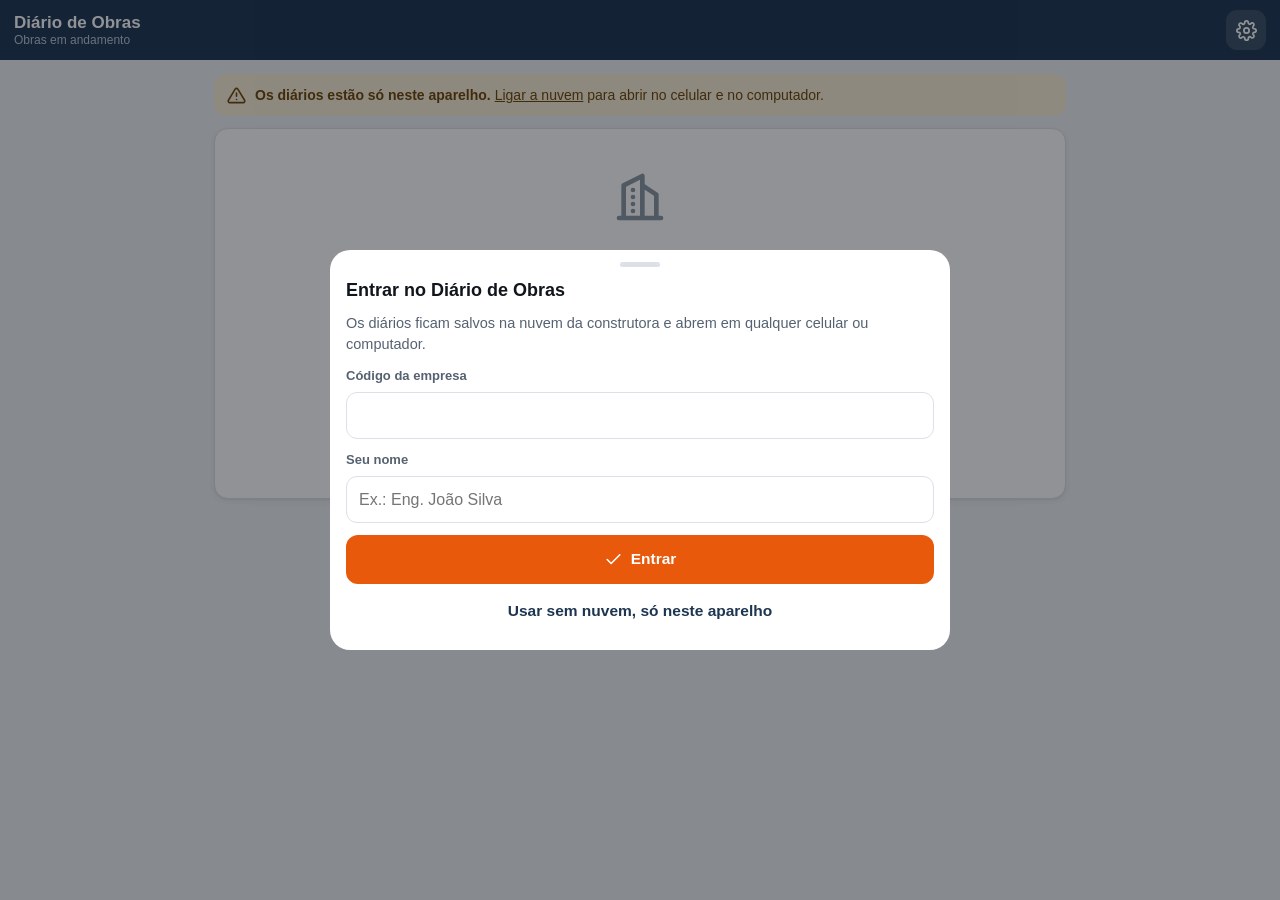
<file: index.html>
<!doctype html>
<html lang="pt-BR">
<head>
<meta charset="utf-8">
<meta name="viewport" content="width=device-width, initial-scale=1, viewport-fit=cover">
<title>Diário de Obras</title>
<meta name="description" content="Relatório diário de obra que funciona sem internet. Os dados ficam no aparelho.">
<meta name="theme-color" content="#1d3550">
<meta name="apple-mobile-web-app-capable" content="yes">
<meta name="apple-mobile-web-app-status-bar-style" content="black-translucent">
<meta name="apple-mobile-web-app-title" content="Diário">
<link rel="manifest" href="manifest.json">
<link rel="icon" href="icone.svg" type="image/svg+xml">
<link rel="apple-touch-icon" href="icone.svg">
<style>
:root{
  --bg:#eef1f4; --sup:#ffffff; --sup2:#f6f8fa; --tinta:#11161c; --tinta2:#566271; --tinta3:#8b96a3;
  --linha:#dbe1e7; --aco:#1d3550; --aco2:#2a4a6d;
  --acao:#e8590c; --acao2:#c94a06; --acao-suave:#fdebe0;
  --ok:#1a7f45; --ok-s:#dff3e7; --alerta:#a96a0f; --alerta-s:#fbefd6;
  --erro:#c0262d; --erro-s:#fbe2e3; --info:#1d68ad; --info-s:#dcebf8;
  --r:14px; --sombra:0 1px 2px rgba(17,22,28,.06),0 2px 8px rgba(17,22,28,.05);
}
*{box-sizing:border-box;-webkit-tap-highlight-color:transparent}
html,body{margin:0;background:var(--bg);color:var(--tinta)}
body{font:16px/1.45 -apple-system,BlinkMacSystemFont,"Segoe UI",Roboto,"Helvetica Neue",Arial,sans-serif;
  padding-bottom:96px;min-height:100vh}
button,input,select,textarea{font:inherit;color:inherit}
button{cursor:pointer}
svg{flex:none}
:focus-visible{outline:3px solid var(--acao);outline-offset:2px}
.num{font-variant-numeric:tabular-nums}

/* topo */
.topo{position:sticky;top:0;z-index:30;background:var(--aco);color:#fff;
  padding:10px 14px;padding-top:calc(10px + env(safe-area-inset-top));
  display:flex;align-items:center;gap:10px;min-height:56px}
.topo h1{flex:1;margin:0;font-size:17px;font-weight:650;line-height:1.2;min-width:0}
.topo h1 small{display:block;font-size:12px;font-weight:450;color:#b8c6d6;
  white-space:nowrap;overflow:hidden;text-overflow:ellipsis}
.topo .ic{background:rgba(255,255,255,.12);border:0;color:#fff;width:40px;height:40px;
  border-radius:11px;display:grid;place-items:center;flex:none}
.topo .ic svg{width:21px;height:21px}
.salvo{font-size:12px;color:#b8c6d6;max-width:120px;text-align:right;line-height:1.25}

/* abas da obra */
.abas{position:sticky;top:56px;z-index:25;background:var(--aco);display:flex;gap:2px;
  padding:0 8px;overflow-x:auto;scrollbar-width:none}
.abas::-webkit-scrollbar{display:none}
.abas button{flex:none;background:none;border:0;color:#b8c6d6;padding:11px 13px;font-size:14px;
  font-weight:550;border-bottom:3px solid transparent}
.abas button.on{color:#fff;border-bottom-color:var(--acao)}

main{max-width:880px;margin:0 auto;padding:14px}
.grade2{display:grid;gap:12px}
@media(min-width:900px){ .grade2{grid-template-columns:1fr 1fr;align-items:start} .larga{grid-column:1/-1} }

/* cartões */
.cartao{background:var(--sup);border:1px solid var(--linha);border-radius:var(--r);
  box-shadow:var(--sombra);margin-bottom:12px}
.grade2 .cartao{margin-bottom:0}
.cartao-cab{display:flex;align-items:center;gap:10px;padding:13px 15px}
.cartao-cab .ico{width:34px;height:34px;border-radius:10px;background:var(--sup2);display:grid;
  place-items:center;flex:none;color:var(--aco)}
.cartao-cab .ico svg{width:19px;height:19px}
.cartao-cab h2{flex:1;margin:0;font-size:15.5px;font-weight:650}
.cartao-cab .resumo{font-size:12.5px;color:var(--tinta2);font-weight:450;display:block;margin-top:1px}
.cartao-corpo{padding:0 15px 15px}
.marca-ok{width:22px;height:22px;border-radius:50%;background:var(--ok);color:#fff;display:grid;
  place-items:center;flex:none}
.marca-ok svg{width:14px;height:14px}
.marca-vazia{width:22px;height:22px;border-radius:50%;border:2px dashed var(--linha);flex:none}

/* botões */
.btn{border:0;border-radius:12px;padding:13px 18px;font-weight:650;font-size:15.5px;
  display:inline-flex;align-items:center;justify-content:center;gap:8px;min-height:48px}
.btn svg{width:19px;height:19px}
.btn.pri{background:var(--acao);color:#fff}
.btn.pri:active{background:var(--acao2)}
.btn.sec{background:var(--sup);color:var(--aco);border:1.5px solid var(--linha)}
.btn.fant{background:none;color:var(--aco);padding:10px 12px;min-height:40px}
.btn.verde{background:var(--ok);color:#fff}
.btn.cheio{width:100%}
.btn:disabled{opacity:.45}
.mais{width:100%;border:1.5px dashed #b9c3ce;background:var(--sup2);color:var(--aco);border-radius:12px;
  padding:12px;font-weight:600;font-size:14.5px;display:flex;align-items:center;justify-content:center;gap:6px}
.mais svg{width:17px;height:17px}

/* chips e segmentos */
.chips{display:flex;flex-wrap:wrap;gap:7px}
.chip{border:1.5px solid var(--linha);background:var(--sup);border-radius:999px;padding:8px 13px;
  font-size:14px;color:var(--tinta2);display:inline-flex;align-items:center;gap:6px}
.chip.on{background:var(--aco);border-color:var(--aco);color:#fff;font-weight:600}
.seg{display:flex;background:var(--sup2);border:1px solid var(--linha);border-radius:12px;padding:3px;gap:3px}
.seg button{flex:1;border:0;background:none;border-radius:9px;padding:9px 6px;font-size:14px;color:var(--tinta2);
  display:flex;flex-direction:column;align-items:center;gap:3px;font-weight:550}
.seg button svg{width:22px;height:22px}
.seg button.on{background:var(--sup);color:var(--tinta);box-shadow:var(--sombra)}
.seg button.on.sim{color:var(--ok)} .seg button.on.nao{color:var(--erro)}

/* stepper */
.linha-qtd{display:flex;align-items:center;gap:10px;padding:8px 0;border-bottom:1px solid #edf0f3}
.linha-qtd:last-child{border-bottom:0}
.linha-qtd .nome{flex:1;font-size:15px;min-width:0}
.linha-qtd.zero .nome{color:var(--tinta3)}
.item.escolha{width:100%;display:flex;align-items:center;gap:11px;text-align:left}
.item.escolha .bola{width:20px;height:20px;border-radius:50%;border:2px solid var(--linha);flex:none}
.item.escolha.on{border-color:var(--aco);box-shadow:0 0 0 1px var(--aco)}
.item.escolha.on .bola{border:6px solid var(--aco)}
.nuvem-status{font-size:13px;font-weight:600;padding:7px 12px;border-radius:10px;margin-bottom:10px}
.nuvem-status.o{background:var(--ok-s);color:var(--ok)} .nuvem-status.a{background:var(--alerta-s);color:var(--alerta)} .nuvem-status.e{background:var(--erro-s);color:var(--erro)}
.nuvem-status::before{content:'☁ '}
.copiar-bloco{display:flex;align-items:center;gap:7px;width:100%;margin:0 0 12px;padding:9px 12px;border:1.5px dashed var(--acao);border-radius:11px;
  background:var(--acao-suave);color:var(--acao2);font-size:14px;font-weight:600;text-align:left}
.copiar-bloco svg{width:18px;height:18px;flex:none}
.faixa-prazo{display:flex;align-items:baseline;gap:10px;flex-wrap:wrap;background:var(--aco);color:#fff;border-radius:12px;padding:10px 14px;margin-bottom:12px}
.faixa-prazo b{font-size:17px}
.faixa-prazo span{font-size:14.5px;opacity:.9}
.linha-num{padding:9px 0 10px;border-bottom:1px solid #edf0f3}
.linha-num:last-child{border-bottom:0}
.linha-num .nome{display:block;font-size:15px;margin-bottom:6px}
.linha-num.zero .nome{color:var(--tinta3)}
.nums{display:flex;gap:4px}
.nums>button{flex:1 1 0;min-width:0;height:42px;padding:0;border:1.5px solid var(--linha);border-radius:10px;background:var(--sup2);font-size:16px;font-weight:600;color:var(--tinta2)}
.nums>button.on{background:var(--aco);border-color:var(--aco);color:#fff}
.nums .mais1{color:var(--aco);font-size:15px}
.nums .grande{flex:2.6 1 0;min-width:0;display:flex;align-items:center;height:42px;border-radius:10px;background:var(--aco);color:#fff;overflow:hidden}
.nums .grande b{flex:1;text-align:center;font-size:17px}
.nums .grande button{width:34px;height:100%;border:0;background:rgba(255,255,255,.14);color:#fff;font-size:20px;font-weight:600}
.passo{display:flex;align-items:center;border:1.5px solid var(--linha);border-radius:11px;overflow:hidden;flex:none}
.passo button{width:42px;height:40px;border:0;background:var(--sup2);font-size:20px;color:var(--aco);font-weight:600}
.passo span{min-width:38px;text-align:center;font-weight:700;font-size:16px}
.total{display:flex;justify-content:space-between;align-items:center;background:var(--sup2);
  border-radius:11px;padding:10px 13px;margin-top:10px;font-weight:650}

/* campos */
label.rot{display:block;font-size:13px;font-weight:600;color:var(--tinta2);margin:12px 0 6px}
.campo{width:100%;border:1.5px solid var(--linha);border-radius:11px;padding:11px 12px;background:var(--sup);
  font-size:16px}
.campo:focus{border-color:var(--aco2);outline:none}
textarea.campo{min-height:96px;resize:vertical}
.dica{font-size:12.5px;color:var(--tinta3);margin:6px 0 0;display:flex;gap:6px;align-items:center}
.dica svg{width:15px;height:15px;flex:none}

/* itens de lista */
.item{border:1px solid var(--linha);border-radius:12px;padding:11px 12px;margin-bottom:9px;background:var(--sup2)}
.item-topo{display:flex;align-items:center;gap:8px;margin-bottom:6px}
.item-topo b{flex:1;font-size:14px}
.x{border:0;background:none;color:var(--tinta3);width:34px;height:34px;border-radius:9px;display:grid;place-items:center}
.x svg{width:18px;height:18px}
.pilula{display:inline-flex;align-items:center;gap:5px;font-size:12px;font-weight:650;padding:3px 9px;border-radius:999px}
.p-ok{background:var(--ok-s);color:var(--ok)} .p-alerta{background:var(--alerta-s);color:var(--alerta)}
.p-erro{background:var(--erro-s);color:var(--erro)} .p-info{background:var(--info-s);color:var(--info)}
.p-neutro{background:var(--sup2);color:var(--tinta2);border:1px solid var(--linha)}

/* início */
.obra{padding:15px}
.obra-topo{display:flex;gap:12px;align-items:flex-start}
.obra-topo div{flex:1;min-width:0}
.obra h3{margin:0;font-size:17px;line-height:1.25}
.obra .sub{font-size:13.5px;color:var(--tinta2);margin-top:2px}
.prazo{height:6px;background:var(--sup2);border-radius:99px;overflow:hidden;margin:12px 0 6px}
.prazo i{display:block;height:100%;background:var(--aco2)}
.metricas{display:flex;gap:14px;font-size:12.5px;color:var(--tinta2);flex-wrap:wrap}
.metricas b{color:var(--tinta);font-size:14px}
.obra-acoes{display:flex;gap:8px;margin-top:13px}
.obra-acoes .btn{flex:1}
.vazio{text-align:center;padding:40px 18px;color:var(--tinta2)}
.vazio>svg{width:56px;height:56px;color:var(--tinta3)}
.vazio h3{color:var(--tinta);margin:12px 0 6px}

/* calendário */
.cal-topo{display:flex;align-items:center;justify-content:space-between;padding:12px 15px}
.cal-topo b{font-size:16px}
.cal{display:grid;grid-template-columns:repeat(7,1fr);gap:5px;padding:0 12px 12px}
.cal .dow{text-align:center;font-size:11px;font-weight:700;color:var(--tinta3);padding:2px 0 4px}
.dia{aspect-ratio:1;border-radius:11px;border:1px solid var(--linha);background:var(--sup);font-weight:650;
  font-size:15px;display:flex;flex-direction:column;align-items:center;justify-content:center;gap:2px;
  position:relative;color:var(--tinta)}
.dia .pt{width:6px;height:6px;border-radius:50%}
.dia.vz{visibility:hidden}
.dia.ok{background:var(--ok-s);border-color:#a8dcbd;color:var(--ok)}
.dia.parado{background:var(--info-s);border-color:#b2d2ee;color:var(--info)}
.dia.rasc{background:var(--alerta-s);border-color:#efd39b;color:var(--alerta)}
.dia.falta{background:var(--erro-s);border-color:#f0b9bc;color:var(--erro)}
.dia.fut{color:var(--tinta3);background:var(--sup2)}
.dia.antes{color:var(--tinta3);background:transparent;border-style:dashed}
.dia.hoje{outline:2.5px solid var(--acao);outline-offset:1px}
.dia .cam{position:absolute;top:4px;right:5px;width:11px;height:11px;opacity:.7}
.legenda{display:flex;flex-wrap:wrap;gap:6px 14px;padding:0 15px 14px;font-size:12px;color:var(--tinta2)}
.legenda i{display:inline-block;width:11px;height:11px;border-radius:4px;margin-right:5px;vertical-align:-1px}

/* fotos */
.galeria{display:grid;grid-template-columns:repeat(auto-fill,minmax(104px,1fr));gap:8px}
.foto{position:relative;aspect-ratio:1;border-radius:11px;overflow:hidden;background:var(--sup2);border:1px solid var(--linha)}
.foto img{width:100%;height:100%;object-fit:cover;display:block}
.foto .leg{position:absolute;left:0;right:0;bottom:0;background:linear-gradient(transparent,rgba(0,0,0,.72));
  color:#fff;font-size:11px;padding:14px 6px 5px;white-space:nowrap;overflow:hidden;text-overflow:ellipsis}
.foto .x{position:absolute;top:4px;right:4px;background:rgba(0,0,0,.55);color:#fff;width:28px;height:28px}
.camera{display:flex;gap:8px;margin-bottom:10px}
.camera label{flex:1}
.camera input{display:none}

/* barra de ação inferior */
.barra-acao{position:fixed;left:0;right:0;bottom:0;z-index:40;background:rgba(255,255,255,.96);
  backdrop-filter:blur(8px);border-top:1px solid var(--linha);
  padding:10px 14px;padding-bottom:calc(10px + env(safe-area-inset-bottom))}
.barra-acao .dentro{max-width:880px;margin:0 auto;display:flex;gap:9px;align-items:center}
.barra-acao .dentro .btn{flex:1}
.progresso{flex:none;font-size:12.5px;color:var(--tinta2);text-align:center;min-width:64px;line-height:1.2}
.progresso b{display:block;font-size:17px;color:var(--tinta)}

/* folha inferior (modal) */
.fundo{position:fixed;inset:0;background:rgba(10,15,20,.45);z-index:60;display:flex;align-items:flex-end;
  justify-content:center;animation:surge .15s ease-out}
.folha{background:var(--sup);width:100%;max-width:620px;max-height:92vh;overflow:auto;
  border-radius:20px 20px 0 0;padding:8px 16px 18px;padding-bottom:calc(18px + env(safe-area-inset-bottom))}
@media(min-width:700px){ .fundo{align-items:center} .folha{border-radius:20px} }
.folha .alca{width:40px;height:5px;border-radius:9px;background:var(--linha);margin:4px auto 10px}
.folha h3{margin:4px 0 10px;font-size:18px}
@keyframes surge{from{opacity:0}to{opacity:1}}
@media (prefers-reduced-motion:reduce){ .fundo{animation:none} }

.aviso{border-radius:12px;padding:11px 13px;font-size:14px;margin-bottom:12px;display:flex;gap:9px;align-items:flex-start}
.aviso svg{width:19px;height:19px;flex:none;margin-top:1px}
.aviso.a{background:var(--alerta-s);color:#6e4508} .aviso.e{background:var(--erro-s);color:#7d1418}
.aviso.i{background:var(--info-s);color:#0f416d} .aviso.o{background:var(--ok-s);color:#0f5130}

.toast{position:fixed;left:50%;bottom:96px;transform:translateX(-50%);background:var(--tinta);color:#fff;
  padding:11px 17px;border-radius:12px;font-size:14px;z-index:80;box-shadow:0 6px 24px rgba(0,0,0,.25);
  max-width:90vw}

/* indicadores */
.kpis{display:grid;grid-template-columns:repeat(2,1fr);gap:10px}
@media(min-width:700px){.kpis{grid-template-columns:repeat(4,1fr)}}
.kpi{background:var(--sup);border:1px solid var(--linha);border-radius:var(--r);padding:13px 14px}
.kpi b{display:block;font-size:24px;font-variant-numeric:tabular-nums;line-height:1.1}
.kpi span{font-size:12.5px;color:var(--tinta2)}
.barras{display:flex;align-items:flex-end;gap:6px;height:120px;padding-top:8px}
.barras div{flex:1;display:flex;flex-direction:column;align-items:center;gap:4px;height:100%;justify-content:flex-end}
.barras i{display:block;width:100%;max-width:34px;border-radius:6px 6px 2px 2px;background:var(--aco2)}
.barras small{font-size:10.5px;color:var(--tinta3)}

.assin{border:1.5px dashed var(--linha);border-radius:12px;background:#fff;touch-action:none;width:100%;height:150px;display:block}
.assin-img{border:1px solid var(--linha);border-radius:12px;background:#fff;width:100%;max-height:150px;object-fit:contain}

.lista-sec .linha{display:flex;align-items:center;gap:10px;padding:12px 0;border-bottom:1px solid #edf0f3}
.lista-sec .linha:last-child{border-bottom:0}
.lista-sec .linha span{flex:1}
.interruptor{width:50px;height:30px;border-radius:99px;background:#c9d1d9;border:0;position:relative;flex:none}
.interruptor::after{content:'';position:absolute;top:3px;left:3px;width:24px;height:24px;border-radius:50%;
  background:#fff;box-shadow:0 1px 3px rgba(0,0,0,.25);transition:left .15s}
.interruptor.on{background:var(--ok)} .interruptor.on::after{left:23px}

/* impressão */
}

.seletor{width:100%;display:flex;align-items:center;gap:8px;border:1.5px solid var(--linha);background:var(--sup);
  border-radius:11px;padding:11px 12px;margin-bottom:8px;text-align:left;font-weight:600;font-size:15px;color:var(--tinta)}
.seletor span{flex:1}
.seletor svg{color:var(--tinta3)}
.seletor.vazio{color:var(--acao);border-style:dashed;border-color:#f3b48f;background:var(--acao-suave)}

</style>
</head>
<body>
<div id="app"></div>
<noscript>Ative o JavaScript para usar o Diário de Obras.</noscript>
<script>
'use strict';
/* =====================================================================
 * BASE — utilitários, ícones e banco local (IndexedDB)
 * ===================================================================== */

const $ = (s, r) => (r || document).querySelector(s);
const esc = s => String(s == null ? '' : s).replace(/[&<>"']/g, c =>
  ({ '&':'&amp;', '<':'&lt;', '>':'&gt;', '"':'&quot;', "'":'&#39;' }[c]));
const uid = () => Date.now().toString(36) + Math.random().toString(36).slice(2, 7);
const pad = n => String(n).padStart(2, '0');
const isoDe = d => d.getFullYear() + '-' + pad(d.getMonth() + 1) + '-' + pad(d.getDate());
const hojeIso = () => isoDe(new Date());
const dataDe = iso => { const p = String(iso).split('-'); return new Date(+p[0], +p[1] - 1, +p[2]); };
const br = iso => { if (!iso) return '—'; const p = String(iso).split('-'); return p[2] + '/' + p[1] + '/' + p[0]; };
const somaDias = (iso, n) => { const d = dataDe(iso); d.setDate(d.getDate() + n); return isoDe(d); };
const difDias = (a, b) => Math.round((dataDe(b) - dataDe(a)) / 86400000);
const SEMANA = ['domingo','segunda-feira','terça-feira','quarta-feira','quinta-feira','sexta-feira','sábado'];
const MESES = ['janeiro','fevereiro','março','abril','maio','junho','julho','agosto','setembro','outubro','novembro','dezembro'];
const extenso = iso => { const d = dataDe(iso); return SEMANA[d.getDay()] + ', ' + d.getDate() + ' de ' + MESES[d.getMonth()]; };
const cap = s => s ? s.charAt(0).toUpperCase() + s.slice(1) : s;
const mb = n => (n / 1048576).toFixed(n < 10485760 ? 1 : 0).replace('.', ',') + ' MB';

/* ---- ícones (traço, 24px) ---- */
const P = {
  voltar:'<path d="M15 18l-6-6 6-6"/>',
  config:'<circle cx="12" cy="12" r="3"/><path d="M19.4 15a1.7 1.7 0 0 0 .3 1.8l.1.1a2 2 0 1 1-2.8 2.8l-.1-.1a1.7 1.7 0 0 0-1.8-.3 1.7 1.7 0 0 0-1 1.5V21a2 2 0 1 1-4 0v-.1a1.7 1.7 0 0 0-1.1-1.5 1.7 1.7 0 0 0-1.8.3l-.1.1a2 2 0 1 1-2.8-2.8l.1-.1a1.7 1.7 0 0 0 .3-1.8 1.7 1.7 0 0 0-1.5-1H3a2 2 0 1 1 0-4h.1a1.7 1.7 0 0 0 1.5-1.1 1.7 1.7 0 0 0-.3-1.8l-.1-.1a2 2 0 1 1 2.8-2.8l.1.1a1.7 1.7 0 0 0 1.8.3H9a1.7 1.7 0 0 0 1-1.5V3a2 2 0 1 1 4 0v.1a1.7 1.7 0 0 0 1 1.5 1.7 1.7 0 0 0 1.8-.3l.1-.1a2 2 0 1 1 2.8 2.8l-.1.1a1.7 1.7 0 0 0-.3 1.8V9a1.7 1.7 0 0 0 1.5 1H21a2 2 0 1 1 0 4h-.1a1.7 1.7 0 0 0-1.5 1z"/>',
  mais:'<path d="M12 5v14M5 12h14"/>',
  ok:'<path d="M20 6L9 17l-5-5"/>',
  x:'<path d="M18 6L6 18M6 6l12 12"/>',
  sol:'<circle cx="12" cy="12" r="4"/><path d="M12 2v2M12 20v2M4.9 4.9l1.4 1.4M17.7 17.7l1.4 1.4M2 12h2M20 12h2M4.9 19.1l1.4-1.4M17.7 6.3l1.4-1.4"/>',
  nuvem:'<path d="M17.5 19H9a7 7 0 1 1 6.7-9h1.8a4.5 4.5 0 1 1 0 9z"/>',
  chuva:'<path d="M16 13v8M8 13v8M12 15v8"/><path d="M20 16.6A5 5 0 0 0 18 7h-1.3A8 8 0 1 0 4 15.3"/>',
  tempestade:'<path d="M19 16.9A5 5 0 0 0 18 7h-1.3a8 8 0 1 0-11.7 9"/><path d="M13 11l-4 6h6l-4 6"/>',
  pessoas:'<path d="M17 21v-2a4 4 0 0 0-4-4H5a4 4 0 0 0-4 4v2"/><circle cx="9" cy="7" r="4"/><path d="M23 21v-2a4 4 0 0 0-3-3.9M16 3.1a4 4 0 0 1 0 7.8"/>',
  lista:'<path d="M9 6h11M9 12h11M9 18h11M4 6h.01M4 12h.01M4 18h.01"/>',
  caminhao:'<path d="M1 3h15v13H1zM16 8h4l3 3v5h-7z"/><circle cx="5.5" cy="18.5" r="2.5"/><circle cx="18.5" cy="18.5" r="2.5"/>',
  camera:'<path d="M23 19a2 2 0 0 1-2 2H3a2 2 0 0 1-2-2V8a2 2 0 0 1 2-2h4l2-3h6l2 3h4a2 2 0 0 1 2 2z"/><circle cx="12" cy="13" r="4"/>',
  galeria:'<rect x="3" y="3" width="18" height="18" rx="2"/><circle cx="8.5" cy="8.5" r="1.5"/><path d="M21 15l-5-5L5 21"/>',
  alerta:'<path d="M10.3 3.9L1.8 18a2 2 0 0 0 1.7 3h17a2 2 0 0 0 1.7-3L13.7 3.9a2 2 0 0 0-3.4 0z"/><path d="M12 9v4M12 17h.01"/>',
  capacete:'<path d="M2 18h20M4 18v-3a8 8 0 0 1 16 0v3"/><path d="M10 7V5a2 2 0 0 1 4 0v2"/>',
  caixa:'<path d="M21 16V8a2 2 0 0 0-1-1.7l-7-4a2 2 0 0 0-2 0l-7 4A2 2 0 0 0 3 8v8a2 2 0 0 0 1 1.7l7 4a2 2 0 0 0 2 0l7-4a2 2 0 0 0 1-1.7z"/><path d="M3.3 7L12 12l8.7-5M12 22V12"/>',
  visita:'<path d="M20 21v-2a4 4 0 0 0-4-4H8a4 4 0 0 0-4 4v2"/><circle cx="12" cy="7" r="4"/>',
  texto:'<path d="M14 2H6a2 2 0 0 0-2 2v16a2 2 0 0 0 2 2h12a2 2 0 0 0 2-2V8z"/><path d="M14 2v6h6M16 13H8M16 17H8M10 9H8"/>',
  caneta:'<path d="M12 20h9"/><path d="M16.5 3.5a2.1 2.1 0 0 1 3 3L7 19l-4 1 1-4z"/>',
  relogio:'<circle cx="12" cy="12" r="10"/><path d="M12 6v6l4 2"/>',
  copiar:'<rect x="9" y="9" width="13" height="13" rx="2"/><path d="M5 15H4a2 2 0 0 1-2-2V4a2 2 0 0 1 2-2h9a2 2 0 0 1 2 2v1"/>',
  pdf:'<path d="M14 2H6a2 2 0 0 0-2 2v16a2 2 0 0 0 2 2h12a2 2 0 0 0 2-2V8z"/><path d="M14 2v6h6M9 15h6M9 11h2"/>',
  planilha:'<rect x="3" y="3" width="18" height="18" rx="2"/><path d="M3 9h18M3 15h18M9 3v18"/>',
  baixar:'<path d="M21 15v4a2 2 0 0 1-2 2H5a2 2 0 0 1-2-2v-4M7 10l5 5 5-5M12 15V3"/>',
  subir:'<path d="M21 15v4a2 2 0 0 1-2 2H5a2 2 0 0 1-2-2v-4M17 8l-5-5-5 5M12 3v12"/>',
  mic:'<path d="M12 1a3 3 0 0 0-3 3v8a3 3 0 0 0 6 0V4a3 3 0 0 0-3-3z"/><path d="M19 10v2a7 7 0 0 1-14 0v-2M12 19v4M8 23h8"/>',
  local:'<path d="M21 10c0 7-9 13-9 13s-9-6-9-13a9 9 0 0 1 18 0z"/><circle cx="12" cy="10" r="3"/>',
  predio:'<path d="M3 21h18M5 21V7l8-4v18M19 21V11l-6-4M9 9v.01M9 12v.01M9 15v.01M9 18v.01"/>',
  grafico:'<path d="M18 20V10M12 20V4M6 20v-6"/>',
  calendario:'<rect x="3" y="4" width="18" height="18" rx="2"/><path d="M16 2v4M8 2v4M3 10h18"/>',
  clipe:'<path d="M21.4 11.1l-9.2 9.2a6 6 0 0 1-8.5-8.5l9.2-9.2a4 4 0 0 1 5.7 5.7l-9.2 9.2a2 2 0 0 1-2.8-2.8l8.5-8.5"/>',
  escudo:'<path d="M12 22s8-4 8-10V5l-8-3-8 3v7c0 6 8 10 8 10z"/>',
  lixo:'<path d="M3 6h18M19 6v14a2 2 0 0 1-2 2H7a2 2 0 0 1-2-2V6M8 6V4a2 2 0 0 1 2-2h4a2 2 0 0 1 2 2v2"/>',
  editar:'<path d="M11 4H4a2 2 0 0 0-2 2v14a2 2 0 0 0 2 2h14a2 2 0 0 0 2-2v-7"/><path d="M18.5 2.5a2.1 2.1 0 0 1 3 3L12 15l-4 1 1-4z"/>',
  seta:'<path d="M9 18l6-6-6-6"/>'
};
const ic = (n, cls) => '<svg class="' + (cls || '') + '" width="20" height="20" viewBox="0 0 24 24" fill="none" stroke="currentColor" ' +
  'stroke-width="2" stroke-linecap="round" stroke-linejoin="round" aria-hidden="true">' + (P[n] || '') + '</svg>';

/* =====================================================================
 * BANCO LOCAL
 * Lojas: config (chave única), obras, rdos (obraId|data), fotos, docs.
 * Fotos e documentos guardados como Blob (menor que base64).
 * Se o IndexedDB faltar, roda em memória e avisa.
 * ===================================================================== */
const Banco = {
  db: null, motor: 'memoria', mem: { config:{}, obras:{}, rdos:{}, fotos:{}, docs:{} },

  abrir() {
    return new Promise(res => {
      let req;
      try { req = indexedDB.open('diario-obras-v2', 1); } catch (e) { return res(this); }
      req.onupgradeneeded = () => {
        const d = req.result;
        ['config','obras','rdos','fotos','docs'].forEach(n => { if (!d.objectStoreNames.contains(n)) d.createObjectStore(n); });
      };
      req.onsuccess = () => { this.db = req.result; this.motor = 'indexeddb'; res(this); };
      req.onerror = req.onblocked = () => res(this);
    }).then(() => {
      // pede ao navegador para não apagar estes dados quando faltar espaço
      if (navigator.storage && navigator.storage.persist) navigator.storage.persist().catch(() => {});
      return this;
    });
  },

  _op(loja, modo, fn) {
    if (!this.db) {
      const m = this.mem[loja];
      return Promise.resolve(fn({
        get: k => ({ result: m[k] }), put: (v, k) => { m[k] = v; }, delete: k => { delete m[k]; },
        getAll: () => ({ result: Object.values(m) }), getAllKeys: () => ({ result: Object.keys(m) }),
        clear: () => { for (const k in m) delete m[k]; }
      }, true));
    }
    return new Promise((res, rej) => {
      const t = this.db.transaction(loja, modo);
      const r = fn(t.objectStore(loja));
      t.oncomplete = () => res(r && r.result);
      t.onerror = t.onabort = () => rej(t.error || new Error('Falha ao gravar'));
    });
  },
  ler(loja, k) { return this._op(loja, 'readonly', s => s.get(k)).then(r => r && r.result !== undefined ? r.result : r); },
  /* semFila = true quando o dado veio da nuvem (não precisa ser enviado de volta) */
  gravar(loja, k, v, semFila) { return this._op(loja, 'readwrite', s => { s.put(v, k); }).then(r => { if (!semFila && this.aoMudar) this.aoMudar(loja, k); return r; }); },
  apagar(loja, k, semFila) { return this._op(loja, 'readwrite', s => { s.delete(k); }).then(r => { if (!semFila && this.aoMudar) this.aoMudar(loja, k, true); return r; }); },
  todos(loja) { return this._op(loja, 'readonly', s => s.getAll()).then(r => (r && r.result) || r || []); },
  chaves(loja) { return this._op(loja, 'readonly', s => s.getAllKeys()).then(r => (r && r.result) || r || []); },
  limpar(loja) { return this._op(loja, 'readwrite', s => { s.clear(); }); },
  espaco() {
    if (!navigator.storage || !navigator.storage.estimate) return Promise.resolve(null);
    return navigator.storage.estimate().then(e => ({ usado: e.usage || 0, total: e.quota || 0 })).catch(() => null);
  }
};

/* ---- leitura de arquivos e compressão de fotos ---- */
const lerComo = (arq, modo) => new Promise((res, rej) => {
  const r = new FileReader();
  r.onload = () => res(r.result); r.onerror = () => rej(r.error);
  modo === 'url' ? r.readAsDataURL(arq) : r.readAsArrayBuffer(arq);
});
const blobParaUrl = b => new Promise(res => { const r = new FileReader(); r.onload = () => res(r.result); r.readAsDataURL(b); });
const urlParaBlob = u => fetch(u).then(r => r.blob());

/* carimbo: texto escrito no canto da foto (data e hora), para valer como registro */
function comprimirFoto(arq, max, carimbo) {
  max = max || 1600;
  return lerComo(arq, 'url').then(url => new Promise((res, rej) => {
    const img = new Image();
    img.onload = () => {
      let w = img.naturalWidth, h = img.naturalHeight;
      if (Math.max(w, h) > max) { const f = max / Math.max(w, h); w = Math.round(w * f); h = Math.round(h * f); }
      const cv = document.createElement('canvas'); cv.width = w; cv.height = h;
      const g = cv.getContext('2d'); g.drawImage(img, 0, 0, w, h);
      if (carimbo) {
        const fs = Math.max(14, Math.round(Math.min(w, h) * 0.035)), pad = Math.round(fs * 0.45);
        g.font = 'bold ' + fs + 'px Arial, sans-serif';
        const tw = g.measureText(carimbo).width;
        g.fillStyle = 'rgba(0,0,0,.55)'; g.fillRect(w - tw - pad * 3, h - fs - pad * 3, tw + pad * 2, fs + pad * 2);
        g.fillStyle = '#ffd400'; g.textBaseline = 'top'; g.fillText(carimbo, w - tw - pad * 2, h - fs - pad * 2);
      }
      cv.toBlob(b => b ? res(b) : rej(new Error('Não foi possível processar a foto.')), 'image/jpeg', 0.78);
    };
    img.onerror = () => rej(new Error('Arquivo de imagem inválido.'));
    img.src = url;
  }));
}

/* ---- interface: toast, folha, confirmar ---- */
function toast(msg, ms) {
  const t = document.createElement('div'); t.className = 'toast'; t.textContent = msg;
  document.body.appendChild(t); setTimeout(() => t.remove(), ms || 2200);
}
function abrirFolha(html, aoMontar) {
  fecharFolha();
  const f = document.createElement('div'); f.className = 'fundo'; f.id = 'folha';
  f.innerHTML = '<div class="folha" role="dialog" aria-modal="true"><div class="alca"></div>' + html + '</div>';
  f.addEventListener('click', e => { if (e.target === f) fecharFolha(); });
  document.body.appendChild(f);
  if (aoMontar) aoMontar(f);
  return f;
}
function fecharFolha() { const f = $('#folha'); if (f) f.remove(); }
function confirmar(titulo, texto, rotulo, perigo) {
  return new Promise(res => {
    abrirFolha('<h3>' + esc(titulo) + '</h3><p style="color:var(--tinta2);margin:0 0 16px">' + esc(texto) + '</p>' +
      '<div style="display:flex;gap:9px"><button class="btn sec" style="flex:1" data-r="0">Cancelar</button>' +
      '<button class="btn ' + (perigo ? 'pri' : 'verde') + '" style="flex:1" data-r="1">' + esc(rotulo || 'Confirmar') + '</button></div>',
      f => f.querySelectorAll('[data-r]').forEach(b => b.onclick = () => { fecharFolha(); res(b.dataset.r === '1'); }));
  });
}
/* nome de arquivo sem acento nem símbolo (alguns aparelhos trocam nomes com acento por "download") */
const nomeArq = t => String(t || '').normalize('NFD').replace(/[\u0300-\u036f]/g, '').replace(/[^A-Za-z0-9]+/g, '_').replace(/^_|_$/g, '') || 'obra';
function baixarArquivo(nome, blob) {
  const a = document.createElement('a');
  a.href = URL.createObjectURL(blob); a.download = nome;
  document.body.appendChild(a); a.click(); a.remove();
  setTimeout(() => URL.revokeObjectURL(a.href), 4000);
}

/* =====================================================================
 * LISTAS — tudo que dá para escolher em vez de digitar
 * ===================================================================== */
const FUNCOES = ['Engenheiro civil','Técnico em segurança','Mestre de obras','Contramestre','Encarregado',
  'Almoxarife','Apontador','Topógrafo','Ajudante de topógrafo','Pedreiro','Meio oficial','Servente',
  'Carpinteiro','Armador','Encarregado de armação','Eletricista','Ajudante de elétrica','Encanador',
  'Ajudante de encanador','Pintor','Ajudante de pintor','Gesseiro','Azulejista','Granitina',
  'Instalador de esquadrias','Montador de andaime','Ajudante de concreto','Soldador','Impermeabilizador',
  'Operador de retroescavadeira','Operador Bobcat','Operador de bomba','Operador de munck',
  'Operador de guindaste','Operador de máq. de fundação','Motorista','Vigia','Zelador'];

const EQUIPE_PADRAO = ['Mestre de obras','Pedreiro','Servente','Carpinteiro','Armador','Eletricista','Encanador'];

const EQUIPAMENTOS = ['Betoneira','Vibrador de imersão','Serra circular','Policorte','Martelete',
  'Furadeira/parafusadeira','Andaime (conjunto)','Guincho de coluna','Elevador cremalheira','Grua',
  'Bomba de concreto','Caminhão munck','Caminhão basculante','Retroescavadeira','Escavadeira','Bobcat',
  'Rolo compactador','Compactador (sapo)','Gerador','Empilhadeira','Máquina de fundação'];

const EQUIP_PADRAO = ['Betoneira','Vibrador de imersão','Serra circular','Andaime (conjunto)'];

const FRENTES = ['Canteiro e serviços preliminares','Demolição','Terraplenagem','Fundação','Estrutura',
  'Alvenaria','Cobertura','Impermeabilização','Instalações elétricas','Instalações hidrossanitárias',
  'Incêndio','Climatização','Esquadrias','Revestimento','Forro','Piso','Pintura','Louças e metais',
  'Área externa','Limpeza','Outro'];

const STATUS_ATIV = [['iniciada','Iniciada'],['andamento','Em andamento'],['concluida','Concluída'],['parada','Parada']];

const OCORRENCIAS = ['Chuva','Falta de material','Falta de mão de obra','Equipamento quebrado',
  'Projeto indefinido','Alteração de projeto','Interferência','Retrabalho','Impedimento do contratante',
  'Acidente','Atraso de fornecedor','Outro'];

const TEMAS_DDS = ['Uso de EPI','Trabalho em altura','Ordem e limpeza','Ferramentas','Riscos elétricos',
  'Escavações','Andaimes','Movimentação de cargas','Prevenção de incêndio','Primeiros socorros','Outro'];

const MOTIVOS_PARADA = ['Sábado','Domingo','Feriado','Chuva','Falta de material','Falta de frente',
  'Determinação da fiscalização','Paralisação contratual','Outro'];

const MOTIVOS_VISITA = ['Fiscalização','Medição','Reunião','Vistoria','Entrega de material','Laboratório','Outro'];

const CLIMA = [['bom','Bom','sol'],['nublado','Nublado','nuvem'],['chuva','Chuva','chuva'],['impraticavel','Impraticável','tempestade']];

const TIPOS_DOC = ['Contrato','ART/RRT','Alvará','Projeto','Cronograma','Ordem de serviço','Outro'];
const DOCS_EXIGIDOS = ['Contrato','ART/RRT'];

/* Seções do diário. Cada obra liga/desliga as suas. */
const SECOES = [
  ['clima',        'Expediente e clima',   'sol'],
  ['maoDeObra',    'Mão de obra',          'pessoas'],
  ['atividades',   'Serviços do dia',      'lista'],
  ['equipamentos', 'Equipamentos',         'caminhao'],
  ['fotos',        'Fotos',                'camera'],
  ['ocorrencias',  'Ocorrências',          'alerta'],
  ['seguranca',    'Segurança',            'capacete'],
  ['materiais',    'Materiais recebidos',  'caixa'],
  ['visitas',      'Visitas e fiscalização','visita'],
  ['observacoes',  'Observações',          'texto'],
  ['assinaturas',  'Assinaturas',          'caneta']
];
const SECOES_PADRAO = { clima:true, maoDeObra:true, atividades:true, equipamentos:true, fotos:true,
  ocorrencias:true, seguranca:true, materiais:false, visitas:false, observacoes:true, assinaturas:true };

/* =====================================================================
 * APP — estado, navegação e telas gerais
 * ===================================================================== */
const App = { config: {}, obras: [], rdos: {}, rota: {}, mes: null };

const chaveRdo = (obraId, data) => obraId + '|' + data;
const obraPor = id => App.obras.find(o => o.id === id);
const rdosDa = obraId => Object.values(App.rdos).filter(r => r.obraId === obraId);

function salvarConfig() { App.config.atualizadoEm = horaAgora(); return Banco.gravar('config', 'geral', App.config); }
function salvarObra(o) { o.atualizadoEm = horaAgora(); return Banco.gravar('obras', o.id, o); }

/* Status de um dia para o calendário */
function statusDia(obra, iso) {
  const r = App.rdos[chaveRdo(obra.id, iso)];
  const hoje = hojeIso();
  if (iso < obra.inicio) return 'antes';
  if (r && r.status === 'concluido') return r.clima && r.clima.houve === false ? 'parado' : 'ok';
  if (r) return 'rasc';
  return iso < hoje ? 'falta' : (iso === hoje ? 'hoje-vazio' : 'fut');
}
function diasFaltando(obra) {
  const fim = somaDias(hojeIso(), -1); let n = 0;
  if (!obra.inicio || obra.inicio > fim) return 0;
  for (let d = obra.inicio; d <= fim; d = somaDias(d, 1)) if (!App.rdos[chaveRdo(obra.id, d)]) n++;
  return n;
}
function prazoDe(obra, iso) {
  if (!obra.inicio) return null;
  const dia = difDias(obra.inicio, iso) + 1, total = +obra.prazoDias || 0;
  return { dia, total, restam: total ? total - dia : null };
}
/* "Dia 10 de 365 · faltam 355" — conta dias corridos (sábado e domingo entram) */
function textoPrazo(pz) {
  if (!pz) return '';
  if (pz.dia < 1) return 'antes do início da obra';
  if (!pz.total) return 'Dia ' + pz.dia;
  if (pz.restam < 0) return 'Dia ' + pz.dia + ' de ' + pz.total + ' · prazo vencido há ' + (-pz.restam) + ' dia' + (pz.restam === -1 ? '' : 's');
  return 'Dia ' + pz.dia + ' de ' + pz.total + ' · falta' + (pz.restam === 1 ? ' 1 dia' : 'm ' + pz.restam + ' dias');
}
const docsFaltando = obra => DOCS_EXIGIDOS.filter(t => !(obra.docs || []).some(d => d.tipo === t));

/* ---------------- navegação ---------------- */
function ir(h) { if (location.hash === h) render(); else location.hash = h; }
window.addEventListener('hashchange', render);

function lerRota() {
  const p = (location.hash.replace(/^#\/?/, '') || '').split('/').map(decodeURIComponent);
  if (p[0] === 'config') return { tela: 'config' };
  if (p[0] === 'obra' && p[1] === 'nova') return { tela: 'obraForm' };
  if (p[0] === 'obra' && p[2] === 'editar') return { tela: 'obraForm', id: p[1] };
  if (p[0] === 'obra' && p[2] === 'dia') return { tela: 'rdo', id: p[1], data: p[3] };
  if (p[0] === 'obra') return { tela: 'obra', id: p[1], aba: p[2] || 'diario' };
  return { tela: 'inicio' };
}

function topo(titulo, sub, voltar, direita) {
  return '<header class="topo">' +
    (voltar ? '<button class="ic" data-a="voltar" data-h="' + esc(voltar) + '" aria-label="Voltar">' + ic('voltar') + '</button>' : '') +
    '<h1>' + esc(titulo) + (sub ? '<small>' + esc(sub) + '</small>' : '') + '</h1>' + (direita || '') + '</header>';
}

function render() {
  fecharFolha();
  App.rota = lerRota();
  const r = App.rota;
  const corpo = $('#app');
  let html = '';
  if (r.tela === 'inicio') html = telaInicio();
  else if (r.tela === 'config') html = telaConfig();
  else if (r.tela === 'obraForm') html = telaObraForm(r.id);
  else if (r.tela === 'obra') html = obraPor(r.id) ? telaObra(obraPor(r.id), r.aba) : telaInicio();
  else if (r.tela === 'rdo') html = obraPor(r.id) ? telaRdo(obraPor(r.id), r.data) : telaInicio();
  corpo.innerHTML = html;
  App.redesenharDepois = false; Nuvem.mostrar();
  if (location.hash.indexOf('#convite=') !== 0) pedirEntrada();
  window.scrollTo(0, 0);
  if (App.aposRender) { const f = App.aposRender; App.aposRender = null; f(); }
}

/* ---------------- INÍCIO ---------------- */
function telaInicio() {
  const ativas = App.obras.filter(o => !o.arquivada);
  let h = topo(App.config.empresa || 'Diário de Obras', 'Obras em andamento', null,
    '<button class="ic" data-a="ir" data-h="#/config" aria-label="Configurações">' + ic('config') + '</button>');
  h += '<main>';

  h += '<div id="nuvemStatus" class="nuvem-status" hidden></div>';
  if (Banco.motor !== 'indexeddb')
    h += '<div class="aviso e">' + ic('alerta') + '<div><b>Este navegador não está guardando os dados.</b> ' +
      'Abra no Google Chrome ou Edge.</div></div>';
  else if (!Nuvem.ativa())
    h += '<div class="aviso a">' + ic('alerta') + '<div><b>Os diários estão só neste aparelho.</b> ' +
      '<a href="#/config" style="color:inherit">Ligar a nuvem</a> para abrir no celular e no computador.</div></div>';

  if (!ativas.length) {
    h += '<div class="cartao vazio">' + ic('predio') + '<h3>Nenhuma obra ainda</h3>' +
      '<p>Cadastre a primeira obra para começar o diário.</p>' +
      '<div style="display:flex;flex-direction:column;gap:9px;max-width:320px;margin:18px auto 0">' +
      '<button class="btn pri" data-a="ir" data-h="#/obra/nova">' + ic('mais') + 'Cadastrar obra e começar</button>' +
      '<button class="btn sec" data-a="exemplo">Ver uma obra de exemplo já preenchida</button></div></div>';
  }

  ativas.forEach(o => {
    const hoje = hojeIso(), st = statusDia(o, hoje), pz = prazoDe(o, hoje), falta = diasFaltando(o);
    const r = App.rdos[chaveRdo(o.id, hoje)];
    const pil = st === 'ok' ? '<span class="pilula p-ok">' + ic('ok') + 'Hoje concluído</span>'
      : st === 'parado' ? '<span class="pilula p-info">Hoje sem expediente</span>'
      : st === 'rasc' ? '<span class="pilula p-alerta">Hoje em rascunho</span>'
      : o.inicio > hoje ? '<span class="pilula p-neutro">Começa ' + br(o.inicio) + '</span>'
      : '<span class="pilula p-neutro">Hoje não iniciado</span>';
    const pct = pz && pz.total ? Math.min(100, Math.max(0, pz.dia / pz.total * 100)) : 0;
    h += '<div class="cartao obra">' +
      '<div class="obra-topo"><div><h3>' + esc(o.nome) + '</h3><div class="sub">' + esc(o.cliente || '—') + '</div></div>' + pil + '</div>' +
      (pz && pz.total ? '<div class="prazo"><i style="width:' + pct + '%"></i></div>' : '<div style="height:10px"></div>') +
      '<div class="metricas num">' +
        (pz && pz.dia > 0 ? '<span><b>' + pz.dia + '</b>' + (pz.total ? ' de ' + pz.total : '') + ' dias</span>' : '') +
        (pz && pz.restam != null && pz.dia > 0 ? '<span><b>' + pz.restam + '</b> restantes</span>' : '') +
        '<span><b>' + rdosDa(o.id).filter(x => x.status === 'concluido').length + '</b> diários fechados</span>' +
        (falta ? '<span style="color:var(--erro)"><b style="color:var(--erro)">' + falta + '</b> dias sem lançamento</span>' : '') +
      '</div>' +
      '<div class="obra-acoes">' +
        '<button class="btn sec" data-a="ir" data-h="#/obra/' + o.id + '/diario">' + ic('calendario') + 'Abrir obra</button>' +
        (o.inicio <= hoje ? '<button class="btn pri" data-a="ir" data-h="#/obra/' + o.id + '/dia/' + hoje + '">' + ic('caneta') +
          (r ? 'Continuar hoje' : 'Preencher hoje') + '</button>' : '') +
      '</div></div>';
  });

  if (ativas.length) h += '<button class="mais" data-a="ir" data-h="#/obra/nova">' + ic('mais') + 'Nova obra</button>';
  const arq = App.obras.filter(o => o.arquivada);
  if (arq.length) h += '<p style="text-align:center;margin-top:18px;font-size:13.5px;color:var(--tinta2)">' + arq.length +
    ' obra(s) arquivada(s) — veja em <a href="#/config">Configurações</a></p>';
  return h + '</main>';
}

/* ---------------- OBRA (abas) ---------------- */
function telaObra(o, aba) {
  const pz = prazoDe(o, hojeIso());
  let h = topo(o.nome, (o.cliente || '') + (pz && pz.dia > 0 ? ' · dia ' + pz.dia + (pz.total ? ' de ' + pz.total : '') : ''), '#/');
  const abas = [['diario','Diário'],['fotos','Fotos'],['indicadores','Resumo'],['relatorios','Relatórios'],['cadastro','Obra']];
  h += '<nav class="abas">' + abas.map(a => '<button class="' + (a[0] === aba ? 'on' : '') + '" data-a="ir" data-h="#/obra/' +
    o.id + '/' + a[0] + '">' + a[1] + '</button>').join('') + '</nav><main>';
  if (aba === 'diario') h += abaDiario(o);
  else if (aba === 'fotos') h += abaFotos(o);
  else if (aba === 'indicadores') h += abaIndicadores(o);
  else if (aba === 'relatorios') h += abaRelatorios(o);
  else h += abaCadastro(o);
  return h + '</main>';
}

function abaDiario(o) {
  let h = '';
  const falta = docsFaltando(o);
  if (falta.length) h += '<div class="aviso a">' + ic('clipe') + '<div><b>Falta anexar: ' + esc(falta.join(' e ')) + '.</b> ' +
    'Anexe na aba <a href="#/obra/' + o.id + '/cadastro" style="color:inherit">Obra</a> para manter a documentação completa.</div></div>';

  if (!App.mes) { const d = new Date(); App.mes = [d.getFullYear(), d.getMonth()]; }
  const [ano, mes] = App.mes;
  const prim = new Date(ano, mes, 1), nd = new Date(ano, mes + 1, 0).getDate();
  const hoje = hojeIso();
  h += '<div class="cartao"><div class="cal-topo">' +
    '<button class="btn fant" data-a="mes" data-d="-1" aria-label="Mês anterior">' + ic('voltar') + '</button>' +
    '<b>' + cap(MESES[mes]) + ' de ' + ano + '</b>' +
    '<button class="btn fant" data-a="mes" data-d="1" aria-label="Próximo mês" style="transform:scaleX(-1)">' + ic('voltar') + '</button></div>' +
    '<div class="cal">' + ['D','S','T','Q','Q','S','S'].map(x => '<div class="dow">' + x + '</div>').join('');
  for (let i = 0; i < prim.getDay(); i++) h += '<div class="dia vz"></div>';
  for (let d = 1; d <= nd; d++) {
    const iso = ano + '-' + pad(mes + 1) + '-' + pad(d);
    const st = statusDia(o, iso);
    const cls = { ok:'ok', parado:'parado', rasc:'rasc', falta:'falta', fut:'fut', antes:'antes', 'hoje-vazio':'' }[st];
    const r = App.rdos[chaveRdo(o.id, iso)];
    const temFoto = r && r.fotos && r.fotos.length;
    const clicavel = st !== 'fut' && st !== 'antes';
    h += '<button class="dia ' + cls + (iso === hoje ? ' hoje' : '') + '" ' +
      (clicavel ? 'data-a="ir" data-h="#/obra/' + o.id + '/dia/' + iso + '"' : 'disabled') + ' aria-label="' + br(iso) + '">' +
      (temFoto ? ic('camera', 'cam') : '') + '<span class="num">' + d + '</span></button>';
  }
  h += '</div><div class="legenda">' +
    [['var(--ok-s)','fechado'],['var(--info-s)','sem expediente'],['var(--alerta-s)','rascunho'],['var(--erro-s)','sem lançamento']]
      .map(l => '<span><i style="background:' + l[0] + '"></i>' + l[1] + '</span>').join('') + '</div></div>';

  // últimos lançamentos
  const ult = rdosDa(o.id).sort((a, b) => b.data < a.data ? -1 : 1).slice(0, 6);
  if (ult.length) {
    h += '<div class="cartao"><div class="cartao-cab"><div class="ico">' + ic('relogio') + '</div><h2>Últimos lançamentos</h2></div><div class="cartao-corpo">';
    ult.forEach(r => {
      const tot = totalMao(r);
      h += '<button class="item" style="width:100%;text-align:left;display:flex;align-items:center;gap:10px" data-a="ir" data-h="#/obra/' + o.id + '/dia/' + r.data + '">' +
        '<div style="flex:1;min-width:0"><b>' + cap(extenso(r.data)) + '</b><div style="font-size:13px;color:var(--tinta2);white-space:nowrap;overflow:hidden;text-overflow:ellipsis">' +
        (r.clima && r.clima.houve === false ? 'Sem expediente — ' + esc(r.clima.motivo || '') :
          tot + ' trabalhadores · ' + (r.atividades || []).length + ' serviço(s) · ' + (r.fotos || []).length + ' foto(s)') + '</div></div>' +
        (r.status === 'concluido' ? '<span class="pilula p-ok">Fechado</span>' : '<span class="pilula p-alerta">Rascunho</span>') + '</button>';
    });
    h += '</div></div>';
  }
  return h;
}

/* ---------------- FOTOS da obra ---------------- */
function abaFotos(o) {
  const dias = rdosDa(o.id).filter(r => (r.fotos || []).length).sort((a, b) => b.data < a.data ? -1 : 1);
  if (!dias.length) return '<div class="cartao vazio">' + ic('galeria') + '<h3>Nenhuma foto ainda</h3><p>As fotos tiradas no diário aparecem aqui, organizadas por dia.</p></div>';
  App.aposRender = carregarMiniaturas;
  return dias.map(r => '<div class="cartao"><div class="cartao-cab"><h2>' + cap(extenso(r.data)) + '</h2>' +
    '<span class="pilula p-neutro">' + r.fotos.length + '</span></div><div class="cartao-corpo"><div class="galeria">' +
    r.fotos.map(f => '<button class="foto" data-a="verFoto" data-id="' + f.id + '" data-leg="' + esc(f.legenda || '') + '">' +
      '<img data-foto="' + f.id + '" alt="' + esc(f.legenda || 'foto') + '">' + (f.legenda ? '<span class="leg">' + esc(f.legenda) + '</span>' : '') + '</button>').join('') +
    '</div></div></div>').join('');
}
const _urls = {};
function urlFoto(id) {
  if (_urls[id]) return Promise.resolve(_urls[id]);
  return obterFotoBlob(id).then(b => b ? (_urls[id] = URL.createObjectURL(b)) : '');
}
function carregarMiniaturas() {
  document.querySelectorAll('img[data-foto]').forEach(img => urlFoto(img.dataset.foto).then(u => { if (u) img.src = u; }));
}

/* ---------------- INDICADORES ---------------- */
function abaIndicadores(o) {
  const rs = rdosDa(o.id);
  if (!rs.length) return '<div class="cartao vazio">' + ic('grafico') + '<h3>Sem dados ainda</h3><p>Os indicadores aparecem conforme o diário é preenchido.</p></div>';
  const trab = rs.filter(r => !r.clima || r.clima.houve !== false);
  const chuva = rs.filter(r => r.clima && (r.clima.manha === 'chuva' || r.clima.tarde === 'chuva' ||
    r.clima.manha === 'impraticavel' || r.clima.tarde === 'impraticavel' || r.clima.motivo === 'Chuva')).length;
  const efs = trab.map(totalMao).filter(n => n > 0);
  const media = efs.length ? Math.round(efs.reduce((a, b) => a + b, 0) / efs.length) : 0;
  const ocor = rs.reduce((n, r) => n + (r.ocorrencias || []).length, 0);
  const impacto = rs.reduce((n, r) => n + (r.ocorrencias || []).reduce((m, x) => m + (+x.impacto || 0), 0), 0);
  const fotos = rs.reduce((n, r) => n + (r.fotos || []).length, 0);
  const pz = prazoDe(o, hojeIso());
  const falta = diasFaltando(o);
  let h = '<div class="kpis">' +
    kpi(rs.filter(r => r.status === 'concluido').length, 'diários fechados') +
    kpi(falta, 'dias sem lançamento', falta ? 'var(--erro)' : '') +
    kpi(media, 'efetivo médio por dia') +
    kpi(chuva, 'dias com chuva') +
    kpi(ocor, 'ocorrências') +
    kpi(impacto, 'dias de impacto no prazo', impacto ? 'var(--alerta)' : '') +
    kpi(fotos, 'fotos') +
    kpi(pz && pz.restam != null ? pz.restam : '—', 'dias de prazo restantes') + '</div>';

  // efetivo dos últimos 14 dias
  const ult = []; for (let i = 13; i >= 0; i--) ult.push(somaDias(hojeIso(), -i));
  const vals = ult.map(d => { const r = App.rdos[chaveRdo(o.id, d)]; return r ? totalMao(r) : 0; });
  const mx = Math.max(1, ...vals);
  h += '<div class="cartao" style="margin-top:12px"><div class="cartao-cab"><div class="ico">' + ic('pessoas') + '</div><h2>Efetivo — últimos 14 dias</h2></div>' +
    '<div class="cartao-corpo"><div class="barras">' + vals.map((v, i) => '<div title="' + br(ult[i]) + ': ' + v + '">' +
      '<small class="num">' + (v || '') + '</small><i style="height:' + (v / mx * 88) + '%;' + (v ? '' : 'background:var(--linha);height:3px') + '"></i>' +
      '<small>' + dataDe(ult[i]).getDate() + '</small></div>').join('') + '</div></div></div>';

  // frentes mais trabalhadas
  const fr = {};
  rs.forEach(r => (r.atividades || []).forEach(a => { if (a.frente) fr[a.frente] = (fr[a.frente] || 0) + 1; }));
  const top = Object.entries(fr).sort((a, b) => b[1] - a[1]).slice(0, 8);
  if (top.length) {
    const m2 = top[0][1];
    h += '<div class="cartao"><div class="cartao-cab"><div class="ico">' + ic('lista') + '</div><h2>Frentes com mais dias de serviço</h2></div><div class="cartao-corpo">' +
      top.map(([n, v]) => '<div style="display:flex;align-items:center;gap:10px;margin:7px 0"><span style="width:44%;font-size:14px">' + esc(n) +
        '</span><span style="flex:1;height:10px;background:var(--sup2);border-radius:9px;overflow:hidden"><i style="display:block;height:100%;width:' +
        (v / m2 * 100) + '%;background:var(--acao)"></i></span><b class="num" style="width:28px;text-align:right">' + v + '</b></div>').join('') + '</div></div>';
  }
  return h;
}
const kpi = (v, t, cor) => '<div class="kpi"><b' + (cor ? ' style="color:' + cor + '"' : '') + '>' + v + '</b><span>' + t + '</span></div>';

/* ---------------- CADASTRO DA OBRA (aba) ---------------- */
function abaCadastro(o) {
  let h = '<div class="grade2">';
  h += '<div class="cartao"><div class="cartao-cab"><div class="ico">' + ic('predio') + '</div><h2>Dados da obra</h2>' +
    '<button class="btn fant" data-a="ir" data-h="#/obra/' + o.id + '/editar">' + ic('editar') + 'Editar</button></div><div class="cartao-corpo">' +
    [['Contratante', o.cliente], ['Endereço', o.endereco], ['Cidade', o.cidade], ['Contrato', o.contrato], ['ART/RRT', o.art],
     ['Início', br(o.inicio)], ['Prazo', o.prazoDias ? o.prazoDias + ' dias' : ''], ['Fiscal', o.fiscalNome]]
      .map(x => '<div style="display:flex;gap:10px;padding:6px 0;border-bottom:1px solid #edf0f3;font-size:14.5px"><span style="width:96px;color:var(--tinta2)">' +
        x[0] + '</span><b style="flex:1;font-weight:550">' + esc(x[1] || '—') + '</b></div>').join('') + '</div></div>';

  // documentos
  h += '<div class="cartao"><div class="cartao-cab"><div class="ico">' + ic('clipe') + '</div><h2>Documentos</h2></div><div class="cartao-corpo">';
  (o.docs || []).forEach(d => {
    h += '<div class="item" style="display:flex;align-items:center;gap:8px"><div style="flex:1;min-width:0"><b style="font-size:14px">' + esc(d.tipo) + '</b>' +
      '<div style="font-size:12.5px;color:var(--tinta2);overflow:hidden;text-overflow:ellipsis;white-space:nowrap">' + esc(d.nome) + '</div></div>' +
      '<button class="btn fant" data-a="abrirDoc" data-id="' + d.id + '">Abrir</button>' +
      '<button class="x" data-a="apagarDoc" data-id="' + d.id + '" aria-label="Remover">' + ic('lixo') + '</button></div>';
  });
  const falta = docsFaltando(o);
  if (falta.length) h += '<p class="dica">' + ic('alerta') + 'Faltam: ' + esc(falta.join(', ')) + '</p>';
  h += '<label class="rot">Anexar documento</label><select class="campo" id="docTipo">' +
    TIPOS_DOC.map(t => '<option' + (t === falta[0] ? ' selected' : '') + '>' + t + '</option>').join('') + '</select>' +
    '<label class="btn sec cheio" style="margin-top:9px">' + ic('subir') + 'Escolher arquivo' +
    '<input type="file" hidden data-c="anexarDoc"></label></div></div>';

  // equipe e equipamentos padrão
  h += '<div class="cartao"><div class="cartao-cab"><div class="ico">' + ic('pessoas') + '</div><h2>Equipe padrão</h2></div><div class="cartao-corpo">' +
    '<p class="dica" style="margin:0 0 10px">Essas funções aparecem prontas todo dia — o engenheiro só ajusta a quantidade.</p>' +
    '<div class="chips">' + FUNCOES.map(f => '<button class="chip ' + ((o.equipePadrao || []).includes(f) ? 'on' : '') +
      '" data-a="toggleLista" data-campo="equipePadrao" data-v="' + esc(f) + '">' + esc(f) + '</button>').join('') + '</div></div></div>';

  h += '<div class="cartao"><div class="cartao-cab"><div class="ico">' + ic('caminhao') + '</div><h2>Equipamentos padrão</h2></div><div class="cartao-corpo">' +
    '<div class="chips">' + EQUIPAMENTOS.map(f => '<button class="chip ' + ((o.equipPadrao || []).includes(f) ? 'on' : '') +
      '" data-a="toggleLista" data-campo="equipPadrao" data-v="' + esc(f) + '">' + esc(f) + '</button>').join('') + '</div></div></div>';

  // seções
  const sec = Object.assign({}, SECOES_PADRAO, o.secoes || {});
  h += '<div class="cartao larga"><div class="cartao-cab"><div class="ico">' + ic('lista') + '</div><h2>O que entra no diário desta obra</h2></div>' +
    '<div class="cartao-corpo lista-sec"><p class="dica" style="margin:0 0 4px">Desligue o que esta obra não precisa. O diário fica mais curto.</p>' +
    SECOES.map(s => '<div class="linha"><span>' + s[1] + '</span>' +
      (s[0] === 'clima' ? '<span class="pilula p-neutro">sempre</span>' :
        '<button class="interruptor ' + (sec[s[0]] ? 'on' : '') + '" data-a="toggleSecao" data-s="' + s[0] + '" aria-label="' + s[1] + '"></button>') +
      '</div>').join('') + '</div></div>';

  h += '<div class="larga" style="display:flex;gap:9px;flex-wrap:wrap">' +
    '<button class="btn sec" data-a="arquivarObra">' + (o.arquivada ? 'Desarquivar obra' : 'Arquivar obra') + '</button>' +
    '<button class="btn fant" style="color:var(--erro)" data-a="excluirObra">' + ic('lixo') + 'Excluir obra</button></div>';
  return h + '</div>';
}

/* ---------------- FORMULÁRIO DA OBRA ---------------- */
function textoTermino(ini, prazo) {
  if (!ini || !(+prazo > 0)) return 'Informe início e prazo para ver a data de término.';
  return 'Término previsto: ' + br(somaDias(ini, +prazo - 1)) + ' (contando sábados, domingos e feriados).';
}
function telaObraForm(id) {
  const o = id ? obraPor(id) : { inicio: hojeIso(), engenheiro: App.config.responsavel || '', crea: App.config.crea || '', turnoManha: '07:30 às 12:00', turnoTarde: '13:00 às 17:30', tipo: 'Edificação nova' };
  const c = (k, rot, tipo, ph) => '<label class="rot">' + rot + '</label><input class="campo" name="' + k + '" type="' + (tipo || 'text') +
    '" value="' + esc(o[k] || '') + '" placeholder="' + esc(ph || '') + '">';
  let h = topo(id ? 'Editar obra' : 'Nova obra', '', id ? '#/obra/' + id + '/cadastro' : '#/');
  h += '<main><form id="formObra" class="cartao" style="padding:4px 15px 16px" onsubmit="return false">' +
    c('nome', 'Nome da obra *', 'text', 'Ex.: Fórum da Comarca de Iporã') +
    '<label class="rot">Tipo</label><div class="chips" id="tipoObra">' + ['Edificação nova','Reforma','Ampliação'].map(t =>
      '<button type="button" class="chip ' + (o.tipo === t ? 'on' : '') + '" data-a="tipoObra" data-v="' + t + '">' + t + '</button>').join('') + '</div>' +
    c('cliente', 'Contratante', 'text', 'Ex.: Tribunal de Justiça do Paraná') +
    c('endereco', 'Endereço') + c('cidade', 'Cidade / UF', 'text', 'Ex.: Iporã, PR — usado para o clima automático') +
    '<div style="display:grid;grid-template-columns:1fr 1fr;gap:10px"><div>' + c('contrato', 'Nº do contrato') + '</div><div>' + c('art', 'Nº ART/RRT') + '</div></div>' +
    '<div style="display:grid;grid-template-columns:1fr 1fr;gap:10px"><div>' + c('inicio', 'Início da obra *', 'date') + '</div><div>' +
      c('prazoDias', 'Prazo (dias corridos)', 'number', '365') + '</div></div>' +
    '<div id="terminoObra" class="dica" style="margin-top:6px">' + textoTermino(o.inicio, o.prazoDias) + '</div>' +
    '<div style="display:grid;grid-template-columns:1fr 1fr;gap:10px"><div>' + c('engenheiro', 'Engenheiro responsável') + '</div><div>' + c('crea', 'CREA/CAU') + '</div></div>' +
    '<div style="display:grid;grid-template-columns:1fr 1fr;gap:10px"><div>' + c('fiscalNome', 'Fiscal do contrato') + '</div><div>' + c('fiscalCargo', 'Cargo / órgão') + '</div></div>' +
    '<div style="display:grid;grid-template-columns:1fr 1fr;gap:10px"><div>' + c('turnoManha', 'Turno manhã') + '</div><div>' + c('turnoTarde', 'Turno tarde') + '</div></div>' +
    '<input type="hidden" name="tipo" value="' + esc(o.tipo || 'Edificação nova') + '">' +
    '</form></main><div class="barra-acao"><div class="dentro"><button class="btn pri" data-a="salvarObra" data-id="' + (id || '') + '">' +
    ic('ok') + (id ? 'Salvar alterações' : 'Cadastrar obra') + '</button></div></div>';
  return h;
}

/* ---------------- CONFIGURAÇÕES ---------------- */
function cartaoNuvem() {
  const n = Nuvem.cfg || {};
  let h = '<div class="cartao larga"><div class="cartao-cab"><div class="ico">' + ic('subir') + '</div><h2>Nuvem da construtora' +
    '<span class="resumo">Google Drive — abre no celular e no computador</span></h2></div><div class="cartao-corpo">';
  if (Nuvem.ativa()) {
    h += '<div id="nuvemStatus" class="nuvem-status" hidden></div>' +
      '<p style="font-size:14px;margin:0 0 4px"><b>Conectado como:</b> ' + esc(n.nome) + '</p>' +
      '<p style="font-size:14px;margin:0 0 4px"><b>Última sincronização:</b> ' + (n.ultimaOk ? br(isoDe(new Date(n.ultimaOk))) + ' às ' +
        new Date(n.ultimaOk).toTimeString().slice(0, 5) : 'ainda não') + '</p>' +
      (Nuvem.versaoServidor && Nuvem.versaoServidor < 4 ? '<div class="aviso a" style="margin:8px 0">' + ic('alerta') + '<div><b>Atualize o servidor no Google</b> ' +
        '(cole o Codigo.gs novo e publique uma nova versão) — a versão antiga pode demorar a mostrar obras novas nos outros aparelhos.</div></div>' : '') +
      '<p style="font-size:13px;color:var(--tinta2);margin:0 0 12px;word-break:break-all">' + esc(n.url.slice(0, 60)) + '…</p>' +
      '<div style="display:grid;grid-template-columns:1fr 1fr;gap:9px">' +
      '<button class="btn pri" data-a="nuvemSinc">' + ic('subir') + 'Sincronizar agora</button>' +
      '<button class="btn sec" data-a="nuvemConvite">' + ic('copiar') + 'Convite p/ engenheiro</button></div>' +
      '<p class="dica">O convite é um link: o engenheiro abre no celular ou no computador, digita o nome e pronto.</p>' +
      '<button class="btn sec cheio" style="margin-top:9px" data-a="nuvemTestar">Testar conexão</button><div id="nuvemTeste"></div>' +
      (Nuvem.log.length ? '<details style="margin-top:10px"><summary style="font-size:13.5px;color:var(--tinta2)">Últimas conversas com o servidor</summary>' +
        '<div style="font-size:12px;font-family:monospace;line-height:1.5;margin-top:6px">' + Nuvem.log.slice(0, 15).map(l =>
          new Date(l.t).toTimeString().slice(0, 8) + ' ' + (l.ok ? '✔' : '✘') + ' ' + l.acao + ' ' + l.ms + 'ms ' + esc(l.info)).join('<br>') + '</div></details>' : '') +
      '<div style="display:flex;gap:9px;flex-wrap:wrap;margin-top:6px"><button class="btn fant" data-a="nuvemTudo">Baixar tudo de novo</button>' +
      '<button class="btn fant" style="color:var(--erro)" data-a="nuvemSair">Desconectar este aparelho</button></div>';
  } else {
    h += '<p style="font-size:14px;color:var(--tinta2);margin:0 0 6px">Hoje os diários ficam só neste aparelho. Conecte à nuvem da construtora para ' +
      'guardar tudo no Google Drive e abrir em qualquer celular ou computador. Sem internet, o app continua funcionando e envia quando a conexão voltar.</p>' +
      (SERVIDOR_PADRAO ? '<input type="hidden" id="nvUrl" value="' + esc(SERVIDOR_PADRAO) + '">' :
        '<label class="rot">Endereço do servidor</label><input class="campo" id="nvUrl" placeholder="https://script.google.com/macros/s/…/exec" value="' + esc(n.url || '') + '">') +
      '<div style="display:grid;grid-template-columns:1fr 1fr;gap:10px"><div><label class="rot">Código da empresa</label><input class="campo" id="nvCod"></div>' +
      '<div><label class="rot">Seu nome</label><input class="campo" id="nvNome" value="' + esc(App.config.responsavel || '') + '"></div></div>' +
      '<button class="btn pri cheio" style="margin-top:12px" data-a="nuvemLigar">' + ic('ok') + 'Conectar</button>' +
      '<p class="dica">Recebeu um link de convite? Basta abrir o link. Para criar o servidor (uma vez só, pela diretoria): ' +
      '<a href="https://github.com/danilobandeira82/diario-de-obras/blob/main/servidor/COMO-INSTALAR.md" target="_blank" rel="noopener">passo a passo</a>.</p>';
  }
  return h + '</div></div>';
}
function telaConfig() {
  const c = App.config;
  let h = topo('Configurações', '', '#/') + '<main><div class="grade2">' + cartaoNuvem();
  h += '<div class="cartao"><div class="cartao-cab"><div class="ico">' + ic('predio') + '</div><h2>Empresa</h2></div><div class="cartao-corpo">' +
    '<label class="rot">Nome da construtora (sai no PDF)</label><input class="campo" data-c="cfg" data-k="empresa" value="' + esc(c.empresa || '') + '">' +
    '<label class="rot">CNPJ</label><input class="campo" data-c="cfg" data-k="cnpj" value="' + esc(c.cnpj || '') + '">' +
    '<label class="rot">Responsável técnico padrão</label><input class="campo" data-c="cfg" data-k="responsavel" value="' + esc(c.responsavel || '') + '">' +
    '<label class="rot">CREA/CAU</label><input class="campo" data-c="cfg" data-k="crea" value="' + esc(c.crea || '') + '">' +
    '<label class="rot">Logo (sai no cabeçalho do PDF)</label>' +
    (c.logo ? '<img src="' + c.logo + '" alt="logo" style="max-height:64px;max-width:200px;display:block;margin-bottom:8px;border:1px solid var(--linha);border-radius:8px;padding:4px;background:#fff">' : '') +
    '<label class="btn sec cheio">' + ic('subir') + (c.logo ? 'Trocar logo' : 'Enviar logo') + '<input type="file" accept="image/*" hidden data-c="logo"></label></div></div>';

  h += '<div class="cartao"><div class="cartao-cab"><div class="ico">' + ic('escudo') + '</div><h2>Cópia de segurança</h2></div><div class="cartao-corpo">' +
    '<p style="font-size:14px;color:var(--tinta2);margin:0 0 10px">' + (Nuvem.ativa() ? 'Com a nuvem ligada, tudo já fica no Google Drive. ' +
      'A cópia é uma garantia extra (um arquivo com tudo).' : 'Os dados ficam só neste aparelho. Salve uma cópia toda semana e guarde fora dele ' +
    '(pendrive ou e-mail para você mesmo). A cópia leva tudo: textos, fotos, assinaturas e documentos.') + '</p>' +
    '<p style="font-size:13.5px;margin:0 0 12px"><b>Última cópia:</b> ' + (c.ultimoBackup ? br(c.ultimoBackup) : 'nunca') + '</p>' +
    '<button class="btn pri cheio" data-a="backup">' + ic('baixar') + 'Salvar cópia de segurança</button>' +
    '<label class="btn sec cheio" style="margin-top:9px">' + ic('subir') + 'Restaurar uma cópia<input type="file" accept=".json,application/json" hidden data-c="restaurar"></label>' +
    '<label class="rot" style="margin-top:16px">Para o escritório / diretoria</label>' +
    '<p style="font-size:13.5px;color:var(--tinta2);margin:0 0 8px">Recebeu a cópia de segurança de um engenheiro? Junte aqui para ver as obras dele neste aparelho. ' +
    'Não apaga nada do que já está aqui; se a mesma obra vier de novo, os diários são atualizados.</p>' +
    '<label class="btn pri cheio">' + ic('subir') + 'Juntar diários recebidos<input type="file" accept=".json,application/json" multiple hidden data-c="juntar"></label></div></div>';

  h += '<div class="cartao"><div class="cartao-cab"><div class="ico">' + ic('config') + '</div><h2>Este aparelho</h2></div><div class="cartao-corpo" id="diag">' +
    '<p style="font-size:14px;margin:0 0 6px"><b>Guardando em:</b> ' + (Banco.motor === 'indexeddb' ? 'banco do navegador (IndexedDB)' : '<span style="color:var(--erro)">somente memória — não salva</span>') + '</p>' +
    '<p style="font-size:14px;margin:0 0 12px" id="espaco">Calculando espaço…</p>' +
    '<button class="btn sec cheio" data-a="testar">Testar este aparelho</button></div></div>';

  const arq = App.obras.filter(o => o.arquivada);
  if (arq.length) h += '<div class="cartao"><div class="cartao-cab"><div class="ico">' + ic('caixa') + '</div><h2>Obras arquivadas</h2></div><div class="cartao-corpo">' +
    arq.map(o => '<button class="item" style="width:100%;text-align:left" data-a="ir" data-h="#/obra/' + o.id + '/diario"><b>' + esc(o.nome) + '</b></button>').join('') + '</div></div>';

  App.aposRender = () => Banco.espaco().then(e => {
    const el = $('#espaco'); if (!el) return;
    el.innerHTML = e ? '<b>Espaço:</b> ' + mb(e.usado) + ' usados de ' + mb(e.total) + ' disponíveis' : '<b>Espaço:</b> não informado pelo navegador';
  });
  return h + '</div></main>';
}

/* =====================================================================
 * RDO — o diário do dia, numa página só, salvando sozinho
 * ===================================================================== */
const totalMao = r => {
  let t = 0;
  Object.values((r && r.maoDeObra) || {}).forEach(v => t += +v || 0);
  ((r && r.terceiros) || []).forEach(x => t += +x.qtd || 0);
  return t;
};

function novoRdo(o, data) {
  const mao = {}; (o.equipePadrao || EQUIPE_PADRAO).forEach(f => mao[f] = 0);
  const eq = {}; (o.equipPadrao || EQUIP_PADRAO).forEach(f => eq[f] = 0);
  return { obraId: o.id, data, status: 'rascunho', criadoEm: new Date().toISOString(),
    clima: { houve: true, motivo: '', manha: '', tarde: '', horasParadas: 0, chuvaMm: null },
    maoDeObra: mao, terceiros: [], atividades: [], equipamentos: eq, fotos: [], ocorrencias: [],
    seguranca: { dds: null, tema: '', acidente: null, descAcidente: '' }, materiais: [], visitas: [],
    observacoes: '', assinaturas: { responsavel: { nome: o.engenheiro || App.config.responsavel || '', img: '' },
      fiscal: { nome: o.fiscalNome || '', img: '' } }, nada: {} };
}

function secoesVisiveis(o, r) {
  const ativas = Object.assign({}, SECOES_PADRAO, o.secoes || {});
  return SECOES.filter(s => {
    if (s[0] !== 'clima' && !ativas[s[0]]) return false;
    if (r.clima.houve === false) return ['clima', 'fotos', 'observacoes', 'assinaturas'].includes(s[0]);
    return true;
  }).map(s => s[0]);
}

function preenchida(sec, r) {
  const n = r.nada || {};
  switch (sec) {
    case 'clima': return r.clima.houve === false ? !!r.clima.motivo : !!(r.clima.manha && r.clima.tarde);
    case 'maoDeObra': return totalMao(r) > 0;
    case 'atividades': return r.atividades.some(a => (a.descricao || '').trim() || a.frente);
    case 'equipamentos': return n.equipamentos || Object.values(r.equipamentos).some(v => v > 0);
    case 'fotos': return n.fotos || r.fotos.length > 0;
    case 'ocorrencias': return n.ocorrencias || r.ocorrencias.length > 0;
    case 'seguranca': return r.seguranca.dds !== null && r.seguranca.acidente !== null;
    case 'materiais': return n.materiais || r.materiais.length > 0;
    case 'visitas': return n.visitas || r.visitas.length > 0;
    case 'observacoes': return n.observacoes || !!(r.observacoes || '').trim();
    case 'assinaturas': return !!(r.assinaturas.responsavel && r.assinaturas.responsavel.img);
  }
  return false;
}

/* ---------------- a tela ---------------- */
function telaRdo(o, data) {
  const k = chaveRdo(o.id, data);
  const r = App.rdos[k] ? JSON.parse(JSON.stringify(App.rdos[k])) : novoRdo(o, data);
  r.nada = r.nada || {};
  App.rdoAtual = r; App.obraAtual = o;
  const pz = prazoDe(o, data);
  let h = topo(cap(extenso(data)), o.nome,
    '#/obra/' + o.id + '/diario', '<span class="salvo" id="salvo">' + (App.rdos[k] ? 'Salvo' : '') + '</span>');
  h += '<main>';

  if (r.status === 'concluido')
    h += '<div class="aviso o">' + ic('ok') + '<div><b>Diário fechado' + (r.concluidoEm ? ' em ' + br(r.concluidoEm.slice(0, 10)) : '') +
      '.</b> Você ainda pode corrigir; a alteração fica registrada.</div></div>';

  h += '<div id="nuvemStatus" class="nuvem-status" hidden></div>';
  if (pz) h += '<div class="faixa-prazo"><b>RDO nº ' + Math.max(pz.dia, 0) + '</b><span>' + textoPrazo(pz) + '</span></div>';

  // atalho: copiar do último dia
  const vazio = !App.rdos[k] || (totalMao(r) === 0 && !r.atividades.length);
  const ant = rdosDa(o.id).filter(x => x.data < data).sort((a, b) => b.data < a.data ? -1 : 1)[0];
  App.rdoAnterior = ant || null;
  if (vazio) {
    if (ant) h += '<button class="cartao" data-a="copiarAnterior" style="width:100%;display:flex;align-items:center;gap:12px;padding:14px 15px;text-align:left;border-color:var(--acao)">' +
      '<span class="ico" style="width:40px;height:40px;border-radius:11px;background:var(--acao-suave);color:var(--acao);display:grid;place-items:center;flex:none">' + ic('copiar') + '</span>' +
      '<span style="flex:1"><b style="display:block">Começar copiando ' + br(ant.data) + '</b><span style="font-size:13px;color:var(--tinta2)">' +
      'Copia todos os blocos de uma vez — ou use "copiar" em cada bloco</span></span>' + ic('seta') + '</button>';
  }

  h += '<div class="grade2" id="cartoes">' + secoesVisiveis(o, r).map(s => cartao(s, r, o)).join('') + '</div>';
  h += '</main>' + barraRdo(o, r);
  App.aposRender = () => { carregarMiniaturas(); montarAssinaturas(); };
  return h;
}

function barraRdo(o, r) {
  const vis = secoesVisiveis(o, r), ok = vis.filter(s => preenchida(s, r)).length;
  return '<div class="barra-acao"><div class="dentro">' +
    '<div class="progresso" id="prog"><b class="num">' + ok + '/' + vis.length + '</b>blocos</div>' +
    '<button class="btn ' + (ok === vis.length ? 'verde' : 'pri') + '" data-a="concluir" id="btConcluir">' + ic('ok') +
    (r.status === 'concluido' ? 'Salvar e fechar' : 'Concluir o dia') + '</button></div></div>';
}

function cartao(sec, r, o) {
  const def = SECOES.find(s => s[0] === sec);
  const ok = preenchida(sec, r);
  return '<section class="cartao' + (['atividades','fotos','observacoes'].includes(sec) ? ' larga' : '') + '" id="c-' + sec + '">' +
    '<div class="cartao-cab"><div class="ico">' + ic(def[2]) + '</div><h2>' + def[1] +
    '<span class="resumo">' + esc(resumoSecao(sec, r)) + '</span></h2>' +
    (ok ? '<span class="marca-ok" title="preenchido">' + ic('ok') + '</span>' : '<span class="marca-vazia" title="não preenchido"></span>') +
    '</div><div class="cartao-corpo">' + botaoCopiar(sec) + corpoSecao(sec, r, o) + '</div></section>';
}

/* blocos que dá para trazer do dia anterior, um a um */
const COPIAVEIS = { clima: 'Clima', maoDeObra: 'Equipe', atividades: 'Serviços em andamento', equipamentos: 'Equipamentos',
  observacoes: 'Observações' };
function botaoCopiar(sec) {
  const ant = App.rdoAnterior;
  if (!ant || !COPIAVEIS[sec]) return '';
  return '<button class="copiar-bloco" data-a="copiarBloco" data-s="' + sec + '">' + ic('copiar') +
    'Copiar do dia anterior (' + br(ant.data).slice(0, 5) + ')</button>';
}

function resumoSecao(sec, r) {
  const n = r.nada || {};
  switch (sec) {
    case 'clima': return r.clima.houve === false ? 'Sem expediente' + (r.clima.motivo ? ' — ' + r.clima.motivo : '') :
      [r.clima.manha && 'manhã: ' + rotClima(r.clima.manha), r.clima.tarde && 'tarde: ' + rotClima(r.clima.tarde)].filter(Boolean).join(' · ');
    case 'maoDeObra': { const t = totalMao(r); return t ? t + ' trabalhador' + (t > 1 ? 'es' : '') : ''; }
    case 'atividades': return r.atividades.length ? r.atividades.length + ' serviço(s)' : '';
    case 'equipamentos': { const t = Object.values(r.equipamentos).reduce((a, b) => a + (+b || 0), 0); return t ? t + ' em uso' : n.equipamentos ? 'nenhum hoje' : ''; }
    case 'fotos': return r.fotos.length ? r.fotos.length + ' foto(s)' : n.fotos ? 'sem fotos hoje' : '';
    case 'ocorrencias': return r.ocorrencias.length ? r.ocorrencias.length + ' registrada(s)' : n.ocorrencias ? 'nenhuma' : '';
    case 'seguranca': return [r.seguranca.dds === true ? 'DDS feito' : r.seguranca.dds === false ? 'sem DDS' : '',
      r.seguranca.acidente === true ? 'COM acidente' : r.seguranca.acidente === false ? 'sem acidente' : ''].filter(Boolean).join(' · ');
    case 'materiais': return r.materiais.length ? r.materiais.length + ' recebimento(s)' : n.materiais ? 'nenhum' : '';
    case 'visitas': return r.visitas.length ? r.visitas.length + ' visita(s)' : n.visitas ? 'nenhuma' : '';
    case 'observacoes': return (r.observacoes || '').trim() ? 'preenchido' : n.observacoes ? 'nada a observar' : '';
    case 'assinaturas': return r.assinaturas.responsavel.img ? 'assinado' + (r.assinaturas.fiscal.img ? ' (com fiscal)' : '') : '';
  }
  return '';
}
const rotClima = v => (CLIMA.find(c => c[0] === v) || [, ''])[1];

const botaoNada = (sec, r, txt) => (r.nada || {})[sec]
  ? '<button class="chip on" data-a="nada" data-sec="' + sec + '" style="margin-top:9px">' + ic('ok') + txt + '</button>'
  : '<button class="chip" data-a="nada" data-sec="' + sec + '" style="margin-top:9px">' + txt + '</button>';

function passo(acao, chave, v, extra) {
  return '<div class="passo"><button data-a="' + acao + '" data-k="' + esc(chave) + '" data-d="-1"' + (extra || '') + ' aria-label="menos">−</button>' +
    '<span class="num">' + (v || 0) + '</span><button data-a="' + acao + '" data-k="' + esc(chave) + '" data-d="1"' + (extra || '') + ' aria-label="mais">+</button></div>';
}

/* fileira de números: toca no 2 = 2 pessoas. De 8 em diante, o + continua contando. */
const qtdNova = (atual, el, max) => lim(el.dataset.v != null ? +el.dataset.v : (+atual || 0) + (+el.dataset.d), 0, max);
function numeros(acao, chave, v) {
  v = +v || 0;
  const at = ' data-a="' + acao + '" data-k="' + esc(chave) + '"';
  let h = '<div class="nums">';
  for (let n = 0; n <= 7; n++) h += '<button class="' + (v === n ? 'on' : '') + '"' + at + ' data-v="' + n + '">' + n + '</button>';
  if (v > 7) h += '<span class="grande on"><button' + at + ' data-d="-1" aria-label="menos um">−</button><b>' + v + '</b>' +
    '<button' + at + ' data-d="1" aria-label="mais um">+</button></span>';
  else h += '<button class="mais1"' + at + ' data-v="8" aria-label="8 ou mais">8+</button>';
  return h + '</div>';
}

const seletor = (acao, id, valor, vazio) => '<button class="seletor' + (valor ? '' : ' vazio') + '" data-a="' + acao + '" data-id="' + id + '">' +
  '<span>' + esc(valor || vazio) + '</span>' + ic('seta') + '</button>';

function corpoSecao(sec, r, o) {
  const n = r.nada || {};
  switch (sec) {
  case 'clima': {
    let h = '<div class="seg" style="margin-bottom:12px">' +
      '<button class="' + (r.clima.houve !== false ? 'on sim' : '') + '" data-a="houve" data-v="1">' + ic('capacete') + 'Teve trabalho</button>' +
      '<button class="' + (r.clima.houve === false ? 'on nao' : '') + '" data-a="houve" data-v="0">' + ic('x') + 'Não teve</button></div>';
    if (r.clima.houve === false) {
      return h + '<label class="rot">Motivo</label><div class="chips">' + MOTIVOS_PARADA.map(m =>
        '<button class="chip ' + (r.clima.motivo === m ? 'on' : '') + '" data-a="motivo" data-v="' + m + '">' + m + '</button>').join('') + '</div>';
    }
    ['manha', 'tarde'].forEach(t => {
      h += '<label class="rot">' + (t === 'manha' ? 'Manhã' : 'Tarde') + '</label><div class="seg">' +
        CLIMA.map(c => '<button class="' + (r.clima[t] === c[0] ? 'on' : '') + '" data-a="clima" data-t="' + t + '" data-v="' + c[0] + '">' +
          ic(c[2]) + c[1] + '</button>').join('') + '</div>';
    });
    h += '<div style="display:flex;align-items:center;gap:10px;margin-top:12px"><span style="flex:1;font-size:14.5px">Horas paradas por chuva</span>' +
      passo('horas', 'h', r.clima.horasParadas) + '</div>';
    if (r.clima.chuvaMm != null) h += '<p class="dica">' + ic('chuva') + 'Chuva registrada no dia: ' + String(r.clima.chuvaMm).replace('.', ',') + ' mm</p>';
    h += '<button class="btn fant" data-a="climaAuto" style="margin-top:6px;padding-left:0">' + ic('local') +
      (o.cidade ? 'Buscar o clima de ' + esc(o.cidade) : 'Clima automático (cadastre a cidade da obra)') + '</button>';
    return h;
  }
  case 'maoDeObra': {
    const funcs = Object.keys(r.maoDeObra);
    let h = funcs.map(f => '<div class="linha-num' + (r.maoDeObra[f] ? '' : ' zero') + '"><span class="nome">' + esc(f) + '</span>' +
      numeros('mao', f, r.maoDeObra[f]) + '</div>').join('');
    h += '<button class="mais" style="margin-top:10px" data-a="addFuncao">' + ic('mais') + 'Outra função</button>';
    if (r.terceiros.length) {
      h += '<label class="rot">Terceirizados</label>' + r.terceiros.map(t => '<div class="item"><div class="item-topo"><b>' + esc(t.empresa || 'Empresa') + '</b>' +
        '<button class="x" data-a="rmLista" data-lista="terceiros" data-id="' + t.id + '">' + ic('x') + '</button></div>' +
        '<input class="campo" placeholder="Empresa" value="' + esc(t.empresa) + '" data-c="campoLista" data-lista="terceiros" data-id="' + t.id + '" data-k="empresa">' +
        '<input class="campo" style="margin-top:8px" placeholder="Serviço" value="' + esc(t.servico) +
        '" data-c="campoLista" data-lista="terceiros" data-id="' + t.id + '" data-k="servico">' +
        '<div class="linha-num"><span class="nome">Pessoas</span>' + numeros('terc', t.id, t.qtd) + '</div></div>').join('');
    }
    h += '<button class="mais" style="margin-top:8px" data-a="addTerceiro">' + ic('mais') + 'Empresa terceirizada</button>';
    h += '<div class="total"><span>Total no canteiro</span><span class="num">' + totalMao(r) + '</span></div>';
    return h;
  }
  case 'atividades': {
    let h = r.atividades.map((a, i) => '<div class="item"><div class="item-topo"><b>Serviço ' + (i + 1) + '</b>' +
      '<button class="x" data-a="rmLista" data-lista="atividades" data-id="' + a.id + '" aria-label="Remover">' + ic('x') + '</button></div>' +
      seletor('frente', a.id, a.frente, 'Escolher a frente de serviço') +
      '<textarea class="campo" style="min-height:70px" placeholder="O que foi feito (ex.: alvenaria do bloco A, 1º pavimento)" data-c="campoLista" data-lista="atividades" data-id="' +
        a.id + '" data-k="descricao">' + esc(a.descricao) + '</textarea>' +
      '<div class="seg" style="margin-top:8px">' + STATUS_ATIV.map(s => '<button class="' + (a.status === s[0] ? 'on' : '') +
        '" data-a="statusAtiv" data-id="' + a.id + '" data-v="' + s[0] + '" style="font-size:12.5px;padding:8px 2px">' + s[1] + '</button>').join('') + '</div></div>').join('');
    h += '<button class="mais" data-a="addAtividade">' + ic('mais') + 'Adicionar serviço</button>';
    h += '<p class="dica">' + ic('mic') + 'No celular, toque no microfone do teclado para ditar em vez de digitar.</p>';
    return h;
  }
  case 'equipamentos': {
    let h = Object.keys(r.equipamentos).map(e => '<div class="linha-num' + (r.equipamentos[e] ? '' : ' zero') + '"><span class="nome">' + esc(e) + '</span>' +
      numeros('equip', e, r.equipamentos[e]) + '</div>').join('');
    h += '<button class="mais" style="margin-top:10px" data-a="addEquip">' + ic('mais') + 'Outro equipamento</button>';
    if (!Object.values(r.equipamentos).some(v => v > 0)) h += botaoNada('equipamentos', r, 'Nenhum equipamento hoje');
    return h;
  }
  case 'fotos': {
    let h = '<div class="camera"><label class="btn pri">' + ic('camera') + 'Tirar foto<input type="file" accept="image/*" capture="environment" multiple data-c="foto"></label>' +
      '<label class="btn sec">' + ic('galeria') + 'Da galeria<input type="file" accept="image/*" multiple data-c="foto"></label></div>';
    h += '<div id="fotoStatus"></div>';
    if (r.fotos.length) h += '<div class="galeria">' + r.fotos.map(f => '<button class="foto" data-a="editarFoto" data-id="' + f.id + '">' +
      '<img data-foto="' + f.id + '" alt="' + esc(f.legenda || 'foto') + '"><span class="leg">' + esc(f.legenda || 'toque para legendar') + '</span></button>').join('') + '</div>';
    else h += botaoNada('fotos', r, 'Sem fotos hoje');
    return h;
  }
  case 'ocorrencias': {
    let h = r.ocorrencias.map(x => '<div class="item"><div class="item-topo"><b>' + esc(x.tipo || 'Ocorrência') + '</b>' +
      '<button class="x" data-a="rmLista" data-lista="ocorrencias" data-id="' + x.id + '">' + ic('x') + '</button></div>' +
      seletor('tipoOcor', x.id, x.tipo, 'Escolher o tipo de ocorrência') +
      '<textarea class="campo" style="min-height:64px" placeholder="O que aconteceu e o que foi feito" data-c="campoLista" data-lista="ocorrencias" data-id="' +
        x.id + '" data-k="descricao">' + esc(x.descricao) + '</textarea>' +
      '<div style="display:flex;align-items:center;gap:10px;margin-top:8px"><span style="flex:1;font-size:14px">Dias de atraso que isso causa</span>' +
        passo('impacto', x.id, x.impacto) + '</div></div>').join('');
    h += '<button class="mais" data-a="addOcorrencia">' + ic('mais') + 'Registrar ocorrência</button>';
    if (!r.ocorrencias.length) h += botaoNada('ocorrencias', r, 'Sem ocorrências hoje');
    return h;
  }
  case 'seguranca': {
    const s = r.seguranca;
    const sn = (k, rot) => '<label class="rot">' + rot + '</label><div class="seg"><button class="' + (s[k] === true ? 'on sim' : '') +
      '" data-a="seg" data-k="' + k + '" data-v="1">Sim</button><button class="' + (s[k] === false ? 'on nao' : '') +
      '" data-a="seg" data-k="' + k + '" data-v="0">Não</button></div>';
    let h = sn('dds', 'Teve DDS (diálogo de segurança)?');
    if (s.dds) h += '<div class="chips" style="margin-top:9px">' + TEMAS_DDS.map(t => '<button class="chip ' + (s.tema === t ? 'on' : '') +
      '" data-a="temaDds" data-v="' + esc(t) + '">' + esc(t) + '</button>').join('') + '</div>';
    h += sn('acidente', 'Houve acidente ou incidente?');
    if (s.acidente) h += '<textarea class="campo" style="margin-top:9px" placeholder="Quem, o que houve, providência, CAT emitida?" data-c="segTxt">' +
      esc(s.descAcidente) + '</textarea>';
    return h;
  }
  case 'materiais': {
    let h = r.materiais.map(m => '<div class="item"><div class="item-topo"><b>' + esc(m.material || 'Material') + '</b>' +
      '<button class="x" data-a="rmLista" data-lista="materiais" data-id="' + m.id + '">' + ic('x') + '</button></div>' +
      ['material:Material', 'qtd:Quantidade', 'fornecedor:Fornecedor', 'nf:Nota fiscal'].map(c => { const [k, p] = c.split(':');
        return '<input class="campo" style="margin-bottom:6px" placeholder="' + p + '" value="' + esc(m[k]) + '" data-c="campoLista" data-lista="materiais" data-id="' + m.id + '" data-k="' + k + '">'; }).join('') + '</div>').join('');
    h += '<button class="mais" data-a="addMaterial">' + ic('mais') + 'Registrar recebimento</button>';
    if (!r.materiais.length) h += botaoNada('materiais', r, 'Nenhum recebimento hoje');
    return h;
  }
  case 'visitas': {
    let h = r.visitas.map(v => '<div class="item"><div class="item-topo"><b>' + esc(v.nome || 'Visitante') + '</b>' +
      '<button class="x" data-a="rmLista" data-lista="visitas" data-id="' + v.id + '">' + ic('x') + '</button></div>' +
      '<input class="campo" style="margin-bottom:6px" placeholder="Nome" value="' + esc(v.nome) + '" data-c="campoLista" data-lista="visitas" data-id="' + v.id + '" data-k="nome">' +
      '<input class="campo" style="margin-bottom:8px" placeholder="Empresa / órgão" value="' + esc(v.empresa) + '" data-c="campoLista" data-lista="visitas" data-id="' + v.id + '" data-k="empresa">' +
      seletor('motivoVisita', v.id, v.motivo, 'Motivo da visita') + '</div>').join('');
    h += '<button class="mais" data-a="addVisita">' + ic('mais') + 'Registrar visita</button>';
    if (!r.visitas.length) h += botaoNada('visitas', r, 'Sem visitas hoje');
    return h;
  }
  case 'observacoes': {
    let h = '<textarea class="campo" placeholder="Comunicações à fiscalização, determinações recebidas, pendências…" data-c="obs">' + esc(r.observacoes) + '</textarea>' +
      '<p class="dica">' + ic('mic') + 'Dá para ditar pelo microfone do teclado.</p>';
    if (!(r.observacoes || '').trim()) h += botaoNada('observacoes', r, 'Nada a observar');
    return h;
  }
  case 'assinaturas': {
    return ['responsavel', 'fiscal'].map(q => {
      const a = r.assinaturas[q];
      return '<label class="rot">' + (q === 'responsavel' ? 'Responsável técnico' : 'Fiscalização (opcional)') + '</label>' +
        (q === 'fiscal' ? '<textarea class="campo" style="min-height:70px;margin-bottom:8px" placeholder="Observações da fiscalização (o fiscal escreve aqui, se quiser)" data-c="obsFiscal">' +
          esc(r.obsFiscal || '') + '</textarea>' : '') +
        '<input class="campo" style="margin-bottom:8px" placeholder="Nome" value="' + esc(a.nome) + '" data-c="assNome" data-q="' + q + '">' +
        (a.img ? '<img class="assin-img" src="' + a.img + '" alt="assinatura"><button class="btn fant" data-a="refazerAss" data-q="' + q + '">Assinar de novo</button>'
               : '<canvas class="assin" data-ass="' + q + '"></canvas><div style="display:flex;gap:8px;margin-top:6px">' +
                 '<button class="btn fant" data-a="limparAss" data-q="' + q + '">Limpar</button><span style="flex:1"></span>' +
                 '<button class="btn sec" data-a="salvarAss" data-q="' + q + '">' + ic('ok') + 'Confirmar assinatura</button></div>');
    }).join('<div style="height:8px"></div>');
  }
  }
  return '';
}

/* ---------------- gravação automática ---------------- */
/* A memória é atualizada na hora; só a escrita em disco espera um instante
 * (um cronômetro por dia, para trocar de dia rápido não descartar nada). */
const _tGrava = {};
function alterado(secRedesenhar) {
  const r = App.rdoAtual;
  r.atualizadoEm = horaAgora();
  if (Nuvem.cfg && Nuvem.cfg.nome) r.atualizadoPor = Nuvem.cfg.nome;
  const k = chaveRdo(r.obraId, r.data);
  App.rdos[k] = JSON.parse(JSON.stringify(r));
  Nuvem.marcar('rdos', k);                       // já entra na fila de envio, antes mesmo de gravar
  if (secRedesenhar) redesenhar(secRedesenhar);
  atualizarBarra();
  const s = $('#salvo'); if (s) s.textContent = 'Salvando…';
  clearTimeout(_tGrava[k]);
  _tGrava[k] = setTimeout(() => {
    delete _tGrava[k];
    Banco.gravar('rdos', k, App.rdos[k]).then(() => { const s2 = $('#salvo'); if (s2) s2.textContent = Nuvem.curto(); })
      .catch(e => { toast('ERRO AO SALVAR: ' + e.message, 5000); });
  }, 400);
}
/* Se a pessoa fechar a aba no meio, grava o que estiver pendente. */
window.addEventListener('pagehide', () => Object.keys(_tGrava).forEach(k => { clearTimeout(_tGrava[k]); Banco.gravar('rdos', k, App.rdos[k]); }));
document.addEventListener('visibilitychange', () => { if (document.hidden) Object.keys(_tGrava).forEach(k => { clearTimeout(_tGrava[k]); delete _tGrava[k]; Banco.gravar('rdos', k, App.rdos[k]); }); });
function redesenhar(sec) {
  const r = App.rdoAtual, o = App.obraAtual;
  if (sec === '*') {
    $('#cartoes').innerHTML = secoesVisiveis(o, r).map(s => cartao(s, r, o)).join('');
    carregarMiniaturas(); montarAssinaturas(); return;
  }
  const el = $('#c-' + sec); if (!el) return;
  const novo = document.createElement('div'); novo.innerHTML = cartao(sec, r, o);
  el.replaceWith(novo.firstChild);
  if (sec === 'fotos') carregarMiniaturas();
  if (sec === 'assinaturas') montarAssinaturas();
}
function atualizarBarra() {
  const r = App.rdoAtual, o = App.obraAtual;
  const vis = secoesVisiveis(o, r), ok = vis.filter(s => preenchida(s, r)).length;
  const p = $('#prog'); if (p) p.innerHTML = '<b class="num">' + ok + '/' + vis.length + '</b>blocos';
  const b = $('#btConcluir'); if (b) b.className = 'btn ' + (ok === vis.length ? 'verde' : 'pri');
  vis.forEach(s => {
    const c = $('#c-' + s); if (!c) return;
    const m = c.querySelector('.marca-ok,.marca-vazia');
    if (m) m.outerHTML = preenchida(s, r) ? '<span class="marca-ok">' + ic('ok') + '</span>' : '<span class="marca-vazia"></span>';
    const rs = c.querySelector('.resumo'); if (rs) rs.textContent = resumoSecao(s, r);
  });
}

/* ---------------- concluir ---------------- */
function concluirDia() {
  const r = App.rdoAtual, o = App.obraAtual;
  const faltam = secoesVisiveis(o, r).filter(s => !preenchida(s, r));
  const fechar = () => {
    r.status = 'concluido'; r.concluidoEm = r.concluidoEm || new Date().toISOString();
    alterado();
    setTimeout(() => { toast('Diário de ' + br(r.data) + ' fechado'); ir('#/obra/' + o.id + '/diario'); }, 500);
  };
  if (!faltam.length) return fechar();
  abrirFolha('<h3>Ficaram ' + faltam.length + ' bloco(s) sem preencher</h3>' +
    '<p style="color:var(--tinta2);margin:0 0 10px;font-size:14.5px">Nada é obrigatório. Você pode completar agora ou fechar assim mesmo.</p>' +
    faltam.map(s => { const d = SECOES.find(x => x[0] === s);
      return '<button class="item" style="width:100%;display:flex;align-items:center;gap:10px;text-align:left" data-a="irSecao" data-s="' + s + '">' +
        '<span class="ico" style="width:32px;height:32px;display:grid;place-items:center;color:var(--aco)">' + ic(d[2]) + '</span>' +
        '<b style="flex:1">' + d[1] + '</b><span style="color:var(--acao);font-weight:600;font-size:14px">Preencher</span></button>'; }).join('') +
    '<div style="display:flex;gap:9px;margin-top:12px"><button class="btn sec" style="flex:1" data-a="fecharFolha">Voltar</button>' +
    '<button class="btn verde" style="flex:1" data-a="fecharMesmoAssim">Fechar assim mesmo</button></div>',
    f => { App._fechar = fechar; });
}

/* =====================================================================
 * AÇÕES — todo clique e toda digitação passam por aqui
 * ===================================================================== */
const R = () => App.rdoAtual;
const achar = (lista, id) => R()[lista].find(x => x.id === id);
const lim = (n, a, b) => Math.max(a, Math.min(b, n));

const A = {
  ir: el => ir(el.dataset.h),
  voltar: el => { if (history.length > 1 && document.referrer !== '') history.back(); else ir(el.dataset.h); },
  fecharFolha: () => fecharFolha(),
  mes: el => { const d = +el.dataset.d; let [a, m] = App.mes; m += d; if (m < 0) { m = 11; a--; } if (m > 11) { m = 0; a++; } App.mes = [a, m]; render(); },
  exemplo: () => criarExemplo().then(() => { toast('Obra de exemplo criada'); render(); }),

  /* ---- obra ---- */
  tipoObra: el => { document.querySelectorAll('#tipoObra .chip').forEach(c => c.classList.toggle('on', c === el));
    $('#formObra [name=tipo]').value = el.dataset.v; },
  salvarObra: el => {
    const f = $('#formObra'), d = {};
    new FormData(f).forEach((v, k) => d[k] = String(v).trim());
    if (!d.nome) return toast('Informe o nome da obra');
    if (!d.inicio) return toast('Informe a data de início');
    const id = el.dataset.id;
    const o = id ? obraPor(id) : { id: uid(), criadaEm: new Date().toISOString(), docs: [],
      equipePadrao: EQUIPE_PADRAO.slice(), equipPadrao: EQUIP_PADRAO.slice(), secoes: Object.assign({}, SECOES_PADRAO) };
    if (o.cidade !== d.cidade) { delete o.lat; delete o.lon; }
    Object.assign(o, d);
    if (!id) App.obras.push(o);
    salvarObra(o).then(() => { toast(id ? 'Obra atualizada' : 'Obra cadastrada — toque num dia do calendário para preencher'); ir('#/obra/' + o.id + (id ? '/cadastro' : '/diario')); });
  },
  toggleLista: el => {
    const o = obraPor(App.rota.id), c = el.dataset.campo, v = el.dataset.v;
    o[c] = o[c] || [];
    o[c] = o[c].includes(v) ? o[c].filter(x => x !== v) : o[c].concat(v);
    el.classList.toggle('on'); salvarObra(o);
  },
  toggleSecao: el => {
    const o = obraPor(App.rota.id);
    o.secoes = Object.assign({}, SECOES_PADRAO, o.secoes || {});
    o.secoes[el.dataset.s] = !o.secoes[el.dataset.s];
    el.classList.toggle('on'); salvarObra(o);
  },
  arquivarObra: () => { const o = obraPor(App.rota.id); o.arquivada = !o.arquivada; salvarObra(o).then(() => { toast(o.arquivada ? 'Obra arquivada' : 'Obra reativada'); ir('#/'); }); },
  excluirObra: () => {
    const o = obraPor(App.rota.id);
    confirmar('Excluir "' + o.nome + '"?', 'Apaga a obra e TODOS os diários, fotos e documentos dela' + (Nuvem.ativa() ? ' — em todos os aparelhos da construtora.' : ' neste aparelho.') + ' Se tiver dúvida, faça uma cópia de segurança antes.', 'Excluir tudo', true)
      .then(ok => { if (!ok) return;
        const rs = rdosDa(o.id), ps = [];
        rs.forEach(r => { (r.fotos || []).forEach(f => ps.push(Banco.apagar('fotos', f.id))); const k = chaveRdo(r.obraId, r.data); delete App.rdos[k]; ps.push(Banco.apagar('rdos', k)); });
        (o.docs || []).forEach(d => ps.push(Banco.apagar('docs', d.id)));
        ps.push(Banco.apagar('obras', o.id));
        App.obras = App.obras.filter(x => x.id !== o.id);
        Promise.all(ps).then(() => { toast('Obra excluída'); ir('#/'); });
      });
  },
  abrirDoc: el => Banco.ler('docs', el.dataset.id).then(d => {
    if (d || !Nuvem.ativa()) return d;
    const o = obraPor(App.rota.id), meta = (o.docs || []).find(x => x.id === el.dataset.id); if (!meta) return null;
    toast('Baixando da nuvem…', 2000);
    return Nuvem.baixarArquivo('docs', meta.id, o.id, meta).then(b => ({ nome: meta.nome, blob: b })).catch(() => null);
  }).then(d => { if (!d) return toast('Arquivo não encontrado');
    const u = URL.createObjectURL(d.blob); const w = window.open(u, '_blank'); if (!w) baixarArquivo(d.nome, d.blob); }),
  apagarDoc: el => confirmar('Remover documento?', 'O arquivo sai deste aparelho.', 'Remover', true).then(ok => { if (!ok) return;
    const o = obraPor(App.rota.id); o.docs = o.docs.filter(d => d.id !== el.dataset.id);
    Promise.all([Banco.apagar('docs', el.dataset.id), salvarObra(o)]).then(render); }),

  /* ---- diário: clima ---- */
  houve: el => { R().clima.houve = el.dataset.v === '1'; if (R().clima.houve) R().clima.motivo = ''; alterado('*'); },
  motivo: el => { R().clima.motivo = el.dataset.v; alterado('clima'); },
  clima: el => { R().clima[el.dataset.t] = el.dataset.v; alterado('clima'); },
  horas: el => { R().clima.horasParadas = lim((+R().clima.horasParadas || 0) + (+el.dataset.d), 0, 12); alterado('clima'); },
  climaAuto: () => preencherClima(),

  /* ---- mão de obra / equipamentos ---- */
  mao: el => { const m = R().maoDeObra; m[el.dataset.k] = qtdNova(m[el.dataset.k], el, 500); alterado('maoDeObra'); },
  equip: el => { const m = R().equipamentos; m[el.dataset.k] = qtdNova(m[el.dataset.k], el, 99);
    if (m[el.dataset.k] > 0) delete R().nada.equipamentos; alterado('equipamentos'); },
  terc: el => { const t = achar('terceiros', el.dataset.k); t.qtd = qtdNova(t.qtd, el, 500); alterado('maoDeObra'); },
  addFuncao: () => escolherDaLista('Qual função?', FUNCOES.filter(f => !(f in R().maoDeObra)), f => { R().maoDeObra[f] = 1; alterado('maoDeObra'); }),
  addEquip: () => escolherDaLista('Qual equipamento?', EQUIPAMENTOS.filter(f => !(f in R().equipamentos)), f => { R().equipamentos[f] = 1; delete R().nada.equipamentos; alterado('equipamentos'); }, true),
  addTerceiro: () => { R().terceiros.push({ id: uid(), empresa: '', servico: '', qtd: 1 }); alterado('maoDeObra'); },

  /* ---- listas ---- */
  addAtividade: () => {
    const nova = { id: uid(), frente: '', descricao: '', status: 'andamento' };
    escolherDaLista('Frente de serviço', FRENTES, v => {
      nova.frente = v; R().atividades.push(nova); alterado('atividades');
      setTimeout(() => { const t = document.querySelectorAll('#c-atividades textarea'); if (t.length) t[t.length - 1].focus(); }, 60);
    }, true);
  },
  frente: el => escolherDaLista('Frente de serviço', FRENTES, v => { achar('atividades', el.dataset.id).frente = v; alterado('atividades'); }, true),
  statusAtiv: el => { achar('atividades', el.dataset.id).status = el.dataset.v; alterado('atividades'); },
  addOcorrencia: () => { R().ocorrencias.push({ id: uid(), tipo: '', descricao: '', impacto: 0 }); delete R().nada.ocorrencias; alterado('ocorrencias'); },
  tipoOcor: el => escolherDaLista('Tipo de ocorrência', OCORRENCIAS, v => { achar('ocorrencias', el.dataset.id).tipo = v; alterado('ocorrencias'); }, true),
  impacto: el => { const x = achar('ocorrencias', el.dataset.k); x.impacto = lim((+x.impacto || 0) + (+el.dataset.d), 0, 60); alterado('ocorrencias'); },
  addMaterial: () => { R().materiais.push({ id: uid(), material: '', qtd: '', fornecedor: '', nf: '' }); delete R().nada.materiais; alterado('materiais'); },
  addVisita: () => { R().visitas.push({ id: uid(), nome: '', empresa: '', motivo: '' }); delete R().nada.visitas; alterado('visitas'); },
  motivoVisita: el => escolherDaLista('Motivo da visita', MOTIVOS_VISITA, v => { achar('visitas', el.dataset.id).motivo = v; alterado('visitas'); }, true),
  rmLista: el => { const l = el.dataset.lista; R()[l] = R()[l].filter(x => x.id !== el.dataset.id);
    alterado(l === 'terceiros' ? 'maoDeObra' : l); },
  nada: el => { const s = el.dataset.sec; R().nada[s] = !R().nada[s]; alterado(s); },

  /* ---- segurança ---- */
  seg: el => { R().seguranca[el.dataset.k] = el.dataset.v === '1'; alterado('seguranca'); },
  temaDds: el => { R().seguranca.tema = el.dataset.v; alterado('seguranca'); },

  /* ---- fotos ---- */
  editarFoto: el => {
    const f = R().fotos.find(x => x.id === el.dataset.id);
    urlFoto(f.id).then(u => abrirFolha('<img src="' + u + '" alt="" style="width:100%;border-radius:12px;max-height:55vh;object-fit:contain;background:#000">' +
      '<label class="rot">Legenda</label><input class="campo" id="legFoto" value="' + esc(f.legenda || '') + '" placeholder="Ex.: concretagem da laje do 2º pavimento">' +
      '<div class="chips" style="margin-top:8px">' + FRENTES.slice(0, 12).map(x => '<button class="chip" data-a="legRapida" data-v="' + esc(x) + '">' + esc(x) + '</button>').join('') + '</div>' +
      '<div style="display:flex;gap:9px;margin-top:14px"><button class="btn sec" style="color:var(--erro)" data-a="apagarFoto" data-id="' + f.id + '">' + ic('lixo') + '</button>' +
      '<button class="btn pri" style="flex:1" data-a="salvarLegenda" data-id="' + f.id + '">' + ic('ok') + 'Salvar legenda</button></div>'));
  },
  legRapida: el => { const i = $('#legFoto'); i.value = i.value ? i.value + ' — ' + el.dataset.v : el.dataset.v; i.focus(); },
  salvarLegenda: el => { R().fotos.find(x => x.id === el.dataset.id).legenda = $('#legFoto').value.trim(); fecharFolha(); alterado('fotos'); },
  apagarFoto: el => { R().fotos = R().fotos.filter(x => x.id !== el.dataset.id); Banco.apagar('fotos', el.dataset.id); fecharFolha(); alterado('fotos'); },
  verFoto: el => urlFoto(el.dataset.id).then(u => abrirFolha('<img src="' + u + '" alt="" style="width:100%;border-radius:12px;max-height:70vh;object-fit:contain;background:#000">' +
    (el.dataset.leg ? '<p style="margin:10px 0 0">' + esc(el.dataset.leg) + '</p>' : ''))),

  /* ---- assinaturas ---- */
  limparAss: el => { const c = document.querySelector('canvas[data-ass="' + el.dataset.q + '"]'); if (c && c._limpar) c._limpar(); },
  salvarAss: el => { const c = document.querySelector('canvas[data-ass="' + el.dataset.q + '"]');
    if (!c || !c._temTraco) return toast('Assine no quadro antes de confirmar');
    R().assinaturas[el.dataset.q].img = c._imagem(); alterado('assinaturas'); },
  refazerAss: el => { R().assinaturas[el.dataset.q].img = ''; alterado('assinaturas'); },

  /* ---- concluir ---- */
  copiarAnterior: () => copiarAnterior(),
  copiarBloco: el => copiarBloco(el.dataset.s),
  concluir: () => concluirDia(),
  irSecao: el => { fecharFolha(); const c = $('#c-' + el.dataset.s); if (c) { c.scrollIntoView({ behavior: 'smooth', block: 'start' }); c.style.boxShadow = '0 0 0 3px var(--acao)'; setTimeout(() => c.style.boxShadow = '', 1800); } },
  fecharMesmoAssim: () => { fecharFolha(); if (App._fechar) App._fechar(); },

  /* ---- relatórios / config ---- */
  pdfFotos: el => { App.pdfFotos = el.dataset.v === '1'; const y = scrollY; render(); scrollTo(0, y); },
  pdfPer: el => { App.pdfPer = el.dataset.v === 'outro' ? 'outro' : +el.dataset.v; const y = scrollY; render(); scrollTo(0, y); },
  pdfSalvar: () => { const o = obraPor(App.rota.id); gerarPdfArquivo(Object.assign(periodoEscolhido(o), { fotos: App.pdfFotos === false ? '0' : '1' }), 'salvar'); },
  pdfImprimir: () => { const o = obraPor(App.rota.id); gerarPdfArquivo(Object.assign(periodoEscolhido(o), { fotos: App.pdfFotos === false ? '0' : '1' }), 'abrir'); },
  excel: () => gerarExcel(obraPor(App.rota.id)),
  backup: () => salvarBackup(),
  testar: () => testarAparelho(),
  nuvemLigar: el => { el.disabled = true; toast('Conectando…', 2000);
    Nuvem.conectar($('#nvUrl').value, $('#nvCod').value, $('#nvNome').value)
      .then(() => { toast('Conectado! Enviando os dados deste aparelho…', 3500); render(); })
      .catch(e => { el.disabled = false; toast(e.message, 5000); }); },
  nuvemTestar: el => { el.disabled = true; $('#nuvemTeste').innerHTML = '<p class="dica">Testando…</p>';
    Nuvem.testar().then(lin => { el.disabled = false; $('#nuvemTeste').innerHTML = '<div class="aviso ' + (lin.some(l => l[0] === '✘') ? 'e' : 'o') + '" style="margin-top:8px"><div>' + lin.map(esc).join('<br>') + '</div></div>'; }); },
  nuvemSinc: () => { Nuvem.sincronizar().then(() => toast(Nuvem.texto(), 3000)); },
  nuvemTudo: () => { Nuvem.cfg.desde = 0; Nuvem.sincronizar().then(() => toast(Nuvem.texto(), 3000)); },
  nuvemSair: () => confirmar('Desconectar este aparelho?', 'Os dados continuam no Drive e neste aparelho, mas param de sincronizar aqui.' +
      (Nuvem.pendentes() ? ' ATENÇÃO: ' + Nuvem.pendentes() + ' alteração(ões) ainda não foram enviadas.' : ''), 'Desconectar', true)
    .then(ok => { if (ok) Nuvem.desconectar().then(render); }),
  nuvemConvite: () => { const u = Nuvem.convite();
    const fim = () => toast('Convite copiado — mande por WhatsApp ou e-mail', 3500);
    if (navigator.share) navigator.share({ title: 'Diário de Obras', text: 'Acesse o Diário de Obras da construtora:', url: u }).catch(() => {});
    else if (navigator.clipboard) navigator.clipboard.writeText(u).then(fim, () => prompt('Copie o convite:', u));
    else prompt('Copie o convite:', u); },
};

function escolherDaLista(titulo, itens, aoEscolher, livre) {
  abrirFolha('<h3>' + esc(titulo) + '</h3>' +
    '<input class="campo" id="filtroLista" placeholder="Procurar ou digitar um novo…" style="margin-bottom:10px">' +
    '<div class="chips" id="listaEsc">' + itens.map(f => '<button class="chip" data-v="' + esc(f) + '">' + esc(f) + '</button>').join('') + '</div>' +
    '<button class="btn sec cheio" id="usarDigitado" style="margin-top:12px;display:none"></button>',
    f => {
      const filtro = $('#filtroLista', f), usar = $('#usarDigitado', f);
      f.querySelectorAll('#listaEsc .chip').forEach(c => c.onclick = () => { fecharFolha(); aoEscolher(c.dataset.v); });
      filtro.oninput = () => {
        const t = filtro.value.trim().toLowerCase();
        f.querySelectorAll('#listaEsc .chip').forEach(c => c.style.display = c.dataset.v.toLowerCase().includes(t) ? '' : 'none');
        usar.style.display = t ? '' : 'none'; usar.textContent = 'Usar "' + filtro.value.trim() + '"';
      };
      usar.onclick = () => { const v = filtro.value.trim(); if (v) { fecharFolha(); aoEscolher(v); } };
    });
}

function copiarBloco(sec) {
  const r = R(), ant = App.rdoAnterior;
  if (!ant) return;
  const c = JSON.parse(JSON.stringify(ant));
  if (sec === 'clima') { ['houve', 'motivo', 'manha', 'tarde', 'horasParadas'].forEach(k => r.clima[k] = c.clima[k]); }
  else if (sec === 'maoDeObra') { r.maoDeObra = c.maoDeObra; r.terceiros = c.terceiros.map(t => Object.assign(t, { id: uid() })); }
  else if (sec === 'atividades') {
    const novas = c.atividades.filter(a => a.status !== 'concluida').map(a => Object.assign(a, { id: uid(), status: 'andamento' }));
    if (!novas.length) return toast('No dia ' + br(ant.data) + ' não ficou serviço em andamento');
    r.atividades = r.atividades.filter(a => (a.descricao || '').trim() || a.frente).concat(novas);
  }
  else if (sec === 'equipamentos') { r.equipamentos = c.equipamentos; if (Object.values(r.equipamentos).some(v => v > 0)) delete r.nada.equipamentos; }
  else if (sec === 'observacoes') { r.observacoes = c.observacoes || ''; }
  alterado();
  redesenhar(sec === 'clima' ? '*' : sec);
  toast('Copiado de ' + br(ant.data) + ': ' + COPIAVEIS[sec] + ' — mude o que for diferente');
}

function copiarAnterior() {
  const o = App.obraAtual, r = R();
  const ant = rdosDa(o.id).filter(x => x.data < r.data).sort((a, b) => b.data < a.data ? -1 : 1)[0];
  if (!ant) return;
  const c = JSON.parse(JSON.stringify(ant));
  r.maoDeObra = c.maoDeObra; r.terceiros = c.terceiros.map(t => Object.assign(t, { id: uid() }));
  r.equipamentos = c.equipamentos;
  r.atividades = c.atividades.filter(a => a.status !== 'concluida').map(a => Object.assign(a, { id: uid(), status: 'andamento' }));
  r.assinaturas.responsavel.nome = c.assinaturas.responsavel.nome || r.assinaturas.responsavel.nome;
  r.clima.houve = true;
  alterado();
  toast('Copiado de ' + br(ant.data) + ' — revise o que mudou');
  render();
}

/* ---- cliques ---- */
document.addEventListener('click', e => {
  const el = e.target.closest('[data-a]');
  if (!el || el.disabled) return;
  const fn = A[el.dataset.a];
  if (fn) { e.preventDefault(); fn(el); }
});

/* ---- digitação e arquivos ---- */
document.addEventListener('input', e => {
  const el = e.target, c = el.dataset && el.dataset.c;
  if (el.form && el.form.id === 'formObra' && (el.name === 'inicio' || el.name === 'prazoDias')) {
    const t = $('#terminoObra'); if (t) t.textContent = textoTermino(el.form.inicio.value, el.form.prazoDias.value);
  }
  if (!c) return;
  if (c === 'campoLista') { const x = achar(el.dataset.lista, el.dataset.id); x[el.dataset.k] = el.value; alterado(); }
  else if (c === 'obs') { R().observacoes = el.value; if (el.value.trim()) delete R().nada.observacoes; alterado(); }
  else if (c === 'obsFiscal') { R().obsFiscal = el.value; alterado(); }
  else if (c === 'segTxt') { R().seguranca.descAcidente = el.value; alterado(); }
  else if (c === 'assNome') { R().assinaturas[el.dataset.q].nome = el.value; alterado(); }
  else if (c === 'cfg') { App.config[el.dataset.k] = el.value; clearTimeout(A._tc); A._tc = setTimeout(salvarConfig, 400); }
});

document.addEventListener('change', e => {
  const el = e.target, c = el.dataset && el.dataset.c;
  if (!c || !el.files) return;
  const arqs = Array.from(el.files); el.value = '';
  if (!arqs.length) return;

  if (c === 'foto') {
    const r = R(), st = $('#fotoStatus');
    let i = 0;
    const prox = () => {
      if (i >= arqs.length) { if (st) st.innerHTML = ''; delete r.nada.fotos; alterado('fotos'); return; }
      if (st) st.innerHTML = '<p class="dica">Guardando foto ' + (i + 1) + ' de ' + arqs.length + '…</p>';
      const qd = new Date(arqs[i].lastModified || Date.now()), d2 = n => String(n).padStart(2, '0');
      const carimbo = d2(qd.getDate()) + '/' + d2(qd.getMonth() + 1) + '/' + qd.getFullYear() + ' ' + d2(qd.getHours()) + ':' + d2(qd.getMinutes());
      comprimirFoto(arqs[i], 1600, carimbo).then(blob => {
        const id = uid();
        return Banco.gravar('fotos', id, { id, obraId: r.obraId, data: r.data, blob }).then(() => r.fotos.push({ id, legenda: '' }));
      }).then(() => { i++; prox(); }).catch(err => { toast('Foto não salva: ' + err.message, 4000); i++; prox(); });
    };
    prox();
  }
  else if (c === 'anexarDoc') {
    const o = obraPor(App.rota.id), tipo = $('#docTipo').value, a = arqs[0];
    if (a.size > 50 * 1048576) return toast('Arquivo acima de 50 MB');
    const id = uid();
    Banco.gravar('docs', id, { id, nome: a.name, tipo: a.type, blob: a }).then(() => {
      o.docs = (o.docs || []).concat({ id, tipo, nome: a.name, tamanho: a.size, em: hojeIso() });
      return salvarObra(o);
    }).then(() => { toast(tipo + ' anexado'); render(); }).catch(err => toast('Não foi possível anexar: ' + err.message, 4000));
  }
  else if (c === 'logo') {
    comprimirFoto(arqs[0], 500).then(blobParaUrl).then(u => { App.config.logo = u; return salvarConfig(); }).then(() => { toast('Logo salvo'); render(); });
  }
  else if (c === 'restaurar') restaurarBackup(arqs[0]);
  else if (c === 'juntar') juntarBackups(arqs);
});

/* =====================================================================
 * EXTRAS — clima automático, assinatura, cópia de segurança, exemplo
 * ===================================================================== */

/* ---------- clima automático (Open-Meteo, grátis, sem cadastro) ----------
 * Só usa a internet quando o engenheiro toca no botão. Nada do diário sai do aparelho:
 * vai apenas o nome da cidade e a data. */
const UFS = { AC:'Acre', AL:'Alagoas', AP:'Amapá', AM:'Amazonas', BA:'Bahia', CE:'Ceará', DF:'Distrito Federal', ES:'Espírito Santo',
  GO:'Goiás', MA:'Maranhão', MT:'Mato Grosso', MS:'Mato Grosso do Sul', MG:'Minas Gerais', PA:'Pará', PB:'Paraíba', PR:'Paraná',
  PE:'Pernambuco', PI:'Piauí', RJ:'Rio de Janeiro', RN:'Rio Grande do Norte', RS:'Rio Grande do Sul', RO:'Rondônia', RR:'Roraima',
  SC:'Santa Catarina', SP:'São Paulo', SE:'Sergipe', TO:'Tocantins' };
function preencherClima() {
  const o = App.obraAtual, r = R();
  if (!o.cidade) { toast('Cadastre a cidade na aba Obra → Editar'); return; }
  if (!navigator.onLine) { toast('Sem internet agora. Marque o clima à mão.'); return; }
  toast('Buscando o clima…', 1500);
  const sem = t => String(t || '').normalize('NFD').replace(/[\u0300-\u036f]/g, '').toLowerCase();
  const geo = o.lat ? Promise.resolve() : fetch('https://geocoding-api.open-meteo.com/v1/search?count=10&language=pt&countryCode=BR&name=' +
      encodeURIComponent(o.cidade.split(/[,/\-–]/)[0].trim()))
    .then(x => x.json()).then(j => {
      if (!j.results || !j.results.length) throw new Error('Cidade não encontrada: ' + o.cidade);
      const uf = (o.cidade.toUpperCase().match(/[,/\-–\s]\s*([A-Z]{2})\s*$/) || [])[1];
      const c = (uf && UFS[uf] && j.results.find(x => sem(x.admin1) === sem(UFS[uf]))) || j.results[0];
      o.lat = c.latitude; o.lon = c.longitude; return salvarObra(o);
    });
  geo.then(() => {
    const dias = difDias(r.data, hojeIso());
    const base = dias > 80 ? 'https://archive-api.open-meteo.com/v1/archive' : 'https://api.open-meteo.com/v1/forecast';
    return fetch(base + '?latitude=' + o.lat + '&longitude=' + o.lon + '&hourly=weather_code,precipitation&timezone=auto' +
      '&start_date=' + r.data + '&end_date=' + r.data).then(x => x.json());
  }).then(j => {
    if (!j.hourly) throw new Error('Clima indisponível para esta data');
    const per = (h0, h1) => {
      let cod = 0, mm = 0;
      j.hourly.time.forEach((t, i) => { const h = +t.slice(11, 13);
        if (h >= h0 && h <= h1) { cod = Math.max(cod, j.hourly.weather_code[i] || 0); mm += j.hourly.precipitation[i] || 0; } });
      if (cod >= 95 || mm >= 8) return 'impraticavel';
      if (cod >= 51 || mm >= 0.5) return 'chuva';
      if (cod >= 2) return 'nublado';
      return 'bom';
    };
    r.clima.manha = per(7, 11); r.clima.tarde = per(13, 17);
    r.clima.chuvaMm = Math.round(j.hourly.precipitation.reduce((a, b) => a + (b || 0), 0) * 10) / 10;
    alterado('clima'); toast('Clima preenchido — confira se bate com o que você viu');
  }).catch(e => toast(e.message || 'Não foi possível buscar o clima', 3500));
}

/* ---------- assinatura no dedo ---------- */
function montarAssinaturas() {
  document.querySelectorAll('canvas[data-ass]').forEach(cv => {
    if (cv._pronto) return; cv._pronto = true;
    const dpr = window.devicePixelRatio || 1, ret = cv.getBoundingClientRect();
    cv.width = ret.width * dpr; cv.height = ret.height * dpr;
    const c = cv.getContext('2d'); c.scale(dpr, dpr);
    c.lineWidth = 2.4; c.lineCap = 'round'; c.lineJoin = 'round'; c.strokeStyle = '#0b1f3a';
    let ativo = false, ult = null;
    const pos = e => { const b = cv.getBoundingClientRect(); return [e.clientX - b.left, e.clientY - b.top]; };
    cv.addEventListener('pointerdown', e => { ativo = true; ult = pos(e); cv.setPointerCapture(e.pointerId); });
    cv.addEventListener('pointermove', e => { if (!ativo) return; const p = pos(e);
      c.beginPath(); c.moveTo(ult[0], ult[1]); c.lineTo(p[0], p[1]); c.stroke(); ult = p; cv._temTraco = true; });
    ['pointerup', 'pointercancel', 'pointerleave'].forEach(t => cv.addEventListener(t, () => ativo = false));
    cv._limpar = () => { c.clearRect(0, 0, cv.width, cv.height); cv._temTraco = false; };
    cv._imagem = () => {
      // recorta e reduz para não pesar no PDF
      const out = document.createElement('canvas'); out.width = 600; out.height = 220;
      const o = out.getContext('2d'); o.fillStyle = '#fff'; o.fillRect(0, 0, 600, 220);
      o.drawImage(cv, 0, 0, 600, 220); return out.toDataURL('image/png');
    };
  });
}

/* ---------- cópia de segurança ---------- */
function salvarBackup() {
  toast('Montando a cópia…', 1500);
  Promise.all([Banco.todos('fotos'), Banco.todos('docs')]).then(([fotos, docs]) =>
    Promise.all([
      Promise.all(fotos.map(f => blobParaUrl(f.blob).then(u => ({ id: f.id, obraId: f.obraId, data: f.data, url: u })))),
      Promise.all(docs.map(d => blobParaUrl(d.blob).then(u => ({ id: d.id, nome: d.nome, tipo: d.tipo, url: u }))))
    ])
  ).then(([fotos, docs]) => {
    App.config.ultimoBackup = hojeIso();
    const pacote = { app: 'diario-de-obras', versao: 2, geradoEm: new Date().toISOString(), config: App.config,
      obras: App.obras, rdos: Object.values(App.rdos), fotos, docs };
    const blob = new Blob([JSON.stringify(pacote)], { type: 'application/json' });
    baixarArquivo('diario-de-obras-copia-' + hojeIso() + '.json', blob);
    return salvarConfig().then(() => { toast('Cópia salva (' + mb(blob.size) + '). Guarde fora deste aparelho.', 4500); render(); });
  }).catch(e => toast('Falha ao montar a cópia: ' + e.message, 5000));
}

function restaurarBackup(arq) {
  lerComo(arq, 'url').then(u => fetch(u)).then(r => r.json()).then(p => {
    if (!p || p.app !== 'diario-de-obras') throw new Error('Este arquivo não é uma cópia do Diário de Obras.');
    return confirmar('Restaurar a cópia de ' + br((p.geradoEm || '').slice(0, 10)) + '?',
      'Substitui tudo que está neste aparelho por: ' + p.obras.length + ' obra(s), ' + p.rdos.length + ' diário(s) e ' + p.fotos.length + ' foto(s).' +
      (Nuvem.ativa() ? ' Depois, o que estiver na nuvem é juntado de volta (vale sempre a versão mais recente).' : ''),
      'Restaurar', true).then(ok => {
      if (!ok) return;
      toast('Restaurando…', 3000);
      const nuvemCfg = Nuvem.cfg ? Object.assign({}, Nuvem.cfg, { desde: 0 }) : null;
      return Promise.all(['config', 'obras', 'rdos', 'fotos', 'docs'].map(l => Banco.limpar(l))).then(() => {
        const t = [Banco.gravar('config', 'geral', p.config || {})];
        if (nuvemCfg) { Nuvem.cfg = nuvemCfg; t.push(Banco.gravar('config', 'nuvem', nuvemCfg, true)); }
        p.obras.forEach(o => t.push(Banco.gravar('obras', o.id, o)));
        p.rdos.forEach(r => t.push(Banco.gravar('rdos', chaveRdo(r.obraId, r.data), r)));
        return Promise.all(t)
          .then(() => p.fotos.reduce((pr, f) => pr.then(() => urlParaBlob(f.url).then(b => Banco.gravar('fotos', f.id, { id: f.id, obraId: f.obraId, data: f.data, blob: b }))), Promise.resolve()))
          .then(() => p.docs.reduce((pr, d) => pr.then(() => urlParaBlob(d.url).then(b => Banco.gravar('docs', d.id, { id: d.id, nome: d.nome, tipo: d.tipo, blob: b }))), Promise.resolve()));
      }).then(() => carregarTudo()).then(() => Nuvem.ativa() ? Nuvem.marcarTudo().then(() => Nuvem.agendar(500)) : null)
        .then(() => { toast('Cópia restaurada'); ir('#/'); });
    });
  }).catch(e => toast(e.message || 'Arquivo inválido', 5000));
}

/* Junta cópias de vários engenheiros num aparelho só (diretoria). Não apaga nada. */
function juntarBackups(arqs) {
  let obras = 0, dias = 0, fotos = 0;
  toast('Juntando…', 3000);
  arqs.reduce((pr, arq) => pr.then(() => lerComo(arq, 'url').then(u => fetch(u)).then(r => r.json()).then(p => {
    if (!p || p.app !== 'diario-de-obras') throw new Error(arq.name + ' não é uma cópia do Diário de Obras.');
    const t = [];
    p.obras.forEach(o => { t.push(Banco.gravar('obras', o.id, o)); obras++; });
    p.rdos.forEach(r => { t.push(Banco.gravar('rdos', chaveRdo(r.obraId, r.data), r)); dias++; });
    return Promise.all(t)
      .then(() => p.fotos.reduce((q, f) => q.then(() => urlParaBlob(f.url).then(b => { fotos++; return Banco.gravar('fotos', f.id, { id: f.id, obraId: f.obraId, data: f.data, blob: b }); })), Promise.resolve()))
      .then(() => (p.docs || []).reduce((q, d) => q.then(() => urlParaBlob(d.url).then(b => Banco.gravar('docs', d.id, { id: d.id, nome: d.nome, tipo: d.tipo, blob: b }))), Promise.resolve()));
  })), Promise.resolve())
    .then(() => carregarTudo())
    .then(() => { toast('Juntado: ' + obras + ' obra(s), ' + dias + ' diário(s), ' + fotos + ' foto(s)', 4000); ir('#/'); })
    .catch(e => { toast(e.message || 'Arquivo inválido', 5000); carregarTudo().then(render); });
}

function testarAparelho() {
  const linhas = [], tam = 3 * 1048576;
  const blob = new Blob([new Uint8Array(tam)]);
  const t0 = performance.now();
  Banco.gravar('fotos', '__teste__', { id: '__teste__', blob }).then(() => Banco.ler('fotos', '__teste__'))
    .then(v => { const ok = v && v.blob && v.blob.size === tam;
      linhas.push(ok ? '✔ Gravou e leu 3 MB de volta (' + Math.round(performance.now() - t0) + ' ms)' : '✘ Falhou ao ler de volta');
      return Banco.apagar('fotos', '__teste__').then(() => ok); })
    .then(ok => Banco.espaco().then(e => {
      linhas.push('✔ Guardando em: ' + (Banco.motor === 'indexeddb' ? 'banco do navegador' : 'memória (NÃO salva)'));
      if (e) { const livre = e.total - e.usado; linhas.push('✔ Espaço livre: ' + mb(livre) + ' — dá para ~' +
        Math.max(0, Math.floor(livre / (4 * 250 * 1024 * 300))) + ' anos de obra com 4 fotos por dia'); }
      const bom = ok && Banco.motor === 'indexeddb';
      abrirFolha('<h3>' + (bom ? 'Tudo certo neste aparelho' : 'Este aparelho NÃO está salvando') + '</h3>' +
        '<div class="aviso ' + (bom ? 'o' : 'e') + '">' + ic(bom ? 'ok' : 'alerta') + '<div>' + linhas.map(esc).join('<br>') + '</div></div>' +
        (bom ? '<p style="font-size:14px;color:var(--tinta2)">Mesmo assim, salve a cópia de segurança toda semana.</p>'
             : '<p style="font-size:14px">Abra no Google Chrome ou Microsoft Edge. Se abriu o arquivo de dentro do ZIP, extraia antes.</p>') +
        '<button class="btn sec cheio" data-a="fecharFolha">Fechar</button>');
    }))
    .catch(e => toast('Erro no teste: ' + e.message, 5000));
}

/* ---------- obra de exemplo ---------- */
function fotoExemplo(txt, cor) {
  const cv = document.createElement('canvas'); cv.width = 1200; cv.height = 900;
  const c = cv.getContext('2d');
  const g = c.createLinearGradient(0, 0, 0, 900); g.addColorStop(0, cor); g.addColorStop(1, '#0d1620');
  c.fillStyle = g; c.fillRect(0, 0, 1200, 900);
  c.strokeStyle = 'rgba(255,255,255,.12)'; c.lineWidth = 2;
  for (let x = 0; x < 1200; x += 60) { c.beginPath(); c.moveTo(x, 0); c.lineTo(x, 900); c.stroke(); }
  for (let y = 0; y < 900; y += 60) { c.beginPath(); c.moveTo(0, y); c.lineTo(1200, y); c.stroke(); }
  c.fillStyle = '#fff'; c.textAlign = 'center'; c.font = 'bold 54px Arial'; c.fillText('FOTO DE EXEMPLO', 600, 430);
  c.font = '34px Arial'; c.fillStyle = 'rgba(255,255,255,.8)'; c.fillText(txt, 600, 490);
  return new Promise(res => cv.toBlob(res, 'image/jpeg', 0.7));
}

function criarExemplo() {
  const hoje = hojeIso(), ini = somaDias(hoje, -12);
  const o = { id: uid(), nome: 'Fórum Municipal — Exemplo', tipo: 'Edificação nova', cliente: 'Prefeitura (exemplo)',
    endereco: 'Rua Central, 1000', cidade: 'Iporã, PR', contrato: '012/2026', art: 'PR-0000000', inicio: ini, prazoDias: '365',
    fiscalNome: 'Eng. Fiscal do Contrato', fiscalCargo: 'Fiscalização', turnoManha: '07:30 às 12:00', turnoTarde: '13:00 às 17:30',
    equipePadrao: EQUIPE_PADRAO.slice(), equipPadrao: EQUIP_PADRAO.slice(), secoes: Object.assign({}, SECOES_PADRAO), docs: [],
    criadaEm: new Date().toISOString() };
  const docs = DOCS_EXIGIDOS.map(t => ({ id: uid(), tipo: t, nome: t.replace('/', '-') + ' (exemplo).txt', tamanho: 40, em: hoje }));
  o.docs = docs;
  if (!App.config.empresa) App.config.empresa = 'Sua Construtora';
  const tarefas = [salvarObra(o), salvarConfig()];
  docs.forEach(d => tarefas.push(Banco.gravar('docs', d.id, { id: d.id, nome: d.nome, tipo: 'text/plain', blob: new Blob(['Documento de exemplo: ' + d.tipo], { type: 'text/plain' }) })));
  App.obras.push(o);

  const servicos = [['Fundação', 'Escavação e armação dos blocos B1 a B6'], ['Estrutura', 'Forma e armação dos pilares do térreo'],
    ['Estrutura', 'Concretagem da laje do térreo — 42 m³ fck 30'], ['Alvenaria', 'Elevação de alvenaria do bloco A, eixo 1 a 4'],
    ['Instalações elétricas', 'Passagem de eletrodutos na laje'], ['Instalações hidrossanitárias', 'Tubulação de esgoto sob o piso']];
  const fotosPend = [];
  for (let i = 12; i >= 1; i--) {
    const d = somaDias(hoje, -i), dow = dataDe(d).getDay();
    if (i === 4 || i === 2) continue;                          // dois dias sem lançamento, para ver o vermelho
    const r = novoRdo(o, d);
    if (dow === 0) { r.clima.houve = false; r.clima.motivo = 'Domingo'; r.nada.observacoes = true; }
    else {
      const chuva = i === 6;
      r.clima.manha = chuva ? 'chuva' : 'bom'; r.clima.tarde = chuva ? 'chuva' : (i % 3 ? 'bom' : 'nublado');
      r.clima.horasParadas = chuva ? 3 : 0;
      Object.assign(r.maoDeObra, { 'Mestre de obras': 1, 'Pedreiro': 4 + (i % 3), 'Servente': 6 - (chuva ? 2 : 0), 'Carpinteiro': 2, 'Armador': 2, 'Eletricista': i % 2 });
      r.equipamentos['Betoneira'] = 1; r.equipamentos['Vibrador de imersão'] = i % 2;
      const s = servicos[i % servicos.length], s2 = servicos[(i + 2) % servicos.length];
      r.atividades = [{ id: uid(), frente: s[0], descricao: s[1], status: 'andamento' }, { id: uid(), frente: s2[0], descricao: s2[1], status: i % 4 ? 'andamento' : 'concluida' }];
      r.seguranca = { dds: true, tema: TEMAS_DDS[i % 6], acidente: false, descAcidente: '' };
      if (chuva) r.ocorrencias = [{ id: uid(), tipo: 'Chuva', descricao: 'Chuva forte pela manhã impediu a concretagem prevista. Equipe remanejada para serviços internos.', impacto: 1 }];
      else r.nada.ocorrencias = true;
      r.observacoes = i % 3 ? '' : 'Fiscalização solicitou relatório de ensaios de concreto até sexta-feira.';
      if (!r.observacoes) r.nada.observacoes = true;
      if (i % 3 === 0) { r.nada.fotos = false; fotosPend.push([r, s[1]]); } else r.nada.fotos = true;
    }
    r.assinaturas.responsavel.nome = 'Eng. Responsável';
    r.status = i === 1 ? 'rascunho' : 'concluido';
    if (r.status === 'concluido') r.concluidoEm = d + 'T18:00:00';
    App.rdos[chaveRdo(o.id, d)] = r;
  }
  return Promise.all(tarefas).then(() => fotosPend.reduce((p, [r, leg]) => p.then(() =>
    fotoExemplo(leg, '#2a4a6d').then(b => { const id = uid(); r.fotos.push({ id, legenda: leg });
      return Banco.gravar('fotos', id, { id, obraId: o.id, data: r.data, blob: b }); })), Promise.resolve()))
    .then(() => Promise.all(Object.values(App.rdos).filter(r => r.obraId === o.id).map(r => Banco.gravar('rdos', chaveRdo(o.id, r.data), r))));
}

/* =====================================================================
 * RELATÓRIOS — PDF em folha A4 e planilha Excel (.xlsx)
 * ===================================================================== */
function periodosPdf(o) {
  const hoje = hojeIso(), d = dataDe(hoje), A_ = d.getFullYear(), M = d.getMonth();
  const seg = somaDias(hoje, -((d.getDay() + 6) % 7));           // segunda-feira desta semana
  return [
    [seg, somaDias(seg, 6), 'Esta semana'],
    [somaDias(seg, -7), somaDias(seg, -1), 'Semana passada'],
    [isoDe(new Date(A_, M, 1)), isoDe(new Date(A_, M + 1, 0)), cap(MESES[M]) + ' (mês atual)'],
    [isoDe(new Date(A_, M - 1, 1)), isoDe(new Date(A_, M, 0)), cap(MESES[(M + 11) % 12]) + ' (mês anterior)'],
    [A_ + '-01-01', A_ + '-12-31', 'Ano de ' + A_],
    [o.inicio, hoje > o.inicio ? hoje : o.inicio, 'Obra inteira']
  ];
}
function periodoEscolhido(o) {
  const i = App.pdfPer == null ? 2 : App.pdfPer;
  if (i === 'outro') { const a = ($('#pIni') || {}).value, b = ($('#pFim') || {}).value; return { ini: a, fim: b, rotulo: 'Período ' + br(a) + ' a ' + br(b) }; }
  const p = periodosPdf(o)[i]; return { ini: p[0], fim: p[1], rotulo: p[2] };
}
function abaRelatorios(o) {
  const hoje = hojeIso(), per = periodosPdf(o), sel = App.pdfPer == null ? 2 : App.pdfPer;
  const fotos = App.pdfFotos !== false;
  const qtd = (ini, fim) => rdosDa(o.id).filter(r => r.data >= ini && r.data <= fim).length;
  const item = (i, rot, sub) => '<button class="item escolha' + (sel === i ? ' on' : '') + '" data-a="pdfPer" data-v="' + i + '">' +
    '<span class="bola"></span><span style="flex:1"><b>' + esc(rot) + '</b><span style="display:block;font-size:12.5px;color:var(--tinta2)">' + sub + '</span></span></button>';
  return '<div class="grade2">' +
    '<div class="cartao"><div class="cartao-cab"><div class="ico">' + ic('pdf') + '</div><h2>Diário em PDF<span class="resumo">Folha A4 · cada dia numa folha</span></h2></div>' +
    '<div class="cartao-corpo"><label class="rot" style="margin-top:0">1. Período</label>' +
    per.map((p, i) => item(i, p[2], br(p[0]) + ' a ' + br(p[1]) + ' · ' + qtd(p[0], p[1]) + ' diário(s)')).join('') +
    item('outro', 'Outro período', 'escolha as datas') +
    (sel === 'outro' ? '<div style="display:grid;grid-template-columns:1fr 1fr;gap:8px;margin-bottom:8px"><input type="date" class="campo" id="pIni" value="' + per[2][0] + '">' +
      '<input type="date" class="campo" id="pFim" value="' + hoje + '"></div>' : '') +
    '<label class="rot">2. Fotos</label><div class="seg">' +
      '<button class="' + (fotos ? 'on' : '') + '" data-a="pdfFotos" data-v="1">' + ic('camera') + 'Com fotos</button>' +
      '<button class="' + (fotos ? '' : 'on') + '" data-a="pdfFotos" data-v="0">' + ic('pdf') + 'Sem fotos</button></div>' +
    '<p class="dica" style="margin:6px 0 12px">' + (fotos ? 'Depois de cada dia vêm as fotos dele, 6 por folha, todas do mesmo tamanho.'
      : 'Só a folha de cada dia, com tudo numa página.') + '</p>' +
    '<div style="display:grid;grid-template-columns:1fr 1fr;gap:9px">' +
      '<button class="btn pri" data-a="pdfSalvar">' + ic('baixar') + 'Salvar PDF</button>' +
      '<button class="btn sec" data-a="pdfImprimir">' + ic('pdf') + 'Imprimir</button></div>' +
    '<p class="dica">Imprimir abre o PDF; use o botão de imprimir ou compartilhar do aparelho.</p></div></div>' +
    '<div class="cartao"><div class="cartao-cab"><div class="ico">' + ic('planilha') + '</div><h2>Planilha Excel<span class="resumo">Todos os dias, um por linha</span></h2></div>' +
    '<div class="cartao-corpo"><p style="font-size:14px;color:var(--tinta2);margin:0 0 12px">Abas: Diários, Serviços, Mão de obra, Ocorrências e Fotos. ' +
    'Bom para o arquivo de encerramento e para medir produtividade.</p>' +
    '<button class="btn pri cheio" data-a="excel">' + ic('baixar') + 'Baixar planilha (.xlsx)</button></div></div>' +
    '<div class="cartao"><div class="cartao-cab"><div class="ico">' + ic('escudo') + '</div><h2>Cópia de segurança</h2></div>' +
    '<div class="cartao-corpo"><p style="font-size:14px;color:var(--tinta2);margin:0 0 12px">Mande junto com o PDF do mês para o escritório.</p>' +
    '<button class="btn sec cheio" data-a="backup">' + ic('baixar') + 'Salvar cópia de segurança</button></div></div></div>';
}

/* ---------------- EXCEL (.xlsx) — gerado aqui mesmo, sem internet ---------------- */
function gerarExcel(o) {
  const rs = rdosDa(o.id).sort((a, b) => a.data < b.data ? -1 : 1);
  if (!rs.length) return toast('Nenhum diário para exportar');
  const sim = v => v === true ? 'Sim' : v === false ? 'Não' : '';
  const abas = [
    ['Diários', ['Data','Dia da semana','Dia de execução','Situação','Teve expediente','Motivo da parada','Clima manhã','Clima tarde',
      'Horas paradas','Chuva (mm)','Efetivo total','Mão de obra','Terceirizados','Frentes','Serviços','Equipamentos','Ocorrências',
      'Dias de impacto','DDS','Tema DDS','Acidente','Materiais','Visitas','Observações','Obs. da fiscalização','Fotos','Responsável'],
      rs.map(r => { const pz = prazoDe(o, r.data), c = r.clima; return [
        br(r.data), SEMANA[dataDe(r.data).getDay()], pz ? pz.dia : '', r.status === 'concluido' ? 'Fechado' : 'Rascunho',
        c.houve === false ? 'Não' : 'Sim', c.motivo || '', rotClima(c.manha), rotClima(c.tarde), +c.horasParadas || 0,
        c.chuvaMm == null ? '' : c.chuvaMm, totalMao(r),
        Object.entries(r.maoDeObra).filter(([, v]) => v > 0).map(([f, v]) => f + ': ' + v).join('; '),
        r.terceiros.map(t => t.empresa + ' (' + t.qtd + ')').join('; '),
        [...new Set(r.atividades.map(a => a.frente).filter(Boolean))].join('; '),
        r.atividades.map(a => a.descricao).filter(Boolean).join(' | '),
        Object.entries(r.equipamentos).filter(([, v]) => v > 0).map(([e, v]) => e + ': ' + v).join('; '),
        r.ocorrencias.map(x => (x.tipo || '') + (x.descricao ? ': ' + x.descricao : '')).join(' | '),
        r.ocorrencias.reduce((n, x) => n + (+x.impacto || 0), 0),
        sim(r.seguranca.dds), r.seguranca.tema || '', sim(r.seguranca.acidente),
        r.materiais.map(m => m.material + (m.qtd ? ' ' + m.qtd : '') + (m.nf ? ' NF ' + m.nf : '')).join('; '),
        r.visitas.map(v => v.nome + (v.motivo ? ' (' + v.motivo + ')' : '')).join('; '),
        r.observacoes || '', r.obsFiscal || '', (r.fotos || []).length, (r.assinaturas.responsavel || {}).nome || '' ]; })],
    ['Serviços', ['Data','Frente','O que foi feito','Situação'],
      rs.flatMap(r => r.atividades.map(a => [br(r.data), a.frente || '', a.descricao || '', (STATUS_ATIV.find(s => s[0] === a.status) || [, ''])[1]]))],
    ['Mão de obra', ['Data','Função','Quantidade'],
      rs.flatMap(r => Object.entries(r.maoDeObra).filter(([, v]) => v > 0).map(([f, v]) => [br(r.data), f, v])
        .concat(r.terceiros.map(t => [br(r.data), 'Terceirizado: ' + t.empresa, +t.qtd || 0])))],
    ['Ocorrências', ['Data','Tipo','Descrição','Dias de impacto'],
      rs.flatMap(r => r.ocorrencias.map(x => [br(r.data), x.tipo || '', x.descricao || '', +x.impacto || 0]))],
    ['Fotos', ['Data','Nº','Legenda'], rs.flatMap(r => (r.fotos || []).map((f, i) => [br(r.data), i + 1, f.legenda || '']))]
  ];
  const blob = montarXlsx(abas);
  baixarArquivo('Diario_' + nomeArq(o.nome) + '_' + hojeIso() + '.xlsx', blob);
  toast('Planilha gerada');
}

function montarXlsx(abas) {
  const xe = s => String(s).replace(/[&<>"]/g, c => ({ '&':'&amp;', '<':'&lt;', '>':'&gt;', '"':'&quot;' }[c])).replace(/[\x00-\x08\x0b\x0c\x0e-\x1f]/g, '');
  const col = i => { let s = ''; i++; while (i) { const m = (i - 1) % 26; s = String.fromCharCode(65 + m) + s; i = Math.floor((i - 1) / 26); } return s; };
  const folha = (cab, linhas) => {
    const todas = [cab].concat(linhas);
    const larg = cab.map((c, j) => Math.min(60, Math.max(10, ...todas.map(l => String(l[j] == null ? '' : l[j]).length + 2))));
    return '<?xml version="1.0" encoding="UTF-8" standalone="yes"?><worksheet xmlns="http://schemas.openxmlformats.org/spreadsheetml/2006/main">' +
      '<sheetViews><sheetView workbookViewId="0"><pane ySplit="1" topLeftCell="A2" activePane="bottomLeft" state="frozen"/></sheetView></sheetViews>' +
      '<cols>' + larg.map((w, j) => '<col min="' + (j + 1) + '" max="' + (j + 1) + '" width="' + w + '" customWidth="1"/>').join('') + '</cols><sheetData>' +
      todas.map((l, i) => '<row r="' + (i + 1) + '">' + l.map((v, j) => {
        const ref = col(j) + (i + 1), st = i === 0 ? ' s="1"' : '';
        if (typeof v === 'number' && isFinite(v)) return '<c r="' + ref + '"' + st + '><v>' + v + '</v></c>';
        return '<c r="' + ref + '" t="inlineStr"' + st + '><is><t xml:space="preserve">' + xe(v == null ? '' : v) + '</t></is></c>';
      }).join('') + '</row>').join('') + '</sheetData></worksheet>';
  };
  const arquivos = {
    '[Content_Types].xml': '<?xml version="1.0" encoding="UTF-8" standalone="yes"?><Types xmlns="http://schemas.openxmlformats.org/package/2006/content-types">' +
      '<Default Extension="rels" ContentType="application/vnd.openxmlformats-package.relationships+xml"/><Default Extension="xml" ContentType="application/xml"/>' +
      '<Override PartName="/xl/workbook.xml" ContentType="application/vnd.openxmlformats-officedocument.spreadsheetml.sheet.main+xml"/>' +
      '<Override PartName="/xl/styles.xml" ContentType="application/vnd.openxmlformats-officedocument.spreadsheetml.styles+xml"/>' +
      abas.map((a, i) => '<Override PartName="/xl/worksheets/sheet' + (i + 1) + '.xml" ContentType="application/vnd.openxmlformats-officedocument.spreadsheetml.worksheet+xml"/>').join('') + '</Types>',
    '_rels/.rels': '<?xml version="1.0" encoding="UTF-8" standalone="yes"?><Relationships xmlns="http://schemas.openxmlformats.org/package/2006/relationships">' +
      '<Relationship Id="rId1" Type="http://schemas.openxmlformats.org/officeDocument/2006/relationships/officeDocument" Target="xl/workbook.xml"/></Relationships>',
    'xl/workbook.xml': '<?xml version="1.0" encoding="UTF-8" standalone="yes"?><workbook xmlns="http://schemas.openxmlformats.org/spreadsheetml/2006/main" ' +
      'xmlns:r="http://schemas.openxmlformats.org/officeDocument/2006/relationships"><sheets>' +
      abas.map((a, i) => '<sheet name="' + xe(a[0]) + '" sheetId="' + (i + 1) + '" r:id="rId' + (i + 1) + '"/>').join('') + '</sheets></workbook>',
    'xl/_rels/workbook.xml.rels': '<?xml version="1.0" encoding="UTF-8" standalone="yes"?><Relationships xmlns="http://schemas.openxmlformats.org/package/2006/relationships">' +
      abas.map((a, i) => '<Relationship Id="rId' + (i + 1) + '" Type="http://schemas.openxmlformats.org/officeDocument/2006/relationships/worksheet" Target="worksheets/sheet' + (i + 1) + '.xml"/>').join('') +
      '<Relationship Id="rId' + (abas.length + 1) + '" Type="http://schemas.openxmlformats.org/officeDocument/2006/relationships/styles" Target="styles.xml"/></Relationships>',
    'xl/styles.xml': '<?xml version="1.0" encoding="UTF-8" standalone="yes"?><styleSheet xmlns="http://schemas.openxmlformats.org/spreadsheetml/2006/main">' +
      '<fonts count="2"><font><sz val="11"/><name val="Calibri"/></font><font><b/><sz val="11"/><color rgb="FFFFFFFF"/><name val="Calibri"/></font></fonts>' +
      '<fills count="3"><fill><patternFill patternType="none"/></fill><fill><patternFill patternType="gray125"/></fill>' +
      '<fill><patternFill patternType="solid"><fgColor rgb="FF1D3550"/><bgColor indexed="64"/></patternFill></fill></fills>' +
      '<borders count="1"><border><left/><right/><top/><bottom/><diagonal/></border></borders>' +
      '<cellStyleXfs count="1"><xf numFmtId="0" fontId="0" fillId="0" borderId="0"/></cellStyleXfs>' +
      '<cellXfs count="2"><xf numFmtId="0" fontId="0" fillId="0" borderId="0" xfId="0"/>' +
      '<xf numFmtId="0" fontId="1" fillId="2" borderId="0" xfId="0" applyFont="1" applyFill="1"/></cellXfs></styleSheet>'
  };
  abas.forEach((a, i) => arquivos['xl/worksheets/sheet' + (i + 1) + '.xml'] = folha(a[1], a[2]));
  return zipar(arquivos, 'application/vnd.openxmlformats-officedocument.spreadsheetml.sheet');
}

/* ZIP sem compressão (formato aceito por Excel, LibreOffice e Google Planilhas) */
const _crc = (() => { const t = new Uint32Array(256); for (let n = 0; n < 256; n++) { let c = n; for (let k = 0; k < 8; k++) c = c & 1 ? 0xEDB88320 ^ (c >>> 1) : c >>> 1; t[n] = c >>> 0; } return t; })();
const crc32 = b => { let c = 0xFFFFFFFF; for (let i = 0; i < b.length; i++) c = _crc[(c ^ b[i]) & 0xFF] ^ (c >>> 8); return (c ^ 0xFFFFFFFF) >>> 0; };
function zipar(arquivos, tipo) {
  const enc = new TextEncoder(), partes = [], central = []; let pos = 0;
  const u16 = n => [n & 255, (n >>> 8) & 255], u32 = n => [n & 255, (n >>> 8) & 255, (n >>> 16) & 255, (n >>> 24) & 255];
  Object.entries(arquivos).forEach(([nome, txt]) => {
    const nm = enc.encode(nome), dado = enc.encode(txt), crc = crc32(dado);
    const loc = new Uint8Array([...u32(0x04034b50), ...u16(20), ...u16(0x0800), ...u16(0), ...u16(0), ...u16(0x21),
      ...u32(crc), ...u32(dado.length), ...u32(dado.length), ...u16(nm.length), ...u16(0)]);
    central.push(new Uint8Array([...u32(0x02014b50), ...u16(20), ...u16(20), ...u16(0x0800), ...u16(0), ...u16(0), ...u16(0x21),
      ...u32(crc), ...u32(dado.length), ...u32(dado.length), ...u16(nm.length), ...u16(0), ...u16(0), ...u16(0), ...u16(0), ...u32(0), ...u32(pos)]), nm);
    partes.push(loc, nm, dado); pos += loc.length + nm.length + dado.length;
  });
  const tamCentral = central.reduce((n, p) => n + p.length, 0);
  const fim = new Uint8Array([...u32(0x06054b50), ...u16(0), ...u16(0), ...u16(central.length / 2), ...u16(central.length / 2),
    ...u32(tamCentral), ...u32(pos), ...u16(0)]);
  return new Blob([...partes, ...central, fim], { type: tipo });
}

/* =====================================================================
 * PDF A4 — o próprio app monta o arquivo, sem biblioteca e sem depender
 * da impressão do navegador (que no iPhone sai em papel Carta e com margens
 * próprias). Cada dia cabe numa folha: a letra diminui só o necessário.
 * ===================================================================== */
const LARG_HELV = [278,278,355,556,556,889,667,191,333,333,389,584,278,333,278,278,556,556,556,556,556,556,556,556,556,556,278,278,584,584,584,556,1015,667,667,722,722,667,611,778,722,278,500,667,556,833,722,778,667,778,722,667,611,722,667,944,667,667,611,278,278,278,469,556,333,556,556,500,556,556,278,556,556,222,222,500,222,833,556,556,556,556,333,500,278,556,500,722,500,500,500,334,260,334,584,761,556,0,222,556,333,1000,556,556,333,1000,667,333,1000,0,611,0,0,222,222,333,333,350,556,1000,333,1000,500,333,944,0,500,667,278,333,556,556,556,556,260,556,333,737,370,556,584,333,737,333,400,584,333,333,333,556,537,278,333,333,365,556,834,834,834,611,667,667,667,667,667,667,1000,722,667,667,667,667,278,278,278,278,722,722,778,778,778,778,778,584,778,722,722,722,722,667,667,611,556,556,556,556,556,556,889,500,556,556,556,556,278,278,278,278,556,556,556,556,556,556,556,584,611,556,556,556,556,500,556,500];
const LARG_HELV_B = [278,333,474,556,556,889,722,238,333,333,389,584,278,333,278,278,556,556,556,556,556,556,556,556,556,556,333,333,584,584,584,611,975,722,722,722,722,667,611,778,722,278,556,722,611,833,722,778,667,778,722,667,611,722,667,944,667,667,611,333,278,333,584,556,333,556,611,556,611,556,333,611,611,278,278,556,278,889,611,611,611,611,389,556,333,611,556,778,556,556,500,389,280,389,584,761,556,0,278,556,500,1000,556,556,333,1000,667,333,1000,0,611,0,0,278,278,500,500,350,556,1000,333,1000,556,333,944,0,500,667,278,333,556,556,556,556,280,556,333,737,370,556,584,333,737,333,400,584,333,333,333,611,556,278,333,333,365,556,834,834,834,611,722,722,722,722,722,722,1000,722,667,667,667,667,278,278,278,278,722,722,778,778,778,778,778,584,778,722,722,722,722,667,667,611,556,556,556,556,556,556,889,556,556,556,556,556,278,278,278,278,611,611,611,611,611,611,611,584,611,611,611,611,611,556,611,556];
const MMPT = 72 / 25.4, PG_W = 210, PG_H = 297, MG = 12, LW = PG_W - 2 * MG;
const CP1252 = { '€':128,'‚':130,'ƒ':131,'„':132,'…':133,'†':134,'‡':135,'ˆ':136,'‰':137,'Š':138,'‹':139,'Œ':140,'Ž':142,
  '‘':145,'’':146,'“':147,'”':148,'•':149,'–':150,'—':151,'˜':152,'™':153,'š':154,'›':155,'œ':156,'ž':158,'Ÿ':159 };
function paraAnsi(s) {
  let o = '';
  for (const ch of String(s == null ? '' : s).normalize('NFC')) {
    const c = ch.charCodeAt(0);
    if ((c >= 32 && c < 127) || (c >= 128 && c < 256)) o += ch;      // 128–159: já convertido antes
    else if (CP1252[ch]) o += String.fromCharCode(CP1252[ch]);
    else if (ch === '\t') o += ' ';
    else o += '?';
  }
  return o;
}
/* largura em mm de um texto já convertido */
function largTxt(s, pt, negrito) {
  const t = negrito ? LARG_HELV_B : LARG_HELV; let w = 0;
  for (let i = 0; i < s.length; i++) w += t[s.charCodeAt(i) - 32] || 556;
  return w / 1000 * pt / MMPT;
}
/* quebra em linhas que cabem na largura (mm) */
function quebrar(txt, largMm, pt, negrito) {
  const linhas = [];
  paraAnsi(txt).split(/\r?\n/).forEach(par => {
    let atual = '';
    par.split(/ +/).forEach(pal => {
      while (largTxt(pal, pt, negrito) > largMm) {             // palavra maior que a coluna
        let k = pal.length; while (k > 1 && largTxt((atual ? atual + ' ' : '') + pal.slice(0, k), pt, negrito) > largMm) k--;
        if (k <= 1 && atual) { linhas.push(atual); atual = ''; continue; }
        linhas.push((atual ? atual + ' ' : '') + pal.slice(0, k)); atual = ''; pal = pal.slice(k);
      }
      const t = atual ? atual + ' ' + pal : pal;
      if (largTxt(t, pt, negrito) <= largMm) atual = t; else { linhas.push(atual); atual = pal; }
    });
    linhas.push(atual);
  });
  return linhas;
}
const altLinha = pt => pt * 1.22 / MMPT;

class DocPdf {
  constructor(imagens) { this.paginas = []; this.imagens = imagens || {}; this.usadas = []; }
  nova() { this.pg = []; this.paginas.push(this.pg); return this; }
  _y(y) { return ((PG_H - y) * MMPT).toFixed(2); }
  _x(x) { return (x * MMPT).toFixed(2); }
  /* texto: y = linha de base, em mm a partir do topo */
  txt(x, y, s, pt, negrito, cor, alinhar) {
    s = paraAnsi(s); if (!s) return;
    if (alinhar === 'c') x -= largTxt(s, pt, negrito) / 2; else if (alinhar === 'd') x -= largTxt(s, pt, negrito);
    this.pg.push('BT /F' + (negrito ? 2 : 1) + ' ' + pt.toFixed(2) + ' Tf ' + (cor || '0.07 0.07 0.07') + ' rg ' + this._x(x) + ' ' + this._y(y) +
      ' Td (' + s.replace(/[\\()]/g, '\\$&') + ') Tj ET');
  }
  ret(x, y, w, h, borda, fundo) {
    const r = this._x(x) + ' ' + this._y(y + h) + ' ' + (w * MMPT).toFixed(2) + ' ' + (h * MMPT).toFixed(2) + ' re';
    if (fundo) this.pg.push(fundo + ' rg ' + r + ' f');
    if (borda) this.pg.push('0.3 w ' + borda + ' RG ' + r + ' S');
  }
  linha(x1, y1, x2, y2, esp, cor) { this.pg.push((esp || 0.3) + ' w ' + (cor || '0 0 0') + ' RG ' + this._x(x1) + ' ' + this._y(y1) + ' m ' + this._x(x2) + ' ' + this._y(y2) + ' l S'); }
  /* imagem "contida" na caixa, centralizada */
  img(chave, x, y, w, h) {
    const im = this.imagens[chave]; if (!im) return;
    const f = Math.min(w / im.w, h / im.h), iw = im.w * f, ih = im.h * f;
    let n = this.usadas.indexOf(chave); if (n < 0) { this.usadas.push(chave); n = this.usadas.length - 1; }
    this.pg.push('q ' + (iw * MMPT).toFixed(2) + ' 0 0 ' + (ih * MMPT).toFixed(2) + ' ' + this._x(x + (w - iw) / 2) + ' ' + this._y(y + (h - ih) / 2 + ih) + ' cm /Im' + n + ' Do Q');
  }
  blob() {
    const partes = [], ofs = []; let pos = 0;
    const bin = s => { const u = new Uint8Array(s.length); for (let i = 0; i < s.length; i++) u[i] = s.charCodeAt(i) & 255; return u; };
    const por = p => { partes.push(p); pos += p.length; };
    const obj = (n, corpo) => { ofs[n] = pos; por(bin(n + ' 0 obj\n')); (Array.isArray(corpo) ? corpo : [corpo]).forEach(c => por(typeof c === 'string' ? bin(c) : c)); por(bin('\nendobj\n')); };
    por(bin('%PDF-1.4\n%\xE2\xE3\xCF\xD3\n'));
    const nImg = this.usadas.length, base = 5 + nImg, nPg = this.paginas.length;
    const recursos = '<< /Font << /F1 3 0 R /F2 4 0 R >> /XObject << ' + this.usadas.map((k, i) => '/Im' + i + ' ' + (5 + i) + ' 0 R').join(' ') + ' >> >>';
    obj(1, '<< /Type /Catalog /Pages 2 0 R >>');
    obj(2, '<< /Type /Pages /Count ' + nPg + ' /Kids [' + this.paginas.map((p, i) => (base + i * 2) + ' 0 R').join(' ') + '] >>');
    obj(3, '<< /Type /Font /Subtype /Type1 /BaseFont /Helvetica /Encoding /WinAnsiEncoding >>');
    obj(4, '<< /Type /Font /Subtype /Type1 /BaseFont /Helvetica-Bold /Encoding /WinAnsiEncoding >>');
    this.usadas.forEach((k, i) => { const im = this.imagens[k];
      obj(5 + i, ['<< /Type /XObject /Subtype /Image /Width ' + im.w + ' /Height ' + im.h + ' /ColorSpace /DeviceRGB /BitsPerComponent 8 /Filter /DCTDecode /Length ' + im.bytes.length + ' >>\nstream\n', im.bytes, '\nendstream']); });
    this.paginas.forEach((p, i) => {
      const cont = bin(p.join('\n'));
      obj(base + i * 2, '<< /Type /Page /Parent 2 0 R /MediaBox [0 0 595.28 841.89] /Resources ' + recursos + ' /Contents ' + (base + i * 2 + 1) + ' 0 R >>');
      obj(base + i * 2 + 1, ['<< /Length ' + cont.length + ' >>\nstream\n', cont, '\nendstream']);
    });
    const total = base + nPg * 2, xref = pos;
    let x = 'xref\n0 ' + total + '\n0000000000 65535 f \n';
    for (let n = 1; n < total; n++) x += String(ofs[n]).padStart(10, '0') + ' 00000 n \n';
    por(bin(x + 'trailer\n<< /Size ' + total + ' /Root 1 0 R >>\nstartxref\n' + xref + '\n%%EOF\n'));
    return new Blob(partes, { type: 'application/pdf' });
  }
}

/* ---------- imagens: tudo vira JPEG com fundo branco ---------- */
function jpegDe(fonte, max, qual) {
  return new Promise((res, rej) => {
    const img = new Image();
    img.onload = () => {
      let w = img.naturalWidth, h = img.naturalHeight;
      if (Math.max(w, h) > max) { const f = max / Math.max(w, h); w = Math.round(w * f); h = Math.round(h * f); }
      const cv = document.createElement('canvas'); cv.width = w; cv.height = h;
      const g = cv.getContext('2d'); g.fillStyle = '#fff'; g.fillRect(0, 0, w, h); g.drawImage(img, 0, 0, w, h);
      cv.toBlob(b => b ? b.arrayBuffer().then(a => res({ bytes: new Uint8Array(a), w, h })) : rej(new Error('imagem')), 'image/jpeg', qual || 0.8);
    };
    img.onerror = () => rej(new Error('imagem inválida'));
    img.src = fonte;
  });
}

/* ---------- desenho de uma folha (L guarda posição, escala e quebra) ---------- */
const COR = { azul: '0.114 0.208 0.314', cinza: '0.36 0.40 0.45', linha: '0.72 0.76 0.80', fundo: '0.93 0.95 0.97' };

function cabecalhoPdf(d, o, r) {
  const c = App.config, pz = r ? prazoDe(o, r.data) : null;
  let x = MG;
  if (c.logo && d.imagens.logo) { d.img('logo', MG, MG, 32, 14); x = MG + 36; }
  d.txt(x, MG + 6, 'RELATÓRIO DIÁRIO DE OBRA', 13, true, COR.azul);
  d.txt(x, MG + 11.5, (c.empresa || '') + (c.cnpj ? ' · CNPJ ' + c.cnpj : ''), 8, false, COR.cinza);
  if (r) {
    d.ret(PG_W - MG - 40, MG - 1, 40, 17, COR.azul);
    if (pz && pz.dia > 0) d.txt(PG_W - MG - 2.5, MG + 3.4, 'RDO nº ' + pz.dia, 8.5, true, COR.azul, 'd');
    d.txt(PG_W - MG - 2.5, MG + 9.4, br(r.data), 12, true, null, 'd');
    d.txt(PG_W - MG - 2.5, MG + 14, SEMANA[dataDe(r.data).getDay()], 7.5, false, COR.cinza, 'd');
  }
  d.linha(MG, MG + 18.5, PG_W - MG, MG + 18.5, 1.2, COR.azul);
  return MG + 22;
}

function novoL(d, s, limite, quebra) { return { d, s, y: 0, limite, quebra, pt: 9.5 * s, ptR: 6.4 * s }; }
/* garante espaço; se não couber e a quebra estiver liberada, abre outra folha */
function espaco(L, h) { if (L.y + h > L.limite && L.quebra) { L.y = L.quebra(); } }

function tituloPdf(L, t) {
  const h = 2.6 * L.s + altLinha(8 * L.s) + 1.2;
  espaco(L, h + altLinha(L.pt) * 2);
  L.y += 2.6 * L.s + altLinha(8 * L.s) * 0.8;
  L.d.txt(MG, L.y, t.toUpperCase(), 8 * L.s, true, COR.azul);
  L.y += 1; L.d.linha(MG, L.y, PG_W - MG, L.y, 0.4, COR.linha); L.y += 1.2;
}

/* grade de campos: [[rótulo, valor], ...] em n colunas */
function gradePdf(L, campos, cols) {
  const cw = LW / cols, pad = Math.max(0.5, 1.4 * L.s), lr = altLinha(L.ptR), lv = altLinha(L.pt);
  for (let i = 0; i < campos.length; i += cols) {
    const lin = campos.slice(i, i + cols).map(c => quebrar(c[1] == null || c[1] === '' ? '—' : String(c[1]), cw - pad * 2, L.pt));
    const h = pad * 2 + lr + Math.max(...lin.map(l => l.length)) * lv;
    espaco(L, h);
    campos.slice(i, i + cols).forEach((c, j) => {
      const x = MG + j * cw;
      L.d.ret(x, L.y, cw, h, COR.linha);
      L.d.txt(x + pad, L.y + pad + lr * 0.8, String(c[0]).toUpperCase(), L.ptR, true, COR.cinza);
      lin[j].forEach((t, k) => L.d.txt(x + pad, L.y + pad + lr + lv * (k + 0.8), t, L.pt));
    });
    for (let j = campos.slice(i, i + cols).length; j < cols; j++) L.d.ret(MG + j * cw, L.y, cw, h, COR.linha);
    L.y += h;
  }
  L.y += 1.5 * L.s;
}

/* tabela: cols = [[título, fração], ...]; linhas = [[txt, txt, ...], ...] */
function tabelaPdf(L, cols, linhas) {
  const pad = Math.max(0.45, 1.3 * L.s), lv = altLinha(L.pt), lc = altLinha(L.ptR);
  const ws = cols.map(c => c[1] * LW);
  const cab = () => { const h = pad * 2 + lc; espaco(L, h + lv + pad * 2); let x = MG;
    cols.forEach((c, j) => { L.d.ret(x, L.y, ws[j], h, COR.linha, COR.fundo); L.d.txt(x + pad, L.y + pad + lc * 0.8, c[0].toUpperCase(), L.ptR, true, COR.cinza); x += ws[j]; });
    L.y += h; };
  cab();
  linhas.forEach(l => {
    const q = l.map((t, j) => quebrar(t == null || t === '' ? '—' : String(t), ws[j] - pad * 2, L.pt));
    const h = pad * 2 + Math.max(...q.map(x => x.length)) * lv;
    const antes = L.y; espaco(L, h); if (L.y < antes) cab();
    let x = MG;
    q.forEach((ls, j) => { L.d.ret(x, L.y, ws[j], h, COR.linha); ls.forEach((t, k) => L.d.txt(x + pad, L.y + pad + lv * (k + 0.8), t, L.pt)); x += ws[j]; });
    L.y += h;
  });
  L.y += 1.5 * L.s;
}

function textoPdf(L, txt, cor) {
  const lv = altLinha(L.pt);
  quebrar(txt, LW, L.pt).forEach(t => { espaco(L, lv); L.d.txt(MG, L.y + lv * 0.8, t, L.pt, false, cor); L.y += lv; });
  L.y += 1.2 * L.s;
}

/* corpo do dia (tudo menos cabeçalho e assinaturas) */
function corpoDiaPdf(L, o, r, comFotos) {
  const pz = prazoDe(o, r.data), cl = r.clima;
  gradePdf(L, [['Obra', o.nome], ['Contratante', o.cliente], ['Contrato / ART', (o.contrato || '—') + ' / ' + (o.art || '—')],
    ['Prazo', textoPrazo(pz)], ['Situação', r.status === 'concluido' ? 'Fechado' : 'Rascunho'], ['Turnos', [o.turnoManha, o.turnoTarde].filter(Boolean).join(' / ')]], 3);
  if (cl.houve === false) {
    tituloPdf(L, 'Expediente'); gradePdf(L, [['Houve expediente', 'Não'], ['Motivo', cl.motivo]], 2);
  } else {
    tituloPdf(L, 'Clima');
    gradePdf(L, [['Manhã', rotClima(cl.manha)], ['Tarde', rotClima(cl.tarde)], ['Horas paradas', (cl.horasParadas || 0) + ' h'],
      ['Chuva', cl.chuvaMm != null ? String(cl.chuvaMm).replace('.', ',') + ' mm' : '']], 4);
    const mao = Object.entries(r.maoDeObra).filter(([, v]) => v > 0);
    if (mao.length || r.terceiros.length) {
      tituloPdf(L, 'Mão de obra — total no canteiro: ' + totalMao(r));
      if (mao.length) gradePdf(L, mao.map(([f, v]) => [f, v]), mao.length > 4 ? 6 : Math.max(mao.length, 3));
      if (r.terceiros.length) tabelaPdf(L, [['Terceirizada', .4], ['Serviço', .45], ['Pessoas', .15]], r.terceiros.map(t => [t.empresa, t.servico, t.qtd || 0]));
    }
    if (r.atividades.length) { tituloPdf(L, 'Serviços executados');
      tabelaPdf(L, [['Frente', .24], ['O que foi feito', .6], ['Situação', .16]],
        r.atividades.map(a => [a.frente, a.descricao, (STATUS_ATIV.find(s => s[0] === a.status) || [, ''])[1]])); }
    const eq = Object.entries(r.equipamentos).filter(([, v]) => v > 0);
    if (eq.length) { tituloPdf(L, 'Equipamentos'); textoPdf(L, eq.map(([e, v]) => e + ' (' + v + ')').join(' · ')); }
    if (r.ocorrencias.length) { tituloPdf(L, 'Ocorrências');
      tabelaPdf(L, [['Tipo', .22], ['Descrição', .63], ['Impacto', .15]], r.ocorrencias.map(x => [x.tipo, x.descricao, x.impacto ? x.impacto + ' dia(s)' : ''])); }
    const s = r.seguranca;
    if (s.dds !== null || s.acidente !== null) { tituloPdf(L, 'Segurança do trabalho');
      gradePdf(L, [['DDS', s.dds ? 'Sim' + (s.tema ? ' — ' + s.tema : '') : s.dds === false ? 'Não' : ''],
        ['Acidente / incidente', s.acidente ? 'SIM' + (s.descAcidente ? ' — ' + s.descAcidente : '') : s.acidente === false ? 'Não' : '']], 2); }
    if (r.materiais.length) { tituloPdf(L, 'Materiais recebidos');
      tabelaPdf(L, [['Material', .4], ['Qtd', .15], ['Fornecedor', .3], ['NF', .15]], r.materiais.map(m => [m.material, m.qtd, m.fornecedor, m.nf])); }
    if (r.visitas.length) { tituloPdf(L, 'Visitas');
      tabelaPdf(L, [['Nome', .35], ['Empresa / órgão', .35], ['Motivo', .3]], r.visitas.map(v => [v.nome, v.empresa, v.motivo])); }
  }
  if ((r.observacoes || '').trim()) { tituloPdf(L, 'Observações da construtora'); textoPdf(L, r.observacoes); }
  if (r.fotos && r.fotos.length) textoPdf(L, 'Registro fotográfico: ' + r.fotos.length + ' foto(s)' + (comFotos ? ' nas folhas seguintes.' : ' guardada(s) no diário.'), COR.cinza);
  // espaço da fiscalização: sempre sai, com linhas para escrever à mão se estiver em branco
  tituloPdf(L, 'Observações da fiscalização');
  const of = (r.obsFiscal || '').trim();
  if (of) textoPdf(L, of);
  else { const lh = 7 * L.s, n = Math.min(8, Math.max(3, Math.floor((L.limite - L.y - 1) / lh))); espaco(L, n * lh);
    for (let i = 1; i <= n; i++) L.d.linha(MG, L.y + i * lh, PG_W - MG, L.y + i * lh, 0.25, COR.linha); L.y += n * lh + 1; }
}

const ASS_H = 27;   // altura do bloco de assinaturas, preso ao pé da folha
function assinaturasPdf(d, o, r, n, total) {
  const y0 = PG_H - MG - ASS_H, w = (LW - 12) / 2, as = r.assinaturas;
  [[as.responsavel, 'Responsável técnico' + ((o.crea || App.config.crea) ? ' — ' + (o.crea || App.config.crea) : ''), 'ass_r_' + r.data],
   [as.fiscal, 'Fiscalização' + (o.fiscalCargo ? ' — ' + o.fiscalCargo : ''), 'ass_f_' + r.data]].forEach(([a, papel, k], i) => {
    const x = MG + i * (w + 12);
    if (a && a.img) d.img(k, x, y0, w, 14);
    d.linha(x, y0 + 15.5, x + w, y0 + 15.5, 0.35, '0.2 0.2 0.2');
    d.txt(x + w / 2, y0 + 19.5, (a && a.nome) || '', 8.5, true, null, 'c');
    d.txt(x + w / 2, y0 + 23.2, papel, 7.2, false, COR.cinza, 'c');
  });
  d.txt(PG_W / 2, PG_H - MG + 4, o.nome + ' · diário ' + n + ' de ' + total, 6.5, false, COR.cinza, 'c');
}

function folhaDiaPdf(doc, o, r, n, total, comFotos) {
  const limite = PG_H - MG - ASS_H - 3;
  // procura a maior letra em que o dia cabe inteiro numa folha
  let s = 1;
  for (; s > 0.42; s -= 0.04) {
    const t = new DocPdf(doc.imagens).nova(), L = novoL(t, s, limite, null);
    L.y = cabecalhoPdf(t, o, r); corpoDiaPdf(L, o, r, comFotos);
    if (L.y <= limite) break;
  }
  doc.nova();
  const L = novoL(doc, Math.max(s, 0.42), limite, () => { doc.nova(); return cabecalhoPdf(doc, o, r); });  // só quebra em caso extremo
  L.y = cabecalhoPdf(doc, o, r); corpoDiaPdf(L, o, r, comFotos);
  assinaturasPdf(doc, o, r, n, total);
}

function folhasFotosPdf(doc, o, r) {
  const fotos = r.fotos || [];
  for (let k = 0; k < fotos.length; k += 6) {
    doc.nova(); const y0 = cabecalhoPdf(doc, o, r);
    doc.txt(MG, y0 + 3, 'REGISTRO FOTOGRÁFICO' + (k ? ' (continuação)' : ''), 8, true, COR.azul);
    const top = y0 + 6, gap = 5, cw = (LW - gap) / 2, ch = (PG_H - MG - 4 - top - gap * 2) / 3, ih = ch - 6;
    fotos.slice(k, k + 6).forEach((f, i) => {
      const x = MG + (i % 2) * (cw + gap), y = top + Math.floor(i / 2) * (ch + gap);
      doc.ret(x, y, cw, ih, COR.linha, '0.95 0.96 0.97');
      doc.img('foto_' + f.id, x, y, cw, ih);
      const leg = quebrar('Foto ' + (k + i + 1) + (f.legenda ? ' — ' + f.legenda : ''), cw, 7.5)[0];
      doc.txt(x, y + ih + 3.8, leg, 7.5, false, '0.25 0.25 0.25');
    });
    doc.txt(PG_W / 2, PG_H - MG + 4, o.nome + ' · fotos de ' + br(r.data), 6.5, false, COR.cinza, 'c');
  }
}

function capaPdfArq(doc, o, rs, rotulo) {
  const c = App.config;
  doc.nova();
  let y = 40;
  if (c.logo && doc.imagens.logo) { doc.img('logo', PG_W / 2 - 30, 25, 60, 24); y = 62; }
  doc.txt(PG_W / 2, y + 10, 'DIÁRIO DE OBRA', 24, true, COR.azul, 'c');
  doc.txt(PG_W / 2, y + 18, String(rotulo || '').toUpperCase(), 10, true, COR.cinza, 'c');
  const trab = rs.filter(r => r.clima.houve !== false), ef = trab.map(totalMao).filter(Boolean);
  const chuva = rs.filter(r => ['chuva', 'impraticavel'].includes(r.clima.manha) || ['chuva', 'impraticavel'].includes(r.clima.tarde)).length;
  const imp = rs.reduce((n, r) => n + (r.ocorrencias || []).reduce((m, x) => m + (+x.impacto || 0), 0), 0);
  const L = novoL(doc, 1, PG_H, null); L.y = y + 30;
  gradePdf(L, [['Obra', o.nome], ['Contratante', o.cliente], ['Endereço', [o.endereco, o.cidade].filter(Boolean).join(' — ')],
    ['Contrato nº', o.contrato], ['ART/RRT', o.art], ['Início', br(o.inicio)],
    ['Prazo', o.prazoDias ? o.prazoDias + ' dias corridos' : ''], ['Engenheiro responsável', o.engenheiro || c.responsavel], ['Fiscalização', o.fiscalNome],
    ['Construtora', c.empresa], ['Período', br(rs[0].data) + ' a ' + br(rs[rs.length - 1].data)], ['Emitido em', br(hojeIso())]], 3);
  tituloPdf(L, 'Resumo do período');
  gradePdf(L, [['Diários no período', rs.length], ['Dias com expediente', trab.length], ['Dias sem expediente', rs.length - trab.length],
    ['Dias com chuva', chuva], ['Efetivo médio', ef.length ? Math.round(ef.reduce((a, b) => a + b, 0) / ef.length) + ' pessoas' : ''],
    ['Ocorrências', rs.reduce((n, r) => n + (r.ocorrencias || []).length, 0)], ['Impacto no prazo', imp ? imp + ' dia(s)' : ''],
    ['Fotos', rs.reduce((n, r) => n + (r.fotos || []).length, 0)], ['Diários fechados', rs.filter(r => r.status === 'concluido').length]], 3);
}

/* monta o PDF de um período. modo: 'salvar' (baixa o arquivo) ou 'abrir' (abre para imprimir/compartilhar) */
function gerarPdfArquivo(p, modo) {
  const o = obraPor(App.rota.id);
  const rs = rdosDa(o.id).filter(r => r.data >= p.ini && r.data <= p.fim).sort((a, b) => a.data < b.data ? -1 : 1);
  if (!rs.length) return toast('Nenhum diário neste período');
  const comFotos = p.fotos !== '0', imagens = {}, tarefas = [];
  if (App.config.logo) tarefas.push(() => jpegDe(App.config.logo, 600, 0.9).then(im => imagens.logo = im));
  rs.forEach(r => {
    const as = r.assinaturas || {};
    if (as.responsavel && as.responsavel.img) tarefas.push(() => jpegDe(as.responsavel.img, 600, 0.9).then(im => imagens['ass_r_' + r.data] = im));
    if (as.fiscal && as.fiscal.img) tarefas.push(() => jpegDe(as.fiscal.img, 600, 0.9).then(im => imagens['ass_f_' + r.data] = im));
    if (comFotos) (r.fotos || []).forEach(f => tarefas.push(() => obterFotoBlob(f.id).then(b => {
      if (!b) return; const u = URL.createObjectURL(b);
      return jpegDe(u, 1100, 0.72).then(im => { imagens['foto_' + f.id] = im; URL.revokeObjectURL(u); });
    })));
  });
  let feitas = 0;
  toast('Montando o PDF…', 2500);
  tarefas.reduce((pr, t) => pr.then(() => t().catch(() => {})).then(() => {
    feitas++; if (tarefas.length > 8 && feitas % 6 === 0) toast('Preparando imagens ' + feitas + ' de ' + tarefas.length + '…', 1500);
  }), Promise.resolve()).then(() => {
    const doc = new DocPdf(imagens);
    capaPdfArq(doc, o, rs, p.rotulo);
    rs.forEach((r, i) => { folhaDiaPdf(doc, o, r, i + 1, rs.length, comFotos); if (comFotos) folhasFotosPdf(doc, o, r); });
    const blob = doc.blob(), nome = 'Diario_' + nomeArq(o.nome) + '_' + p.ini + '_a_' + p.fim + '.pdf';
    App.ultimoPdf = { blob, nome, folhas: doc.paginas.length };
    if (modo === 'abrir') pdfPronto();
    else { baixarArquivo(nome, paraBaixar(blob)); toast('PDF salvo: ' + doc.paginas.length + ' folha(s)', 3500); }
  }).catch(e => toast('Não foi possível montar o PDF: ' + e.message, 5000));
}

/* para baixar com o nome certo (alguns navegadores trocam o nome de arquivos marcados como PDF) */
const paraBaixar = b => new Blob([b], { type: 'application/octet-stream' });

/* PDF pronto para imprimir: no celular abre o menu de compartilhar (tem "Imprimir");
 * no computador abre o PDF numa aba, com o botão de imprimir do próprio leitor. */
function pdfPronto() {
  const u = App.ultimoPdf; if (!u) return;
  const arq = window.File ? new File([u.blob], u.nome, { type: 'application/pdf' }) : null;
  const podeCompart = !!(arq && navigator.canShare && navigator.canShare({ files: [arq] }));
  abrirFolha('<h3>PDF pronto — ' + u.folhas + ' folha(s)</h3>' +
    (podeCompart ? '<button class="btn pri cheio" data-acao="compart">' + ic('pdf') + 'Imprimir ou enviar</button>' +
      '<p class="dica" style="margin:6px 0 12px">No menu que abrir, escolha "Imprimir" (ou WhatsApp, e-mail…).</p>' : '') +
    '<button class="btn ' + (podeCompart ? 'sec' : 'pri') + ' cheio" data-acao="abrir" style="margin-bottom:9px">' + ic('pdf') + 'Abrir o PDF para imprimir</button>' +
    '<button class="btn sec cheio" data-acao="salvar">' + ic('baixar') + 'Salvar no aparelho</button>',
    f => f.querySelectorAll('[data-acao]').forEach(b => b.onclick = () => {
      const a = b.dataset.acao;
      if (a === 'compart') navigator.share({ files: [arq], title: u.nome }).catch(() => {});
      else if (a === 'abrir') { const w = window.open(URL.createObjectURL(u.blob), '_blank'); if (!w) baixarArquivo(u.nome, paraBaixar(u.blob)); }
      else baixarArquivo(u.nome, paraBaixar(u.blob));
    }));
}

/* =====================================================================
 * NUVEM — guarda tudo no Google Drive da construtora (servidor em servidor/Codigo.gs)
 * O app continua gravando primeiro no aparelho (funciona sem sinal) e mantém
 * uma fila do que falta enviar. Com internet: envia a fila e baixa o que
 * mudou em outros aparelhos. Vale sempre a alteração mais recente.
 * ===================================================================== */
/* Endereço do servidor da construtora (Google Apps Script). Com ele aqui, basta abrir o site
 * e digitar o código da empresa e o nome — ninguém precisa colar endereço. */
const SERVIDOR_PADRAO = 'https://script.google.com/macros/s/AKfycbzglsnFluY1L-iIZfe3zFaIga_aBK1u4BoTHQCCOKVGArhSY1AMbOQgfDD2VN1B7ve6/exec';
const LOJAS_REG = ['obras', 'rdos', 'config'], LOJAS_ARQ = ['fotos', 'docs'];

const Nuvem = {
  cfg: null,              // { url, codigo, nome, desde }
  fila: {},               // 'loja|chave' -> { loja, chave, v }
  rodando: false, estado: 'desligada', erro: '', ultimaOk: 0, baixando: 0, difRelogio: 0,
  log: [],                // últimas conversas com o servidor (diagnóstico)
  _falhas: {},            // arquivos que ainda não estão no servidor (tenta de novo depois)

  carregar() {
    return Promise.all([Banco.ler('config', 'nuvem'), Banco.ler('config', 'fila'), Banco.ler('config', 'nuvemLog')]).then(([c, f, l]) => {
      this.cfg = c || null; this.fila = f || {}; this.log = Array.isArray(l) ? l : [];
      Banco.aoMudar = (loja, k, apagado) => this.marcar(loja, k, apagado);
      if (this.ativa()) { this.estado = 'pendente'; this.ultimaOk = this.cfg.ultimaOk || 0; }
    });
  },
  ativa() { return !!(this.cfg && this.cfg.url && this.cfg.codigo); },
  pendentes() { return Object.keys(this.fila).length; },

  /* ---------- fila ---------- */
  /* apagado = true só quando o registro foi apagado de verdade neste aparelho */
  marcar(loja, chave, apagado) {
    if (!this.ativa()) return;
    if (loja === 'config' && chave !== 'geral') return;
    if (String(chave).indexOf('__') === 0) return;                       // testes internos
    if (LOJAS_REG.indexOf(loja) < 0 && LOJAS_ARQ.indexOf(loja) < 0) return;
    const k = loja + '|' + chave, ant = this.fila[k];
    this.fila[k] = { loja, chave, v: (ant ? ant.v : 0) + 1, apagado: !!apagado };
    this._gravarFila(); this.agendar(4000); this.mostrar();
  },
  _gravarFila() { return Banco.gravar('config', 'fila', this.fila, true); },     // na hora: se fechar o app, nada fica para trás
  marcarTudo() {
    return Promise.all(LOJAS_REG.concat(LOJAS_ARQ).map(l => Banco.chaves(l).then(ks => ks.forEach(k => {
      if (l === 'config' && k !== 'geral') return;
      if (String(k).indexOf('__') === 0) return;
      const id = l + '|' + k; this.fila[id] = { loja: l, chave: k, v: 1 };
    })))).then(() => this._gravarFila());
  },
  agendar(ms) { clearTimeout(this._ta); this._ta = setTimeout(() => this.sincronizar(), ms || 0); },

  /* ---------- "base": cópia da última versão que este aparelho recebeu ou enviou de cada registro.
   * Serve para mesclar campo a campo quando outro aparelho alterou o mesmo registro. ---------- */
  lerBase(loja, chave) { return Banco.ler('config', 'base|' + loja + '|' + chave).then(b => b || null); },
  gravarBase(loja, chave, dados) { return Banco.gravar('config', 'base|' + loja + '|' + chave, dados || null, true); },

  /* ---------- conversa com o servidor ---------- */
  chamar(acao, extra) {
    const corpo = JSON.stringify(Object.assign({ codigo: this.cfg.codigo, nome: this.cfg.nome || '', acao }, extra || {}));
    const ctl = window.AbortController ? new AbortController() : null;
    const tempo = setTimeout(() => ctl && ctl.abort(), 120000), t0 = Date.now();
    const anotar = (ok, info) => { this.log.unshift({ t: Date.now(), acao, ms: Date.now() - t0, ok, info: String(info || '').slice(0, 120) }); this.log = this.log.slice(0, 30); Banco.gravar('config', 'nuvemLog', this.log, true); };
    // corpo como texto simples: o Google aceita sem pedir permissão extra (CORS)
    return fetch(this.cfg.url, { method: 'POST', body: corpo, redirect: 'follow', signal: ctl ? ctl.signal : undefined })
      .then(r => r.text())
      .then(t => {
        let j; try { j = JSON.parse(t); } catch (e) { anotar(false, 'resposta não é JSON: ' + t.slice(0, 80)); throw new Error('O servidor respondeu algo inesperado (' + t.replace(/<[^>]+>/g, ' ').trim().slice(0, 60) + '…). Vou tentar de novo.'); }
        if (!j.ok) { anotar(false, j.erro); throw new Error(j.erro || 'erro no servidor'); }
        this.versaoServidor = j.versao || 1;
        if (j.agora) this.difRelogio = j.agora - Date.now();     // corrige relógio errado do aparelho
        anotar(true, (j.itens ? j.itens.length + ' item(ns)' : '') + (j.ms ? ' · servidor ' + j.ms + ' ms' : ''));
        return j; })
      .catch(e => { if (e && e.name === 'AbortError') { anotar(false, 'sem resposta em 120 s'); throw new Error('O servidor não respondeu em 2 minutos. Vou tentar de novo.'); }
        if (e && /Failed to fetch|NetworkError|Load failed/.test(e.message)) { anotar(false, 'rede: ' + e.message); throw new Error('Não consegui falar com o servidor (rede). Vou tentar de novo.'); }
        throw e; })
      .finally(() => clearTimeout(tempo));
  },

  sincronizar() {
    if (!this.ativa() || this.rodando) return Promise.resolve();
    if (!navigator.onLine) { this.estado = 'offline'; this.mostrar(); return Promise.resolve(); }
    this.rodando = true; this.estado = 'enviando'; this.erro = ''; this.mostrar();
    let mudou = false;
    this._mudouAoEnviar = false;
    return this.enviar()
      .then(() => this.receber()).then(m => { mudou = m || this._mudouAoEnviar; })
      .then(() => { this.estado = this.pendentes() ? 'pendente' : 'ok'; this.ultimaOk = Date.now(); this.cfg.ultimaOk = this.ultimaOk; this.mostrar(); return Banco.gravar('config', 'nuvem', this.cfg, true); })
      .then(() => this.baixarArquivos())
      .catch(e => { this.estado = navigator.onLine ? 'erro' : 'offline'; this.erro = e.message || String(e); })
      .finally(() => {
        this.rodando = false; this.mostrar();
        if (mudou) this.redesenhar();
        if (this.estado === 'erro') this.agendar(30000);                                       // tenta de novo em 30 s
        else if (this.pendentes() && this.estado !== 'offline') this.agendar(3000);
      });
  },

  /* envia a fila: registros em lotes, fotos e documentos um por um */
  enviar() {
    const itens = Object.keys(this.fila).map(k => Object.assign({ k }, this.fila[k]));
    const regs = itens.filter(i => LOJAS_REG.indexOf(i.loja) >= 0), arqs = itens.filter(i => LOJAS_ARQ.indexOf(i.loja) >= 0);
    const tirar = lista => { lista.forEach(i => { if (this.fila[i.k] && this.fila[i.k].v === i.v) delete this.fila[i.k]; }); this._gravarFila(); this.mostrar(); };
    let p = Promise.resolve();
    for (let n = 0; n < regs.length; n += 10) {
      const lote = regs.slice(n, n + 10);
      p = p.then(() => Promise.all(lote.map(i => {
        if (i.apagado) return { loja: i.loja, chave: i.chave, apagado: true, atualizadoEm: horaAgora() };
        // lê o registro; a cópia em memória pode ser mais nova (a gravação no banco espera 0,4 s) — vai a mais recente
        return Promise.all([Banco.ler(i.loja, i.chave), this.lerBase(i.loja, i.chave)]).then(([v, base]) => {
          const m = this.emMemoria(i.loja, i.chave);
          if (m && (!v || (m.atualizadoEm || '') >= (v.atualizadoEm || ''))) v = m;
          if (!v) return null;                                                     // nunca deduz exclusão pela ausência
          const it = { loja: i.loja, chave: i.chave, dados: v, atualizadoEm: v.atualizadoEm || horaAgora() };
          if (base && base.atualizadoEm) it.base = base.atualizadoEm;              // de que versão este aparelho partiu
          return it;
        });
      })))
        .then(dados => dados.filter(Boolean)).then(dados => (dados.length ? this.chamar('salvar', { itens: dados }) : Promise.resolve({ itens: [] })))
        .then(j => { tirar(lote); return this.resultadoEnvio(j.itens || [], lote); });
    }
    arqs.forEach(i => { p = p.then(() => this.enviarArquivo(i)).then(ok => { if (ok) tirar([i]); }); });
    return p;
  },
  emMemoria(loja, chave) {
    if (loja === 'rdos') return App.rdos[chave] || null;
    if (loja === 'obras') return App.obras.find(o => o.id === chave) || null;
    if (loja === 'config') return App.config || null;
    return null;
  },
  /* resposta do envio: 'ok' guarda a base; 'conflito' mescla campo a campo e reenvia; 'antigo' (servidor velho) adota a versão do servidor */
  resultadoEnvio(res, lote) {
    return res.reduce((p, r) => p.then(() => {
      if (r.status === 'ok') { const env = lote.find(i => i.loja === r.loja && i.chave === r.chave); const v = this.emMemoria(r.loja, r.chave);
        return v ? this.gravarBase(r.loja, r.chave, Object.assign({}, v, { atualizadoEm: r.atualizadoEm || v.atualizadoEm })) : null; }
      if (!r.atual) return null;
      const dele = r.atual;
      if (r.status === 'conflito' && !dele.apagado) return this.mesclarComServidor(r.loja, r.chave, dele);
      // 'antigo', ou o outro aparelho apagou: vale o servidor
      if (dele.apagado) return Banco.apagar(r.loja, r.chave, true).then(() => { this.noApp(r.loja, r.chave, null); this.gravarBase(r.loja, r.chave, null); this.avisar(r, dele); });
      return Banco.gravar(r.loja, r.chave, dele.dados, true).then(() => { this.noApp(r.loja, r.chave, dele.dados); this.gravarBase(r.loja, r.chave, dele.dados); this.avisar(r, dele); });
    }), Promise.resolve());
  },
  avisar(r, dele) {
    const dia = r.loja === 'rdos' ? 'O diário de ' + br(String(r.chave).split('|')[1]) : 'Um registro';
    toast(dia + ' foi alterado em outro aparelho' + (dele.por ? ' (' + dele.por + ')' : '') + ' — ficou a versão de lá', 7000);
    App.redesenharDepois = true; this._mudouAoEnviar = true;
  },
  /* outro aparelho alterou o mesmo registro: junta as duas alterações (o que só um mudou, fica; o que os dois mudaram, vale o mais recente) */
  mesclarComServidor(loja, chave, dele) {
    return Promise.all([Banco.ler(loja, chave), this.lerBase(loja, chave)]).then(([meuBanco, base]) => {
      const meu = this.emMemoria(loja, chave) || meuBanco; if (!meu) return;
      const meuMaisNovo = (meu.atualizadoEm || '') >= (dele.dados.atualizadoEm || '');
      const junto = mesclar3(base, meu, dele.dados, meuMaisNovo);
      junto.atualizadoEm = horaAgora();
      return Banco.gravar(loja, chave, junto, true).then(() => this.gravarBase(loja, chave, dele.dados)).then(() => {
        this.noApp(loja, chave, junto); this.marcar(loja, chave);                     // reenvia, agora partindo da versão do servidor
        const dia = loja === 'rdos' ? 'O diário de ' + br(String(chave).split('|')[1]) : 'Um registro';
        toast(dia + ' também foi alterado' + (dele.por ? ' por ' + dele.por : ' em outro aparelho') + ' — as duas alterações foram juntadas', 6000);
        App.redesenharDepois = true; this._mudouAoEnviar = true;
      });
    });
  },
  enviarArquivo(i) {
    return Banco.ler(i.loja, i.chave).then(x => {
      if (!x || !x.blob) return true;                    // apagado aqui: o arquivo fica guardado no Drive
      let obraId, obraNome, extra;
      if (i.loja === 'fotos') { obraId = x.obraId; extra = { data: x.data }; }
      else { const o = App.obras.find(o => (o.docs || []).some(d => d.id === i.chave)); if (!o) return true; obraId = o.id; extra = { nomeArq: x.nome }; }
      const o = obraPor(obraId); obraNome = o ? o.nome : '';
      return blobParaUrl(x.blob).then(u => this.chamar(i.loja === 'fotos' ? 'foto_enviar' : 'doc_enviar', Object.assign({
        id: i.chave, obraId, obraNome, mime: x.blob.type || x.tipo || '', base64: String(u).split(',')[1] || '' }, extra))).then(() => true);
    });
  },

  /* baixa o que mudou em outros aparelhos */
  receber() {
    let desde = (this.cfg && this.cfg.desde) || 0, mudou = false;
    const pagina = () => this.chamar('mudancas', { desde, limite: 60 }).then(j => {
      j.itens = j.itens || [];
      return j.itens.reduce((p, it) => p.then(() => this.aplicar(it)).then(m => { if (m) mudou = true; }), Promise.resolve()).then(() => {
        if (j.mais && j.cursor > desde) { desde = j.cursor; return pagina(); }
        // volta 5 minutos: a busca do Drive às vezes demora a enxergar alterações recentes
        this.cfg.desde = Math.max(desde, Math.min(j.itens.length ? j.cursor : desde, j.agora - 5 * 60000));
        return Banco.gravar('config', 'nuvem', this.cfg, true);
      });
    });
    return pagina().then(() => mudou);
  },
  aplicar(it) {
    if (LOJAS_REG.indexOf(it.loja) < 0) return Promise.resolve(false);
    if (it.loja === 'config' && it.chave !== 'geral') return Promise.resolve(false);
    if (this.fila[it.loja + '|' + it.chave]) return Promise.resolve(false);   // tem alteração daqui esperando envio
    return Banco.ler(it.loja, it.chave).then(local => {
      const tl = (local && local.atualizadoEm) || '', tr = it.atualizadoEm || '';
      if (it.apagado) {
        if (!local || tl > tr) return false;
        return Banco.apagar(it.loja, it.chave, true).then(() => this.gravarBase(it.loja, it.chave, null)).then(() => { this.noApp(it.loja, it.chave, null); return true; });
      }
      if (local && tl >= tr) return false;
      return Banco.gravar(it.loja, it.chave, it.dados, true).then(() => this.gravarBase(it.loja, it.chave, it.dados)).then(() => { this.noApp(it.loja, it.chave, it.dados); return true; });
    });
  },
  noApp(loja, chave, v) {
    if (loja === 'config') { if (v) App.config = v; }
    else if (loja === 'obras') {
      App.obras = App.obras.filter(o => o.id !== chave);
      if (v) App.obras.push(v);
    } else if (loja === 'rdos') { if (v) App.rdos[chave] = v; else delete App.rdos[chave]; }
  },

  /* fotos e documentos que existem em outro aparelho e faltam aqui (até 15 por vez) */
  baixarArquivos() {
    return Promise.all([Banco.chaves('fotos'), Banco.chaves('docs')]).then(([fs, ds]) => {
      const tem = new Set(fs.concat(ds)), falta = [], agora = Date.now();
      Object.values(App.rdos).forEach(r => (r.fotos || []).forEach(f => { if (!tem.has(f.id)) falta.push(['fotos', f.id, r.obraId, r.data]); }));
      App.obras.forEach(o => (o.docs || []).forEach(d => { if (!tem.has(d.id)) falta.push(['docs', d.id, o.id, d]); }));
      const fila = falta.filter(x => !(this._falhas[x[1]] > agora)).sort((a, b) => String(b[3]).localeCompare(String(a[3]))).slice(0, 6);
      this.baixando = fila.length; this.mostrar();
      return fila.reduce((p, x) => p.then(() => this.baixarArquivo(x[0], x[1], x[2], x[3]).catch(e => {
          // "ainda não enviada": o outro aparelho ainda não subiu (ou nunca vai subir) — só tenta de novo em 6 h; outros erros, em 10 min
          this._falhas[x[1]] = Date.now() + (/não enviad/.test(e && e.message) ? 6 * 3600000 : 10 * 60000); })), Promise.resolve())
        .then(() => { this.baixando = 0; if (fila.length) { carregarMiniaturas(); if (falta.length > fila.length) this.agendar(2000); } });
    });
  },
  baixarArquivo(loja, id, obraId, extra) {
    return this.chamar(loja === 'fotos' ? 'foto_baixar' : 'doc_baixar', { id, obraId }).then(j => {
      const bin = atob(j.base64), u = new Uint8Array(bin.length);
      for (let i = 0; i < bin.length; i++) u[i] = bin.charCodeAt(i);
      const blob = new Blob([u], { type: j.mime || '' });
      const reg = loja === 'fotos' ? { id, obraId, data: extra, blob } : { id, nome: extra.nome, tipo: extra.tipo || j.mime, blob };
      return Banco.gravar(loja, id, reg, true).then(() => blob);
    });
  },

  /* ---------- aparência ---------- */
  texto() {
    if (!this.ativa()) return '';
    const n = this.pendentes();
    if (this.estado === 'offline') return 'Sem internet' + (n ? ' · ' + n + ' aguardando envio' : ' · salvo no aparelho');
    if (this.estado === 'erro') return 'Não sincronizou: ' + this.erro;
    if (this.rodando) return n ? 'Enviando… faltam ' + n : (this.baixando ? 'Baixando ' + this.baixando + ' arquivo(s)…' : 'Sincronizando…');
    if (n) return n + ' aguardando envio';
    if (!this.ultimaOk) return 'Ainda não sincronizou';
    if (Date.now() - this.ultimaOk > 5 * 60000) return 'Última sincronização às ' + new Date(this.ultimaOk).toTimeString().slice(0, 5);
    return 'Tudo salvo na nuvem';
  },
  mostrar() {
    const s = document.getElementById('salvo');
    if (s && s.textContent && s.textContent !== 'Salvando…') s.textContent = this.curto();
    const el = document.getElementById('nuvemStatus'); if (!el) return;
    const t = this.texto(); el.textContent = t;
    el.className = 'nuvem-status ' + (this.estado === 'erro' ? 'e' : this.estado === 'offline' || this.pendentes() || !this.ultimaOk || Date.now() - this.ultimaOk > 5 * 60000 ? 'a' : 'o');
    el.hidden = !t;
  },
  /* versão curta para o canto do cabeçalho do dia */
  curto() {
    if (!this.ativa()) return 'Salvo ✓';
    if (this.estado === 'offline') return 'Sem internet · salvo no aparelho';
    if (this.estado === 'erro') return 'Salvo no aparelho · nuvem com erro';
    if (this.rodando || this.pendentes()) return 'Enviando…';
    if (!this.ultimaOk || Date.now() - this.ultimaOk > 5 * 60000) return 'Salvo no aparelho · nuvem atrasada';
    return 'Salvo na nuvem ✓';
  },
  /* chegou coisa nova de outro aparelho: atualiza a tela se ninguém estiver digitando */
  redesenhar() {
    const foco = document.activeElement;
    if (foco && /INPUT|TEXTAREA/.test(foco.tagName)) { App.redesenharDepois = true; return; }
    if (document.getElementById('folha')) { App.redesenharDepois = true; return; }
    const y = scrollY; render(); scrollTo(0, y);
  },

  /* teste de conexão com relatório legível */
  testar() {
    const t0 = Date.now(), lin = [];
    return this.chamar('ping').then(j => { lin.push('✔ Servidor respondeu em ' + (Date.now() - t0) + ' ms (versão ' + j.versao + ', ' + (j.registros || 0) + ' registros)');
      if (j.versao < 4) lin.push('✘ Servidor desatualizado: publique a versão 4 do Codigo.gs');
      const t1 = Date.now(); return this.chamar('mudancas', { desde: 0, limite: 5 }).then(m => {
        lin.push('✔ Consulta de alterações em ' + (Date.now() - t1) + ' ms · ' + (m.total != null ? m.total : '?') + ' registros no servidor');
        lin.push('• Última sincronização completa aqui: ' + (this.ultimaOk ? new Date(this.ultimaOk).toLocaleString('pt-BR') : 'nunca'));
        lin.push('• Fila deste aparelho: ' + this.pendentes() + ' · relógio: ' + Math.round(this.difRelogio / 1000) + ' s de diferença');
        return lin; });
    }).catch(e => { lin.push('✘ ' + e.message); return lin; });
  },

  /* ---------- ligar / desligar ---------- */
  conectar(url, codigo, nome) {
    url = String(url || '').trim(); codigo = String(codigo || '').trim(); nome = String(nome || '').trim();
    if (!/^https:\/\/script\.google(usercontent)?\.com\//.test(url) && !/^https?:\/\/(localhost|127\.0\.0\.1)/.test(url))
      return Promise.reject(new Error('O endereço deve começar com https://script.google.com/'));
    if (!codigo) return Promise.reject(new Error('Informe o código da empresa'));
    if (!nome) return Promise.reject(new Error('Informe seu nome'));
    const ant = this.cfg; this.cfg = { url, codigo, nome, desde: 0 };
    return this.chamar('ping').then(j => Banco.gravar('config', 'nuvem', this.cfg, true).then(() => this.marcarTudo()).then(() => { this.estado = 'ok'; this.sincronizar(); return j; }))
      .catch(e => { this.cfg = ant; throw e; });
  },
  desconectar() { this.cfg = null; this.fila = {}; this.estado = 'desligada'; return Promise.all([Banco.apagar('config', 'nuvem', true), Banco.apagar('config', 'fila', true)]); },
  convite() {
    const dados = btoa(unescape(encodeURIComponent(JSON.stringify({ u: this.cfg.url, c: this.cfg.codigo }))));
    return location.origin + location.pathname + '#convite=' + dados;
  },
  lerConvite(hash) {
    try { const j = JSON.parse(decodeURIComponent(escape(atob(hash.replace(/^#convite=/, ''))))); return j && j.u && j.c ? j : null; } catch (e) { return null; }
  }
};

/* foto: do aparelho; se faltar, busca na nuvem */
function obterFotoBlob(id) {
  return Banco.ler('fotos', id).then(f => {
    if (f && f.blob) return f.blob;
    if (!Nuvem.ativa() || !navigator.onLine) return null;
    let dono = null;
    Object.values(App.rdos).some(r => (r.fotos || []).some(x => x.id === id) && (dono = r));
    if (!dono) return null;
    return Nuvem.baixarArquivo('fotos', id, dono.obraId, dono.data).catch(() => null);
  });
}

/* hora certa (do servidor, quando já conversou com ele) para marcar as alterações */
const horaAgora = () => new Date(Date.now() + (Nuvem.difRelogio || 0)).toISOString();

window.addEventListener('online', () => Nuvem.agendar(1000));
window.addEventListener('offline', () => { Nuvem.estado = 'offline'; Nuvem.mostrar(); });
document.addEventListener('visibilitychange', () => { if (!document.hidden) Nuvem.agendar(500); });
/* a cada minuto com a aba à vista; em segundo plano, a cada 5 minutos */
let _tick = 0;
setInterval(() => { _tick++; if (!document.hidden || _tick % 5 === 0) Nuvem.sincronizar(); }, 60000);

/* mescla 3 vias: base = de onde os dois partiram; meu = este aparelho; dele = servidor.
 * Campo que só um mudou: fica a mudança. Campo que os dois mudaram: vale o do registro mais recente. */
function mesclar3(base, meu, dele, meuMaisNovo) {
  const J = JSON.stringify, obj = x => x && typeof x === 'object' && !Array.isArray(x);
  if (J(meu) === J(dele)) return meu;
  if (base !== undefined && J(meu) === J(base)) return dele;      // eu não mexi
  if (base !== undefined && J(dele) === J(base)) return meu;      // ele não mexeu
  if (obj(meu) && obj(dele)) {
    const r = {}, chaves = new Set(Object.keys(meu).concat(Object.keys(dele)));
    chaves.forEach(k => {
      if (k === 'atualizadoEm' || k === 'atualizadoPor') return;
      const b = obj(base) ? base[k] : undefined;
      if (!(k in meu)) r[k] = (base !== undefined && b !== undefined && J(dele[k]) === J(b)) ? undefined : dele[k];   // eu apaguei o campo
      else if (!(k in dele)) r[k] = (base !== undefined && b !== undefined && J(meu[k]) === J(b)) ? undefined : meu[k]; // ele apagou
      else r[k] = mesclar3(b, meu[k], dele[k], meuMaisNovo);
      if (r[k] === undefined) delete r[k];
    });
    return r;
  }
  return meuMaisNovo ? meu : dele;                                 // os dois mudaram a mesma coisa
}

/* =====================================================================
 * PARTIDA
 * ===================================================================== */
function carregarTudo() {
  return Promise.all([Banco.ler('config', 'geral'), Banco.todos('obras'), Banco.todos('rdos')]).then(([c, obras, rdos]) => {
    App.config = c || {}; App.obras = obras || []; App.rdos = {};
    (rdos || []).forEach(r => App.rdos[chaveRdo(r.obraId, r.data)] = r);
  });
}

/* link de convite: #convite=… traz o endereço do servidor e o código da empresa */
function receberConvite() {
  if (location.hash.indexOf('#convite=') !== 0) return;
  const cv = Nuvem.lerConvite(location.hash);
  history.replaceState(null, '', location.pathname + '#/');
  if (!cv) return toast('Link de convite inválido', 4000);
  abrirFolha('<h3>Bem-vindo ao Diário de Obras</h3><p style="font-size:14.5px;color:var(--tinta2);margin:0 0 10px">Digite seu nome. ' +
    'Os diários vão ficar salvos na nuvem da construtora e abrem em qualquer aparelho.</p>' +
    '<input class="campo" id="cvNome" placeholder="Seu nome (ex.: Eng. João Silva)" style="margin-bottom:12px">' +
    '<button class="btn pri cheio" id="cvOk">' + ic('ok') + 'Entrar</button>', f => {
      f.querySelector('#cvOk').onclick = () => {
        const nome = f.querySelector('#cvNome').value.trim(); if (!nome) return toast('Digite seu nome');
        f.querySelector('#cvOk').disabled = true; toast('Conectando…', 2000);
        Nuvem.conectar(cv.u, cv.c, nome).then(() => { fecharFolha(); toast('Pronto! Baixando os diários da construtora…', 4000); render(); })
          .catch(e => { f.querySelector('#cvOk').disabled = false; toast(e.message, 5000); });
      };
    });
}

/* primeira vez num aparelho: pede o código da empresa e o nome (só se o servidor estiver fixo no app) */
function pedirEntrada() {
  if (!SERVIDOR_PADRAO || Nuvem.ativa() || document.getElementById('folha')) return;
  try { if (localStorage.getItem('semNuvem') === '1') return; } catch (e) {}
  abrirFolha('<h3>Entrar no Diário de Obras</h3><p style="font-size:14.5px;color:var(--tinta2);margin:0 0 10px">Os diários ficam salvos na nuvem da construtora ' +
    'e abrem em qualquer celular ou computador.</p>' +
    '<label class="rot">Código da empresa</label><input class="campo" id="enCod" autocomplete="off" autocapitalize="off">' +
    '<label class="rot">Seu nome</label><input class="campo" id="enNome" placeholder="Ex.: Eng. João Silva" style="margin-bottom:12px">' +
    '<button class="btn pri cheio" id="enOk">' + ic('ok') + 'Entrar</button>' +
    '<button class="btn fant cheio" id="enSem" style="margin-top:6px">Usar sem nuvem, só neste aparelho</button>', f => {
      f.querySelector('#enOk').onclick = () => {
        const b = f.querySelector('#enOk'); b.disabled = true; toast('Conectando…', 2000);
        Nuvem.conectar(SERVIDOR_PADRAO, f.querySelector('#enCod').value, f.querySelector('#enNome').value)
          .then(() => { fecharFolha(); toast('Pronto! Baixando os diários da construtora…', 4000); render(); })
          .catch(e => { b.disabled = false; toast(e.message, 5000); });
      };
      f.querySelector('#enSem').onclick = () => { try { localStorage.setItem('semNuvem', '1'); } catch (e) {} fecharFolha(); };
    });
}

Banco.abrir().then(carregarTudo).then(() => Nuvem.carregar()).then(() => {
  render(); if (location.hash.indexOf('#convite=') === 0) receberConvite(); Nuvem.sincronizar();
}).catch(e => {
  document.getElementById('app').innerHTML = '<main><div class="aviso e">Erro ao iniciar: ' + esc(e.message) + '</div></main>';
});
if ('serviceWorker' in navigator && /^https?:$/.test(location.protocol)) navigator.serviceWorker.register('sw.js').catch(() => {});

</script>
</body>
</html>
</file>
